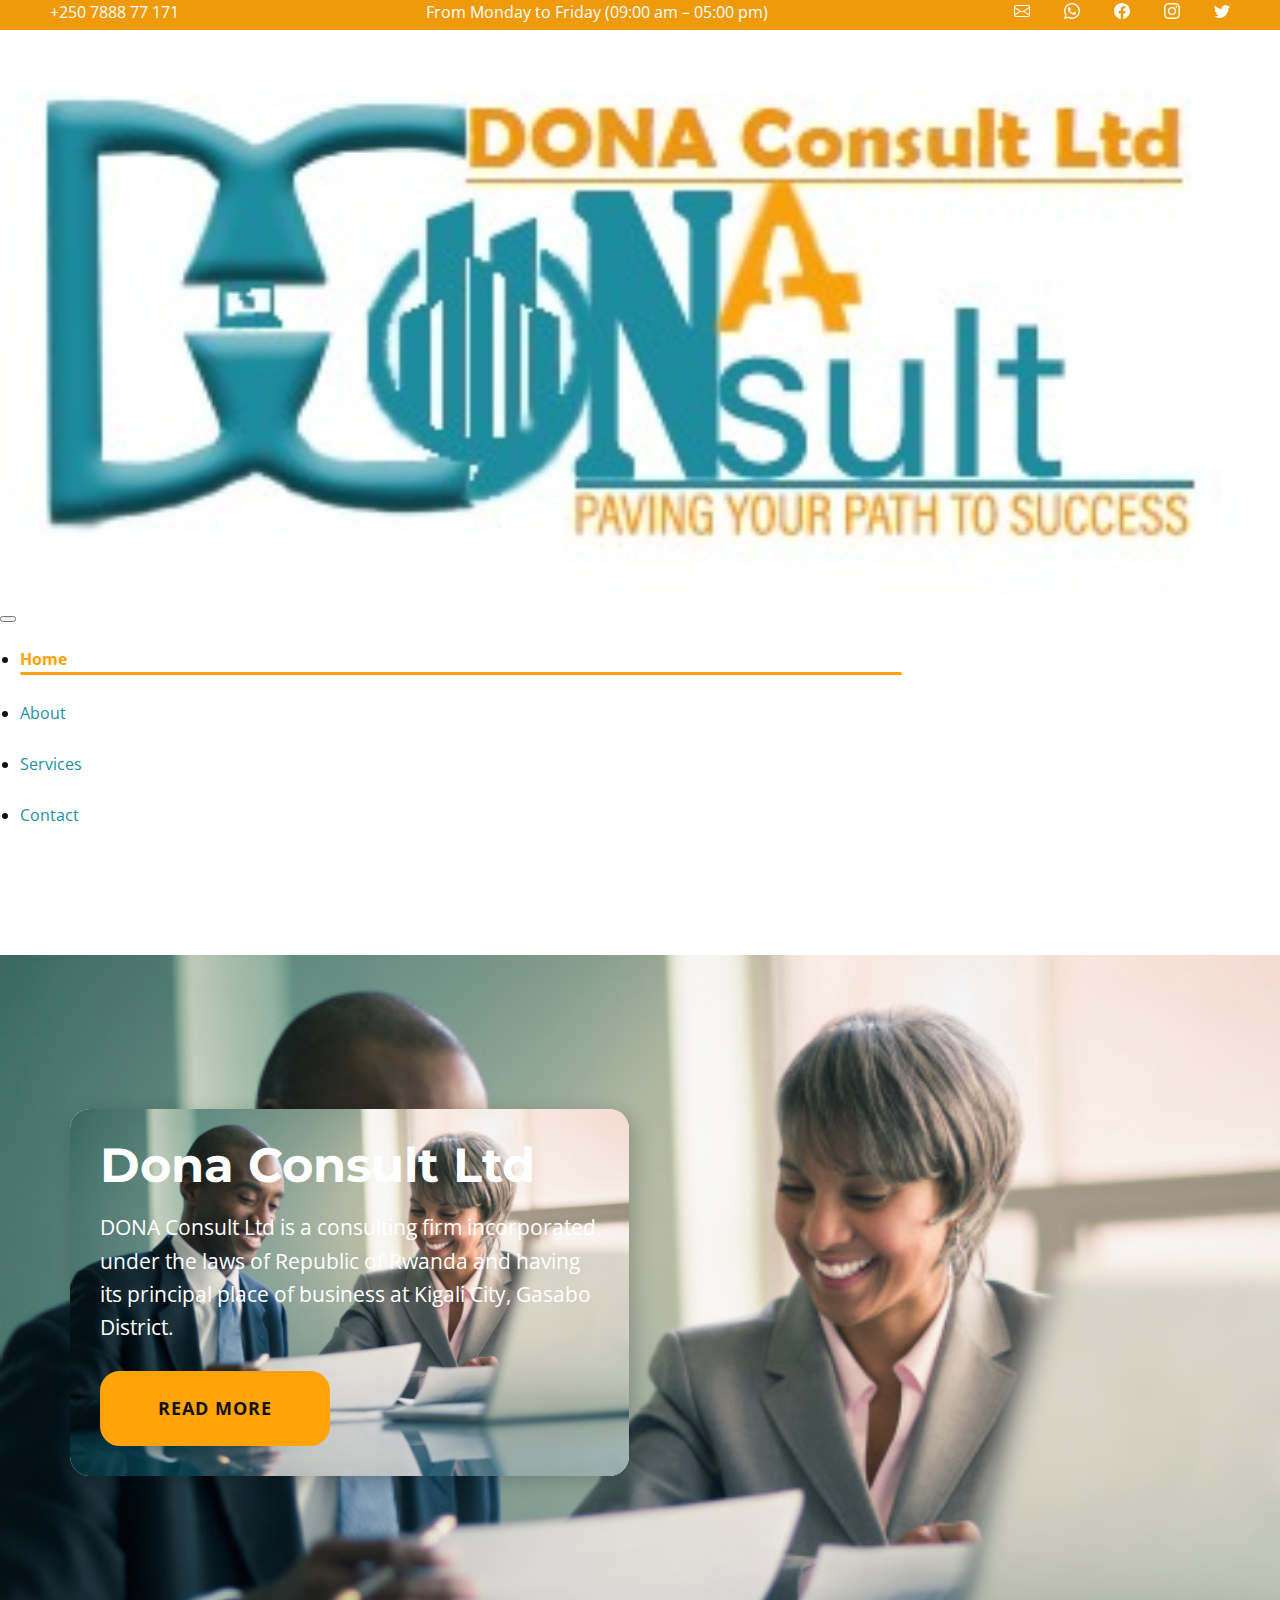
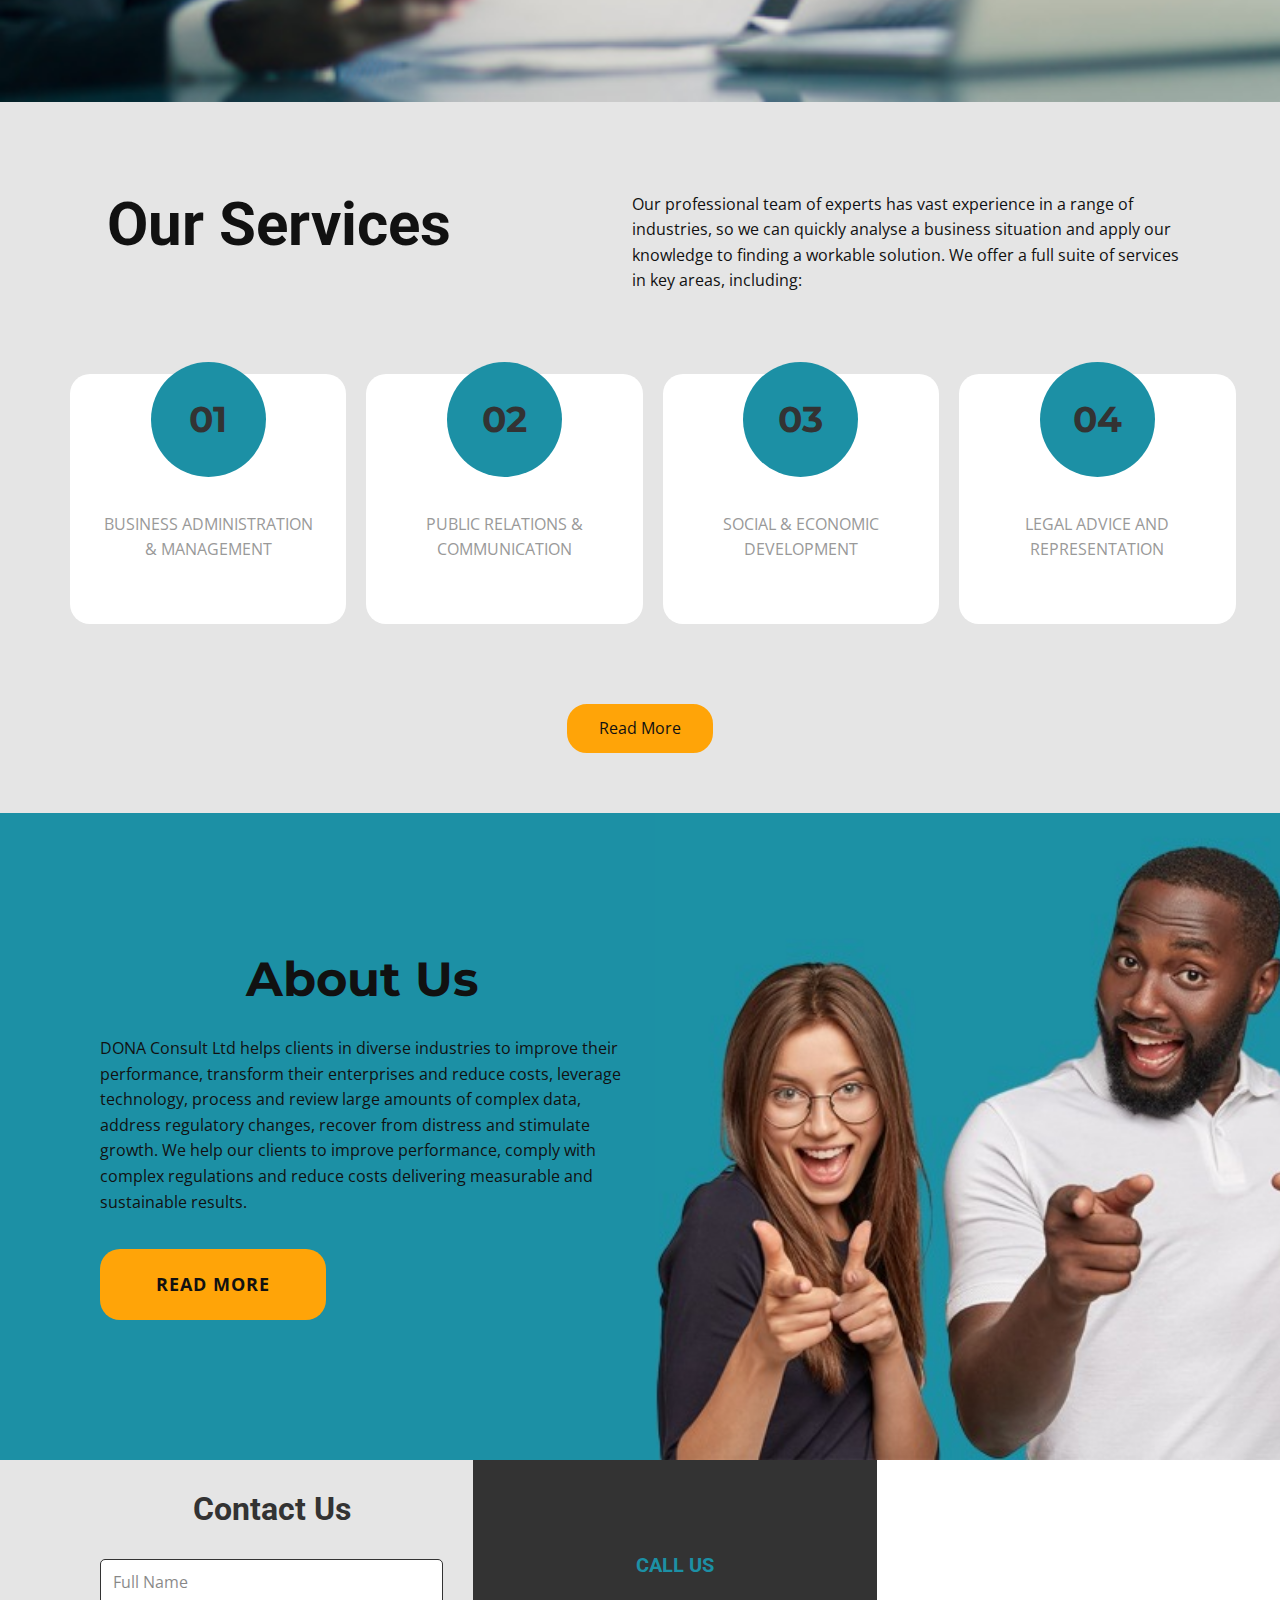
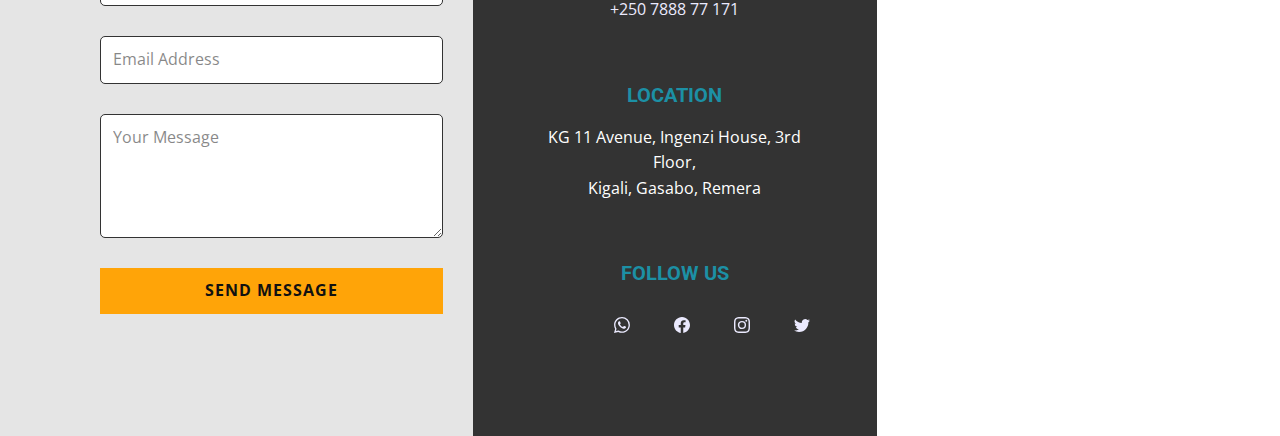
<file: index.html>
<!DOCTYPE html>
<html style="font-size: 16px" lang="en">
  <head>
    <meta name="viewport" content="width=device-width, initial-scale=1.0" />
    <meta charset="utf-8" />
    <meta
      name="keywords"
      content="Dona Consult Ltd! I&amp;apos;am&nbsp;Dona Consult Ltd!"
    />
    <meta
      name="description"
      content="Dona Consult Ltd is a consulting firm incorporated under the laws
    of Republic of Rwanda and having its principal place of business
    at Kigali City, Gasabo District."
    />
    <title>Home 2</title>
    <link rel="stylesheet" href="main.css" media="screen" />
    <link rel="stylesheet" href="Home-2.css" media="screen" />
    <link rel="stylesheet" href="custom.css" media="screen" />
    <link rel="shortcut icon" href="images/favicon.ico" type="image/x-icon" />
    <link
      href="https://cdn.jsdelivr.net/npm/bootstrap@5.2.3/dist/css/bootstrap.min.css"
      rel="stylesheet"
      integrity="sha384-rbsA2VBKQhggwzxH7pPCaAqO46MgnOM80zW1RWuH61DGLwZJEdK2Kadq2F9CUG65"
      crossorigin="anonymous"
    />
    <script
      class="u-script"
      type="text/javascript"
      src="jquery-1.9.1.min.js"
      defer=""
    ></script>
    <script
      class="u-script"
      type="text/javascript"
      src="main.js"
      defer=""
    ></script>
    <script
      class="u-script"
      type="text/javascript"
      src="custom.js"
      defer=""
    ></script>
    <meta name="generator" content="Dona Consult Ltd" />
    <meta name="referrer" content="origin" />
    <link
      id="u-theme-google-font"
      rel="stylesheet"
      href="https://fonts.googleapis.com/css?family=Roboto:100,100i,300,300i,400,400i,500,500i,700,700i,900,900i|Open+Sans:300,300i,400,400i,500,500i,600,600i,700,700i,800,800i"
    />
    <link
      id="u-page-google-font"
      rel="stylesheet"
      href="https://fonts.googleapis.com/css?family=Montserrat:100,100i,200,200i,300,300i,400,400i,500,500i,600,600i,700,700i,800,800i,900,900i|Montserrat:100,100i,200,200i,300,300i,400,400i,500,500i,600,600i,700,700i,800,800i,900,900i|Raleway:100,100i,200,200i,300,300i,400,400i,500,500i,600,600i,700,700i,800,800i,900,900i"
    />

    <script type="application/ld+json">
      {
        "@context": "http://schema.org",
        "@type": "Organization",
        "name": ""
      }
    </script>
    <meta name="theme-color" content="#4135f4" />
    <meta property="og:title" content="Home 2" />
    <meta property="og:type" content="website" />
    <meta data-intl-tel-input-cdn-path="intlTelInput/" />
    <style></style>
  </head>
  <body class="u-body u-xl-mode" data-lang="en">
    <header style="margin-bottom: 100px" class="fixed-top">
      <div class="top-nav">
        <p>
          <a href="tel:+250 788 877 171" style="text-decoration: none"
            >+250 7888 77 171</a
          >
        </p>
        <p>From Monday to Friday (09:00 am – 05:00 pm)</p>
        <p class="u-text u-text-7 text-center">
          <span class="d-flex">
            <span
              style="margin-right: 30px"
              class="u-icon u-icon-circle u-text-grey-30 u-icon-4"
            >
              <a href="mailto:info@donaconsult.rw">
                <svg
                  xmlns="http://www.w3.org/2000/svg"
                  width="16"
                  height="16"
                  fill="currentColor"
                  class="bi bi-envelope"
                  viewBox="0 0 16 16"
                >
                  <path
                    d="M0 4a2 2 0 0 1 2-2h12a2 2 0 0 1 2 2v8a2 2 0 0 1-2 2H2a2 2 0 0 1-2-2V4Zm2-1a1 1 0 0 0-1 1v.217l7 4.2 7-4.2V4a1 1 0 0 0-1-1H2Zm13 2.383-4.708 2.825L15 11.105V5.383Zm-.034 6.876-5.64-3.471L8 9.583l-1.326-.795-5.64 3.47A1 1 0 0 0 2 13h12a1 1 0 0 0 .966-.741ZM1 11.105l4.708-2.897L1 5.383v5.722Z"
                  />
                </svg>
              </a>
            </span>
            <span
              style="margin-right: 30px"
              class="u-icon u-icon-circle u-text-grey-30 u-icon-4"
            >
              <a href="https://wa.me/+250788877171">
                <svg
                  xmlns="http://www.w3.org/2000/svg"
                  width="16"
                  height="16"
                  fill="currentColor"
                  class="bi bi-whatsapp"
                  viewBox="0 0 16 16"
                >
                  <path
                    d="M13.601 2.326A7.854 7.854 0 0 0 7.994 0C3.627 0 .068 3.558.064 7.926c0 1.399.366 2.76 1.057 3.965L0 16l4.204-1.102a7.933 7.933 0 0 0 3.79.965h.004c4.368 0 7.926-3.558 7.93-7.93A7.898 7.898 0 0 0 13.6 2.326zM7.994 14.521a6.573 6.573 0 0 1-3.356-.92l-.24-.144-2.494.654.666-2.433-.156-.251a6.56 6.56 0 0 1-1.007-3.505c0-3.626 2.957-6.584 6.591-6.584a6.56 6.56 0 0 1 4.66 1.931 6.557 6.557 0 0 1 1.928 4.66c-.004 3.639-2.961 6.592-6.592 6.592zm3.615-4.934c-.197-.099-1.17-.578-1.353-.646-.182-.065-.315-.099-.445.099-.133.197-.513.646-.627.775-.114.133-.232.148-.43.05-.197-.1-.836-.308-1.592-.985-.59-.525-.985-1.175-1.103-1.372-.114-.198-.011-.304.088-.403.087-.088.197-.232.296-.346.1-.114.133-.198.198-.33.065-.134.034-.248-.015-.347-.05-.099-.445-1.076-.612-1.47-.16-.389-.323-.335-.445-.34-.114-.007-.247-.007-.38-.007a.729.729 0 0 0-.529.247c-.182.198-.691.677-.691 1.654 0 .977.71 1.916.81 2.049.098.133 1.394 2.132 3.383 2.992.47.205.84.326 1.129.418.475.152.904.129 1.246.08.38-.058 1.171-.48 1.338-.943.164-.464.164-.86.114-.943-.049-.084-.182-.133-.38-.232z"
                  />
                </svg>
              </a>
            </span>
            <span
              style="margin-right: 30px"
              class="u-icon u-icon-circle u-text-grey-30 u-icon-4"
            >
              <a
                href="https://www.facebook.com/people/DONA-Consult-Ltd/100066390615430/"
              >
                <svg
                  xmlns="http://www.w3.org/2000/svg"
                  width="16"
                  height="16"
                  fill="currentColor"
                  class="bi bi-facebook"
                  viewBox="0 0 16 16"
                >
                  <path
                    d="M16 8.049c0-4.446-3.582-8.05-8-8.05C3.58 0-.002 3.603-.002 8.05c0 4.017 2.926 7.347 6.75 7.951v-5.625h-2.03V8.05H6.75V6.275c0-2.017 1.195-3.131 3.022-3.131.876 0 1.791.157 1.791.157v1.98h-1.009c-.993 0-1.303.621-1.303 1.258v1.51h2.218l-.354 2.326H9.25V16c3.824-.604 6.75-3.934 6.75-7.951z"
                  />
                </svg>
              </a>
            </span>
            <span
              style="margin-right: 30px"
              class="u-icon u-icon-circle u-text-grey-30 u-icon-4"
            >
              <a href="https://www.instagram.com/donaconsult_ltd/">
                <svg
                  xmlns="http://www.w3.org/2000/svg"
                  width="16"
                  height="16"
                  fill="currentColor"
                  class="bi bi-instagram"
                  viewBox="0 0 16 16"
                >
                  <path
                    d="M8 0C5.829 0 5.556.01 4.703.048 3.85.088 3.269.222 2.76.42a3.917 3.917 0 0 0-1.417.923A3.927 3.927 0 0 0 .42 2.76C.222 3.268.087 3.85.048 4.7.01 5.555 0 5.827 0 8.001c0 2.172.01 2.444.048 3.297.04.852.174 1.433.372 1.942.205.526.478.972.923 1.417.444.445.89.719 1.416.923.51.198 1.09.333 1.942.372C5.555 15.99 5.827 16 8 16s2.444-.01 3.298-.048c.851-.04 1.434-.174 1.943-.372a3.916 3.916 0 0 0 1.416-.923c.445-.445.718-.891.923-1.417.197-.509.332-1.09.372-1.942C15.99 10.445 16 10.173 16 8s-.01-2.445-.048-3.299c-.04-.851-.175-1.433-.372-1.941a3.926 3.926 0 0 0-.923-1.417A3.911 3.911 0 0 0 13.24.42c-.51-.198-1.092-.333-1.943-.372C10.443.01 10.172 0 7.998 0h.003zm-.717 1.442h.718c2.136 0 2.389.007 3.232.046.78.035 1.204.166 1.486.275.373.145.64.319.92.599.28.28.453.546.598.92.11.281.24.705.275 1.485.039.843.047 1.096.047 3.231s-.008 2.389-.047 3.232c-.035.78-.166 1.203-.275 1.485a2.47 2.47 0 0 1-.599.919c-.28.28-.546.453-.92.598-.28.11-.704.24-1.485.276-.843.038-1.096.047-3.232.047s-2.39-.009-3.233-.047c-.78-.036-1.203-.166-1.485-.276a2.478 2.478 0 0 1-.92-.598 2.48 2.48 0 0 1-.6-.92c-.109-.281-.24-.705-.275-1.485-.038-.843-.046-1.096-.046-3.233 0-2.136.008-2.388.046-3.231.036-.78.166-1.204.276-1.486.145-.373.319-.64.599-.92.28-.28.546-.453.92-.598.282-.11.705-.24 1.485-.276.738-.034 1.024-.044 2.515-.045v.002zm4.988 1.328a.96.96 0 1 0 0 1.92.96.96 0 0 0 0-1.92zm-4.27 1.122a4.109 4.109 0 1 0 0 8.217 4.109 4.109 0 0 0 0-8.217zm0 1.441a2.667 2.667 0 1 1 0 5.334 2.667 2.667 0 0 1 0-5.334z"
                  />
                </svg>
              </a>
            </span>
            <span class="u-icon u-icon-circle u-text-grey-30 u-icon-4">
              <a href="https://twitter.com/DonaConsult"
                ><svg
                  xmlns="http://www.w3.org/2000/svg"
                  width="16"
                  height="16"
                  fill="currentColor"
                  class="bi bi-twitter"
                  viewBox="0 0 16 16"
                >
                  <path
                    d="M5.026 15c6.038 0 9.341-5.003 9.341-9.334 0-.14 0-.282-.006-.422A6.685 6.685 0 0 0 16 3.542a6.658 6.658 0 0 1-1.889.518 3.301 3.301 0 0 0 1.447-1.817 6.533 6.533 0 0 1-2.087.793A3.286 3.286 0 0 0 7.875 6.03a9.325 9.325 0 0 1-6.767-3.429 3.289 3.289 0 0 0 1.018 4.382A3.323 3.323 0 0 1 .64 6.575v.045a3.288 3.288 0 0 0 2.632 3.218 3.203 3.203 0 0 1-.865.115 3.23 3.23 0 0 1-.614-.057 3.283 3.283 0 0 0 3.067 2.277A6.588 6.588 0 0 1 .78 13.58a6.32 6.32 0 0 1-.78-.045A9.344 9.344 0 0 0 5.026 15z"
                  /></svg></a
            ></span>
          </span>
        </p>
      </div>
      <nav class="navbar navbar-expand-lg px-md-5">
        <div class="container-fluid">
          <a class="navbar-brand" href="#"
            ><img src="images/mainlogo.jpeg" alt="" />
          </a>
          <button
            class="navbar-toggler"
            type="button"
            data-bs-toggle="collapse"
            data-bs-target="#navbarSupportedContent"
            aria-controls="navbarSupportedContent"
            aria-expanded="false"
            aria-label="Toggle navigation"
          >
            <span class="navbar-toggler-icon"></span>
          </button>
          <div class="collapse navbar-collapse" id="navbarSupportedContent">
            <ul class="me-auto"></ul>
            <ul class="d-flex navbar-nav mr-5">
              <li class="nav-item">
                <a class="nav-link active" aria-current="page" href="#">
                  Home
                  <div class="underline"></div>
                </a>
              </li>
              <li class="nav-item">
                <a class="nav-link" aria-current="page" href="about.html"
                  >About
                  <div class="underline"></div>
                </a>
              </li>
              <!-- <li class="nav-item dropdown">
                <a class="nav-link dropdown-toggle" href="#" role="button" data-bs-toggle="dropdown" aria-expanded="false">
                  About
                </a>
                <ul class="dropdown-menu">
                  <li><a class="dropdown-item" href="about.html">About Us</a></li>
                  <li><a class="dropdown-item" href="#">Our Team</a></li>
                </ul>
              </li> -->
              <li class="nav-item">
                <a class="nav-link" aria-current="page" href="services.html"
                  >Services
                  <div class="underline"></div>
                </a>
              </li>
              <li class="nav-item">
                <a class="nav-link" aria-current="page" href="#sec-3eb7"
                  >Contact
                  <div class="underline"></div>
                </a>
              </li>
            </ul>
          </div>
        </div>
      </nav>
    </header>
    <section class="u-clearfix u-image u-section-1" id="carousel_5ddc">
      <div class="u-clearfix u-sheet u-sheet-1" style="padding-top: 50px">
        <div
          class="u-align-left u-container-style u-expanded-width-xs u-group u-radius-20 u-shape-round u-white u-group-1"
        >
          <!-- data-animation-name="customAnimationIn"
          data-animation-duration="1500"
          data-animation-delay="500" -->
          <div
            class="u-container-layout u-valign-middle u-container-layout-1"
            style="
              background: url(images/solutions.jpg);
              background-size: cover;
              color: #fff;
            "
          >
            <h1 class="u-text u-text-1">Dona Consult Ltd</h1>
            <p
              class="u-large-text u-text u-text-default u-text-variant u-text-2"
            >
              DONA Consult Ltd is a consulting firm incorporated under the laws
              of Republic of Rwanda and having its principal place of business
              at Kigali City, Gasabo District.
            </p>

            <a
              href=""
              style="color: #111111 !important"
              class="u-active-white u-border-2 u-border-active-palette-3-base u-border-hover-palette-3-base u-border-palette-3-base u-btn u-btn-round u-button-style u-hover-white u-palette-3-base u-radius-20 u-text-active-palette-3-base u-text-hover-palette-3-base u-text-palette-5-dark-3 u-btn-2"
              >Read More</a
            >
          </div>
        </div>
      </div>
    </section>
    <section
      class="u-align-center u-clearfix u-grey-10 u-section-2"
      id="carousel_0637"
    >
      <div class="u-clearfix u-sheet u-sheet-1">
        <div class="u-clearfix u-expanded-width u-layout-wrap u-layout-wrap-1">
          <div class="u-layout">
            <div class="u-layout-row">
              <div
                class="u-align-left u-container-style u-layout-cell u-size-28 u-layout-cell-1"
              >
                <div class="u-container-layout u-container-layout-1">
                  <h2 class="u-text u-text-1">
                    <!-- data-animation-name="customAnimationIn"
                    data-animation-duration="1250"
                    data-animation-delay="500" -->
                    Our Services
                  </h2>
                </div>
              </div>
              <div
                class="u-container-style u-layout-cell u-size-32 u-layout-cell-2"
              >
                <div class="u-container-layout u-container-layout-2">
                  <p class="u-text u-text-default u-text-2">
                    Our professional team of experts has vast experience in a
                    range of industries, so we can quickly analyse a business
                    situation and apply our knowledge to finding a workable
                    solution. We offer a full suite of services in key areas,
                    including:
                  </p>
                </div>
              </div>
            </div>
          </div>
        </div>
        <div class="u-expanded-width u-list u-list-1">
          <div class="u-repeater u-repeater-1">
            <div
              class="u-align-center u-container-style u-list-item u-radius-20 u-repeater-item u-shape-round u-white u-list-item-1"
            >
              <!-- data-animation-name="customAnimationIn"
            data-animation-duration="1500"
            data-animation-delay="250" -->
              <div
                class="u-container-layout u-similar-container u-container-layout-3"
              >
                <div
                  class="u-align-center u-container-style u-group u-palette-3-base u-shape-circle u-group-1"
                >
                  <!-- data-animation-name="customAnimationIn"
                  data-animation-duration="1500"
                  data-animation-delay="500" -->
                  <div class="u-container-layout u-valign-middle">
                    <h3
                      style="color: #333 !important"
                      class="u-custom-font u-font-montserrat u-text u-text-body-alt-color u-text-3"
                    >
                      01
                    </h3>
                  </div>
                </div>
                <p class="u-text u-text-grey-40 u-text-4">
                  BUSINESS ADMINISTRATION & MANAGEMENT
                </p>
              </div>
            </div>
            <div
              class="u-align-center u-container-style u-list-item u-radius-20 u-repeater-item u-shape-round u-white u-list-item-2"
            >
              <div
                class="u-container-layout u-similar-container u-container-layout-5"
              >
                <div
                  class="u-align-center u-container-style u-group u-palette-3-base u-shape-circle u-group-2"
                >
                  <div class="u-container-layout u-valign-middle">
                    <h3
                      style="color: #333 !important"
                      class="u-custom-font u-font-montserrat u-text u-text-body-alt-color u-text-default u-text-5"
                    >
                      02
                    </h3>
                  </div>
                </div>
                <p class="u-text u-text-grey-40 u-text-6">
                  PUBLIC RELATIONS & COMMUNICATION
                </p>
              </div>
            </div>
            <div
              class="u-align-center u-container-style u-list-item u-radius-20 u-repeater-item u-shape-round u-white u-list-item-3"
            >
              <div
                class="u-container-layout u-similar-container u-container-layout-7"
              >
                <div
                  class="u-align-center u-container-style u-group u-palette-3-base u-shape-circle u-group-3"
                >
                  <div class="u-container-layout u-valign-middle">
                    <h3
                      style="color: #333 !important"
                      class="u-custom-font u-font-montserrat u-text u-text-body-alt-color u-text-default u-text-7"
                    >
                      03
                    </h3>
                  </div>
                </div>
                <p class="u-text u-text-grey-40 u-text-8">
                  SOCIAL & ECONOMIC DEVELOPMENT
                </p>
              </div>
            </div>
            <div
              class="u-align-center u-container-style u-list-item u-radius-20 u-repeater-item u-shape-round u-white u-list-item-3"
            >
              <div
                class="u-container-layout u-similar-container u-container-layout-7"
              >
                <div
                  class="u-align-center u-container-style u-group u-palette-3-base u-shape-circle u-group-3"
                >
                  <div class="u-container-layout u-valign-middle">
                    <h3
                      style="color: #333 !important"
                      class="u-custom-font u-font-montserrat u-text u-text-body-alt-color u-text-default u-text-7"
                    >
                      04
                    </h3>
                  </div>
                </div>
                <p class="u-text u-text-grey-40 u-text-8">
                  LEGAL ADVICE AND REPRESENTATION
                </p>
              </div>
            </div>
          </div>
          <p></p>
          <p></p>
          <a
            href="services.html"
            style="margin: auto; color: #111111 !important"
            class="u-active-white u-border-2 u-border-active-palette-3-base u-border-hover-palette-3-base u-border-palette-3-base u-btn u-btn-round u-button-style u-hover-white u-palette-3-base u-radius-20 u-text-active-palette-3-base u-text-hover-palette-3-base u-text-palette-5-dark-3 u-btn-2"
            >Read More</a
          >
        </div>
      </div>
    </section>

    <section
      class="u-clearfix u-image u-valign-middle-md u-valign-middle-sm u-valign-middle-xs u-valign-top-lg u-valign-top-xl u-section-5"
      id="carousel_6b56"
    >
      <div class="u-clearfix u-layout-wrap u-layout-wrap-1">
        <div class="u-layout">
          <div class="u-layout-row">
            <div
              class="u-align-left u-container-style u-layout-cell u-left-cell u-size-29 u-layout-cell-1"
            >
              <div
                class="u-container-layout u-valign-middle u-container-layout-1"
              >
                <!-- data-animation-name="customAnimationIn"
              data-animation-duration="1250"
              data-animation-delay="500" -->
                <h2 class="u-text u-text-1">About Us</h2>
                <p class="u-large-text u-text u-text-variant u-text-2">
                  DONA Consult Ltd helps clients in diverse industries to
                  improve their performance, transform their enterprises and
                  reduce costs, leverage technology, process and review large
                  amounts of complex data, address regulatory changes, recover
                  from distress and stimulate growth. We help our clients to
                  improve performance, comply with complex regulations and
                  reduce costs delivering measurable and sustainable results.
                </p>

                <a
                  href="about.html"
                  style="
                    color: #111111 !important;
                    background-color: #ffa408 !important;
                    border: #ffa408;
                  "
                  class="u-active-white u-border-2 u-border-active-palette-3-base u-border-black u-border-hover-palette-3-base u-btn u-btn-round u-button-style u-hover-white u-none u-radius-20 u-text-active-palette-3-base u-text-hover-palette-3-base u-text-palette-5-dark-3 u-btn-2"
                  >Read More</a
                >
              </div>
            </div>
            <div
              class="u-container-style u-image u-layout-cell u-right-cell u-size-31 u-image-1"
            >
              <div class="u-container-layout u-container-layout-2"></div>
            </div>
          </div>
        </div>
      </div>
    </section>

    <section class="u-align-center u-clearfix cont" id="sec-3eb7">
      <div class="u-clearfix u-gutter-0 u-layout-wrap u-layout-wrap-1">
        <div class="u-gutter-0 u-layout">
          <div class="u-layout-row">
            <div
              class="u-align-center u-container-style u-layout-cell u-size-20 u-layout-cell-1"
            >
              <div class="u-container-layout u-valign-top u-container-layout-1">
                <h6
                  class="u-text u-text-default u-text-1"
                  data-animation-name=""
                  data-animation-duration="0"
                  data-animation-delay="0"
                  data-animation-direction=""
                >
                  Contact Us
                </h6>
                <div class="u-expanded-width u-form u-form-1">
                  <form
                    
                    action="https://formsubmit.co/bb28f4348a784c9e6de130bbf38377e6"
                    method="POST"
                  >
                    <div class="form-group">
                      <div class="form-row">
                        <div
                          class="u-form-group u-form-name"
                          style="margin-bottom: 30px"
                        >
                          <input
                            type="text"
                            name="name"
                            class="u-border-2 u-border-black u-border-no-left u-border-no-right u-border-no-top u-input u-input-rectangle"
                            required=""
                            placeholder="Full Name"
                            required
                          />
                        </div>
                        <div
                          class="u-form-email u-form-group"
                          style="margin-bottom: 30px"
                        >
                          <input
                            type="email"
                            name="email"
                            class="u-border-2 u-border-black u-border-no-left u-border-no-right u-border-no-top u-input u-input-rectangle"
                            required=""
                            placeholder="Email Address"
                            required
                          />
                        </div>
                      </div>
                    </div>
                    <div
                      class="u-form-group u-form-message"
                      style="margin-bottom: 30px"
                    >
                      <textarea
                        placeholder="Your Message"
                        rows="4"
                        cols="50"
                        id="message-daf4"
                        class="u-border-2 u-border-black u-border-no-left u-border-no-right u-border-no-top u-input u-input-rectangle"
                        required=""
                        name="message"
                        required
                      ></textarea>
                    </div>
                    <div class="u-align-left u-form-group u-form-submit">
                      <button
                        type="submit"
                        class="u-border-none u-btn u-button-style u-hover-palette-5-dark-2 u-palette-3-base u-btn-1"
                      >
                        Send Message
                      </button>
                    </div>
                  </form>
                </div>
              </div>
            </div>
            <div
              class="u-align-center u-container-style u-layout-cell u-palette-5-dark-3 u-size-20 u-layout-cell-2"
            >
              <div
                class="u-container-layout u-valign-middle u-container-layout-2"
              >
                <h6
                  class="u-text u-text-default u-text-palette-3-base u-text-2"
                >
                  call us
                </h6>
                <p class="u-text u-text-3">
                  <a href="tel:+250 788 877 171" style="text-decoration: none"
                    >+250 7888 77 171</a
                  >
                </p>
                <h6
                  class="u-text u-text-default u-text-palette-3-base u-text-4"
                >
                  location
                </h6>
                <p class="u-text u-text-5">
                  KG 11 Avenue, Ingenzi House, 3rd Floor,<br />Kigali, Gasabo,
                  Remera
                </p>
                <h6
                  class="u-text u-text-default u-text-palette-3-base u-text-6"
                >
                  Follow Us
                </h6>
                <p
                  class="u-text u-text-7 text-center"
                  style="margin-left: 95px"
                >
                  <span class="d-flex">
                    <span
                      style="margin-right: 30px"
                      class="u-icon u-icon-circle u-text-grey-30 u-icon-4"
                    >
                      <a href="https://wa.me/+250788877171">
                        <svg
                          xmlns="http://www.w3.org/2000/svg"
                          width="16"
                          height="16"
                          fill="currentColor"
                          class="bi bi-whatsapp"
                          viewBox="0 0 16 16"
                        >
                          <path
                            d="M13.601 2.326A7.854 7.854 0 0 0 7.994 0C3.627 0 .068 3.558.064 7.926c0 1.399.366 2.76 1.057 3.965L0 16l4.204-1.102a7.933 7.933 0 0 0 3.79.965h.004c4.368 0 7.926-3.558 7.93-7.93A7.898 7.898 0 0 0 13.6 2.326zM7.994 14.521a6.573 6.573 0 0 1-3.356-.92l-.24-.144-2.494.654.666-2.433-.156-.251a6.56 6.56 0 0 1-1.007-3.505c0-3.626 2.957-6.584 6.591-6.584a6.56 6.56 0 0 1 4.66 1.931 6.557 6.557 0 0 1 1.928 4.66c-.004 3.639-2.961 6.592-6.592 6.592zm3.615-4.934c-.197-.099-1.17-.578-1.353-.646-.182-.065-.315-.099-.445.099-.133.197-.513.646-.627.775-.114.133-.232.148-.43.05-.197-.1-.836-.308-1.592-.985-.59-.525-.985-1.175-1.103-1.372-.114-.198-.011-.304.088-.403.087-.088.197-.232.296-.346.1-.114.133-.198.198-.33.065-.134.034-.248-.015-.347-.05-.099-.445-1.076-.612-1.47-.16-.389-.323-.335-.445-.34-.114-.007-.247-.007-.38-.007a.729.729 0 0 0-.529.247c-.182.198-.691.677-.691 1.654 0 .977.71 1.916.81 2.049.098.133 1.394 2.132 3.383 2.992.47.205.84.326 1.129.418.475.152.904.129 1.246.08.38-.058 1.171-.48 1.338-.943.164-.464.164-.86.114-.943-.049-.084-.182-.133-.38-.232z"
                          />
                        </svg>
                      </a>
                    </span>
                    <span
                      style="margin-right: 30px"
                      class="u-icon u-icon-circle u-text-grey-30 u-icon-4"
                    >
                      <a
                        href="https://www.facebook.com/people/DONA-Consult-Ltd/100066390615430/"
                      >
                        <svg
                          xmlns="http://www.w3.org/2000/svg"
                          width="16"
                          height="16"
                          fill="currentColor"
                          class="bi bi-facebook"
                          viewBox="0 0 16 16"
                        >
                          <path
                            d="M16 8.049c0-4.446-3.582-8.05-8-8.05C3.58 0-.002 3.603-.002 8.05c0 4.017 2.926 7.347 6.75 7.951v-5.625h-2.03V8.05H6.75V6.275c0-2.017 1.195-3.131 3.022-3.131.876 0 1.791.157 1.791.157v1.98h-1.009c-.993 0-1.303.621-1.303 1.258v1.51h2.218l-.354 2.326H9.25V16c3.824-.604 6.75-3.934 6.75-7.951z"
                          />
                        </svg>
                      </a>
                    </span>
                    <span
                      style="margin-right: 30px"
                      class="u-icon u-icon-circle u-text-grey-30 u-icon-4"
                    >
                      <a href="https://www.instagram.com/donaconsult_ltd/">
                        <svg
                          xmlns="http://www.w3.org/2000/svg"
                          width="16"
                          height="16"
                          fill="currentColor"
                          class="bi bi-instagram"
                          viewBox="0 0 16 16"
                        >
                          <path
                            d="M8 0C5.829 0 5.556.01 4.703.048 3.85.088 3.269.222 2.76.42a3.917 3.917 0 0 0-1.417.923A3.927 3.927 0 0 0 .42 2.76C.222 3.268.087 3.85.048 4.7.01 5.555 0 5.827 0 8.001c0 2.172.01 2.444.048 3.297.04.852.174 1.433.372 1.942.205.526.478.972.923 1.417.444.445.89.719 1.416.923.51.198 1.09.333 1.942.372C5.555 15.99 5.827 16 8 16s2.444-.01 3.298-.048c.851-.04 1.434-.174 1.943-.372a3.916 3.916 0 0 0 1.416-.923c.445-.445.718-.891.923-1.417.197-.509.332-1.09.372-1.942C15.99 10.445 16 10.173 16 8s-.01-2.445-.048-3.299c-.04-.851-.175-1.433-.372-1.941a3.926 3.926 0 0 0-.923-1.417A3.911 3.911 0 0 0 13.24.42c-.51-.198-1.092-.333-1.943-.372C10.443.01 10.172 0 7.998 0h.003zm-.717 1.442h.718c2.136 0 2.389.007 3.232.046.78.035 1.204.166 1.486.275.373.145.64.319.92.599.28.28.453.546.598.92.11.281.24.705.275 1.485.039.843.047 1.096.047 3.231s-.008 2.389-.047 3.232c-.035.78-.166 1.203-.275 1.485a2.47 2.47 0 0 1-.599.919c-.28.28-.546.453-.92.598-.28.11-.704.24-1.485.276-.843.038-1.096.047-3.232.047s-2.39-.009-3.233-.047c-.78-.036-1.203-.166-1.485-.276a2.478 2.478 0 0 1-.92-.598 2.48 2.48 0 0 1-.6-.92c-.109-.281-.24-.705-.275-1.485-.038-.843-.046-1.096-.046-3.233 0-2.136.008-2.388.046-3.231.036-.78.166-1.204.276-1.486.145-.373.319-.64.599-.92.28-.28.546-.453.92-.598.282-.11.705-.24 1.485-.276.738-.034 1.024-.044 2.515-.045v.002zm4.988 1.328a.96.96 0 1 0 0 1.92.96.96 0 0 0 0-1.92zm-4.27 1.122a4.109 4.109 0 1 0 0 8.217 4.109 4.109 0 0 0 0-8.217zm0 1.441a2.667 2.667 0 1 1 0 5.334 2.667 2.667 0 0 1 0-5.334z"
                          />
                        </svg>
                      </a>
                    </span>
                    <span class="u-icon u-icon-circle u-text-grey-30 u-icon-4">
                      <a href="https://twitter.com/DonaConsult"
                        ><svg
                          xmlns="http://www.w3.org/2000/svg"
                          width="16"
                          height="16"
                          fill="currentColor"
                          class="bi bi-twitter"
                          viewBox="0 0 16 16"
                        >
                          <path
                            d="M5.026 15c6.038 0 9.341-5.003 9.341-9.334 0-.14 0-.282-.006-.422A6.685 6.685 0 0 0 16 3.542a6.658 6.658 0 0 1-1.889.518 3.301 3.301 0 0 0 1.447-1.817 6.533 6.533 0 0 1-2.087.793A3.286 3.286 0 0 0 7.875 6.03a9.325 9.325 0 0 1-6.767-3.429 3.289 3.289 0 0 0 1.018 4.382A3.323 3.323 0 0 1 .64 6.575v.045a3.288 3.288 0 0 0 2.632 3.218 3.203 3.203 0 0 1-.865.115 3.23 3.23 0 0 1-.614-.057 3.283 3.283 0 0 0 3.067 2.277A6.588 6.588 0 0 1 .78 13.58a6.32 6.32 0 0 1-.78-.045A9.344 9.344 0 0 0 5.026 15z"
                          /></svg></a
                    ></span>
                  </span>
                </p>
              </div>
            </div>
            <div
              class="u-container-style u-layout-cell u-size-20 u-layout-cell-3"
            >
              <div class="u-container-layout u-container-layout-3">
                <div class="u-expanded u-grey-light-2 u-map">
                  <div class="embed-responsive">
                    <iframe
                      class="embed-responsive-item"
                      src="https://www.google.com/maps/embed?pb=!1m18!1m12!1m3!1d3987.4969228990103!2d30.11558517422102!3d-1.9545954367201512!2m3!1f0!2f0!3f0!3m2!1i1024!2i768!4f13.1!3m3!1m2!1s0x19dca7c2daac7257%3A0x83d1da78947e9eb9!2sDONA%20Consult%20Ltd!5e0!3m2!1sen!2srw!4v1683022293014!5m2!1sen!2srw"
                    >
                    </iframe>
                  </div>
                </div>
              </div>
            </div>
          </div>
        </div>
      </div>
    </section>
    <div class="back" id="back-to-top">
      <a href="#">
        <svg
          xmlns="http://www.w3.org/2000/svg"
          fill="currentColor"
          class="bi bi-arrow-up"
          viewBox="0 0 11 11"
        >
          <path
            fill-rule="evenodd"
            d="M8 15a.5.5 0 0 0 .5-.5V2.707l3.146 3.147a.5.5 0 0 0 .708-.708l-4-4a.5.5 0 0 0-.708 0l-4 4a.5.5 0 1 0 .708.708L7.5 2.707V14.5a.5.5 0 0 0 .5.5z"
          />
        </svg>
      </a>
    </div>

    <script
      src="https://cdn.jsdelivr.net/npm/bootstrap@5.2.3/dist/js/bootstrap.bundle.min.js"
      integrity="sha384-kenU1KFdBIe4zVF0s0G1M5b4hcpxyD9F7jL+jjXkk+Q2h455rYXK/7HAuoJl+0I4"
      crossorigin="anonymous"
    ></script>
  </body>
</html>
</file>
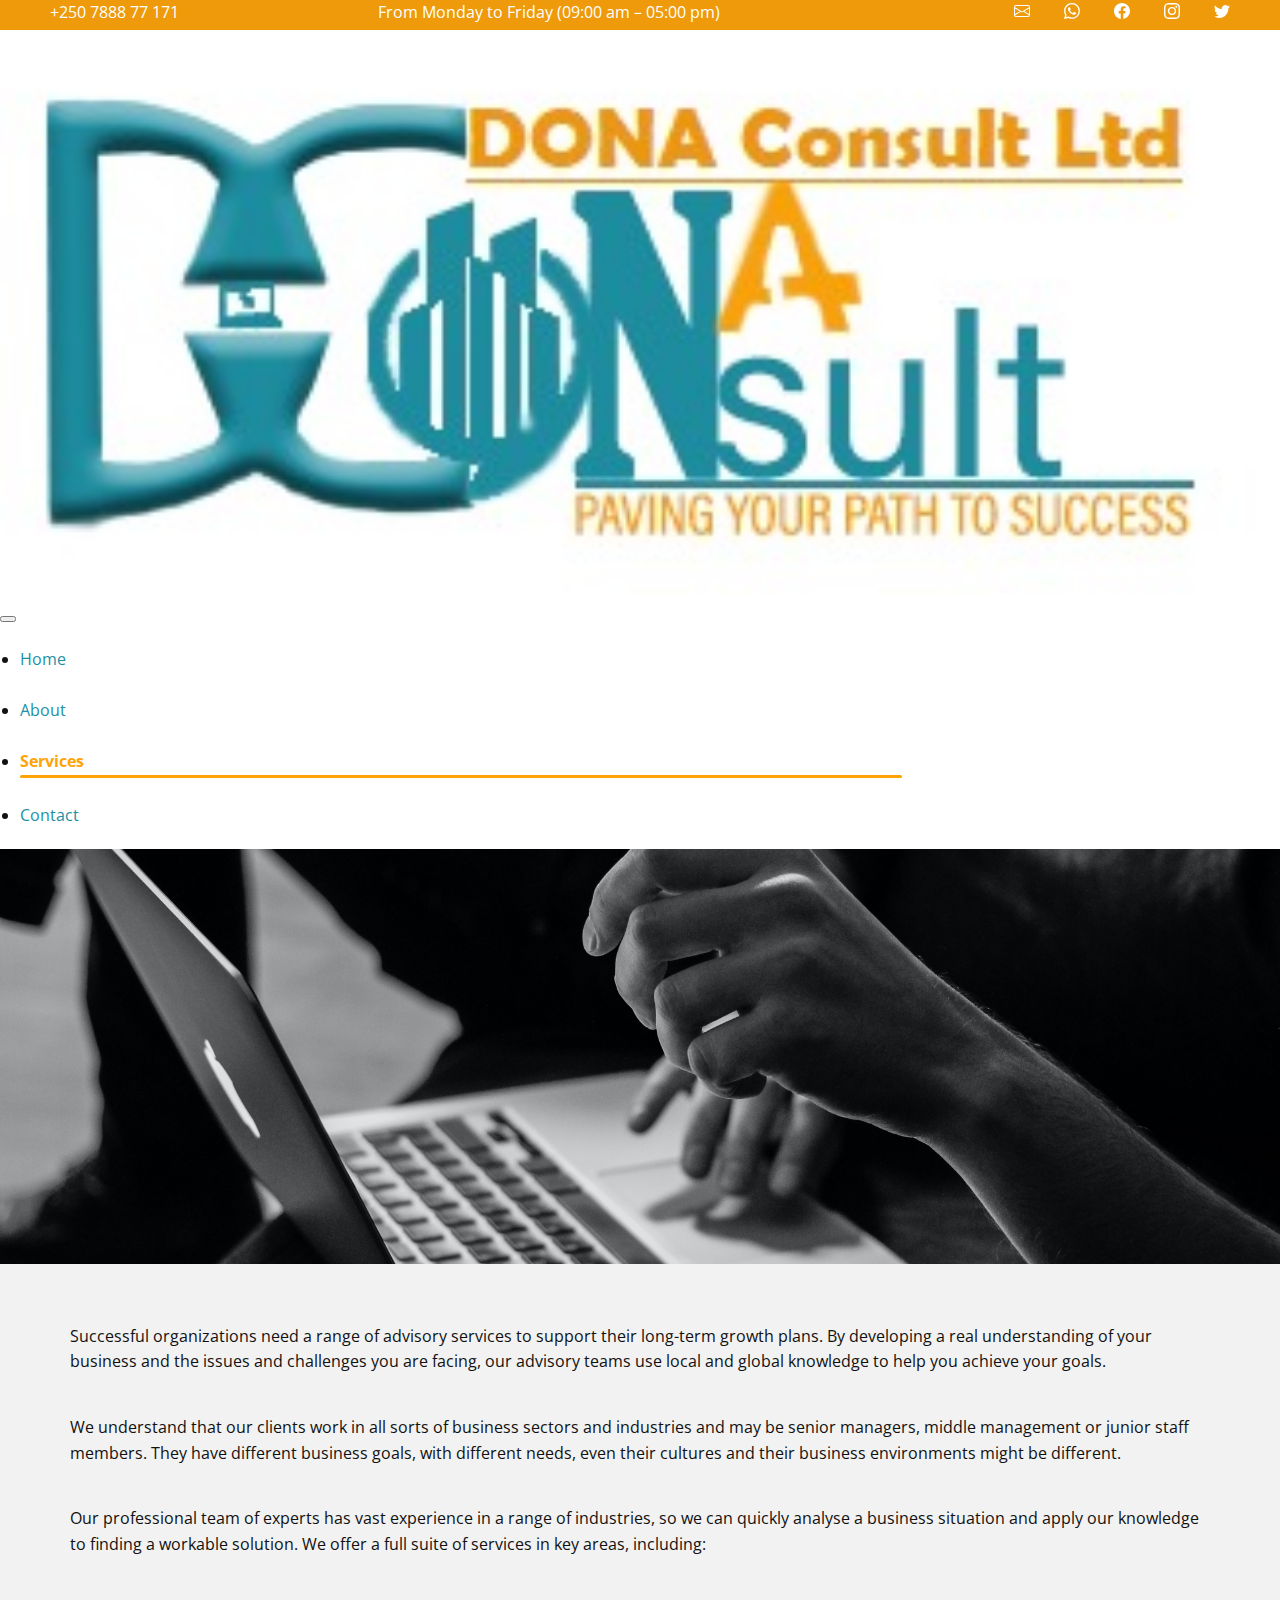
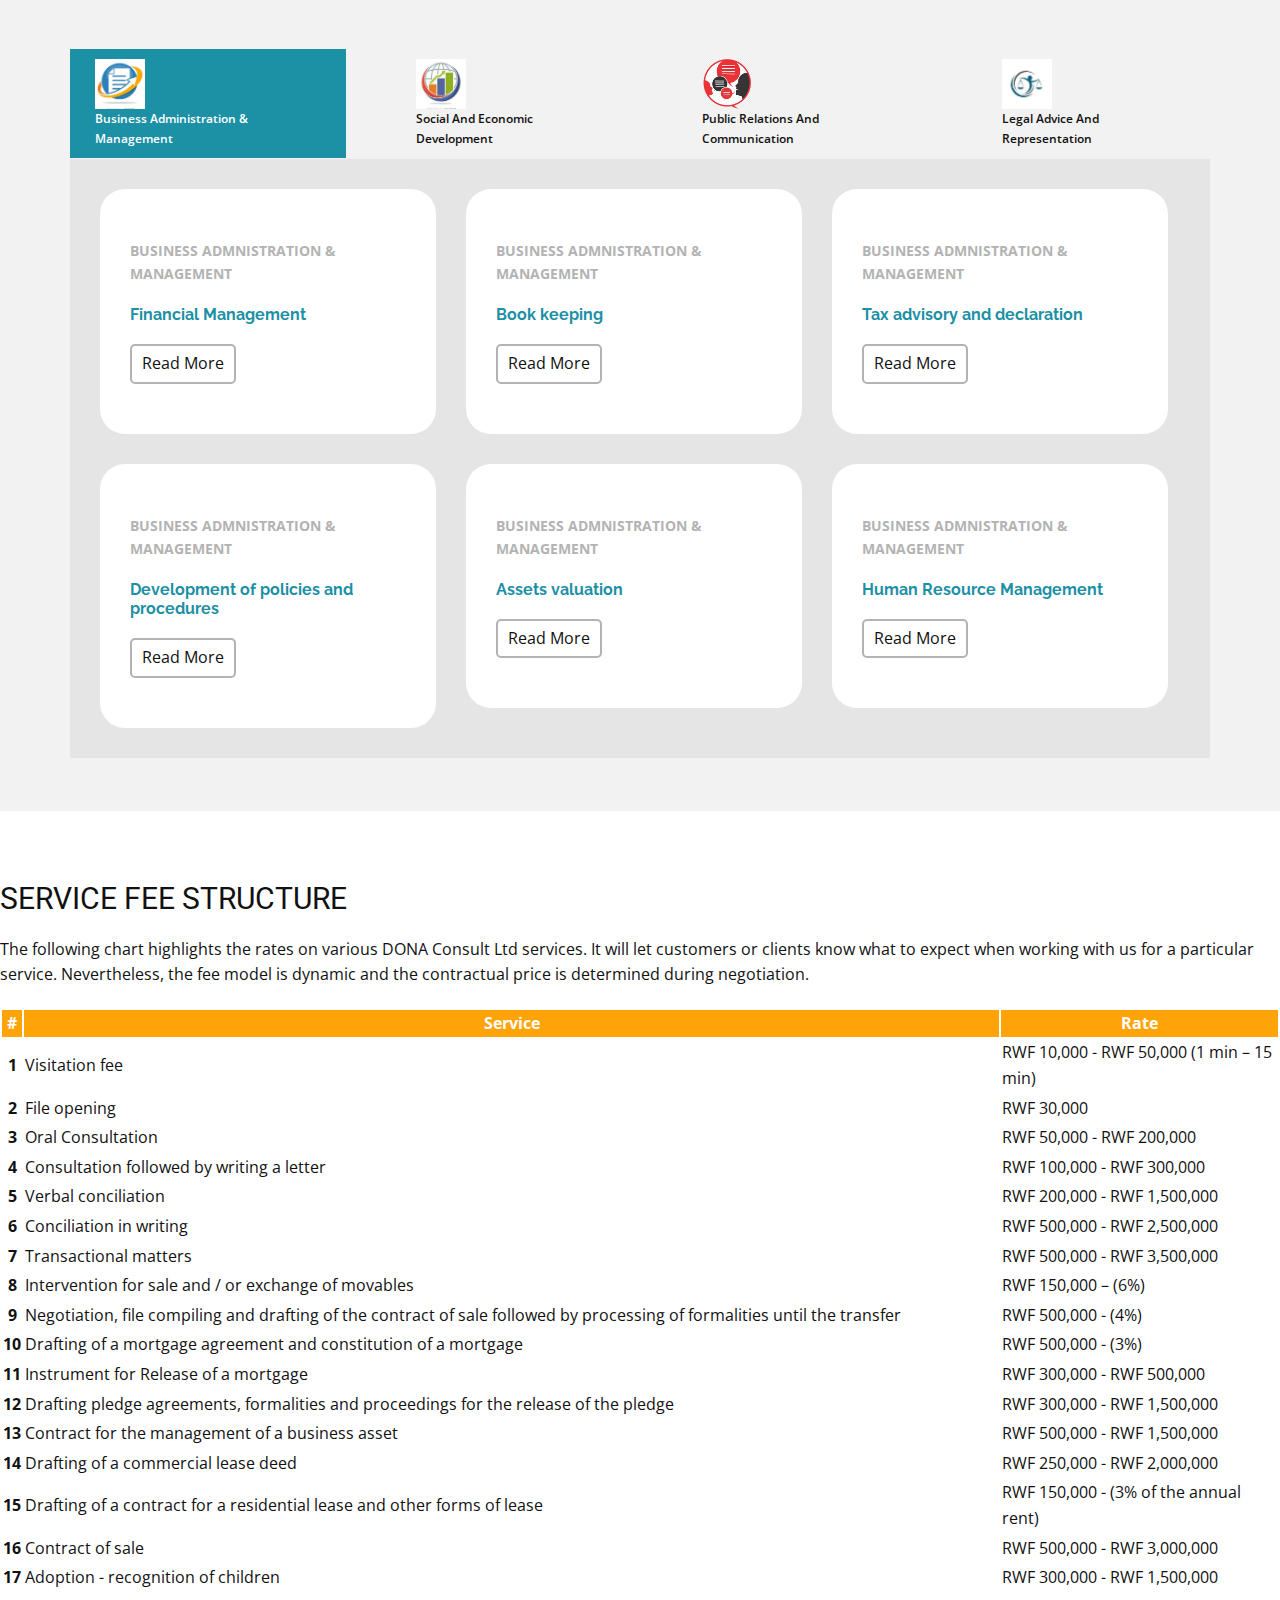
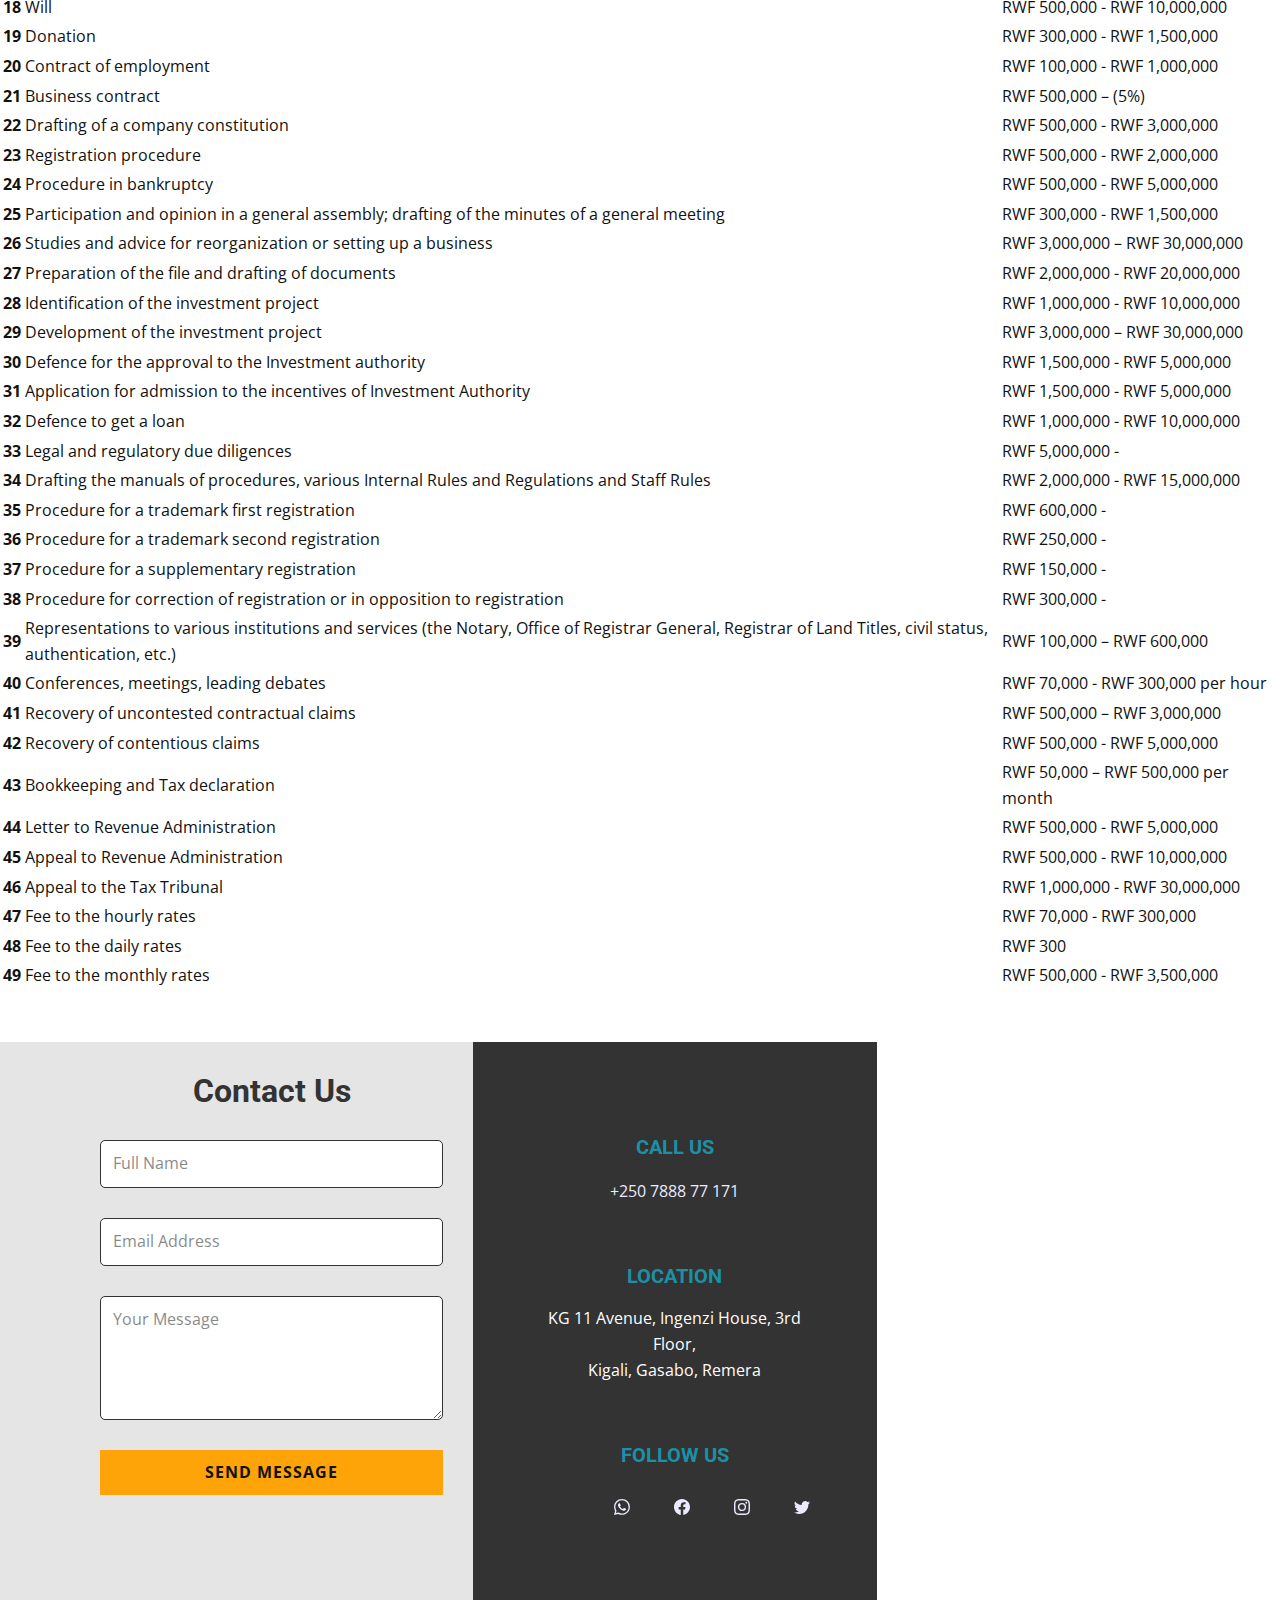
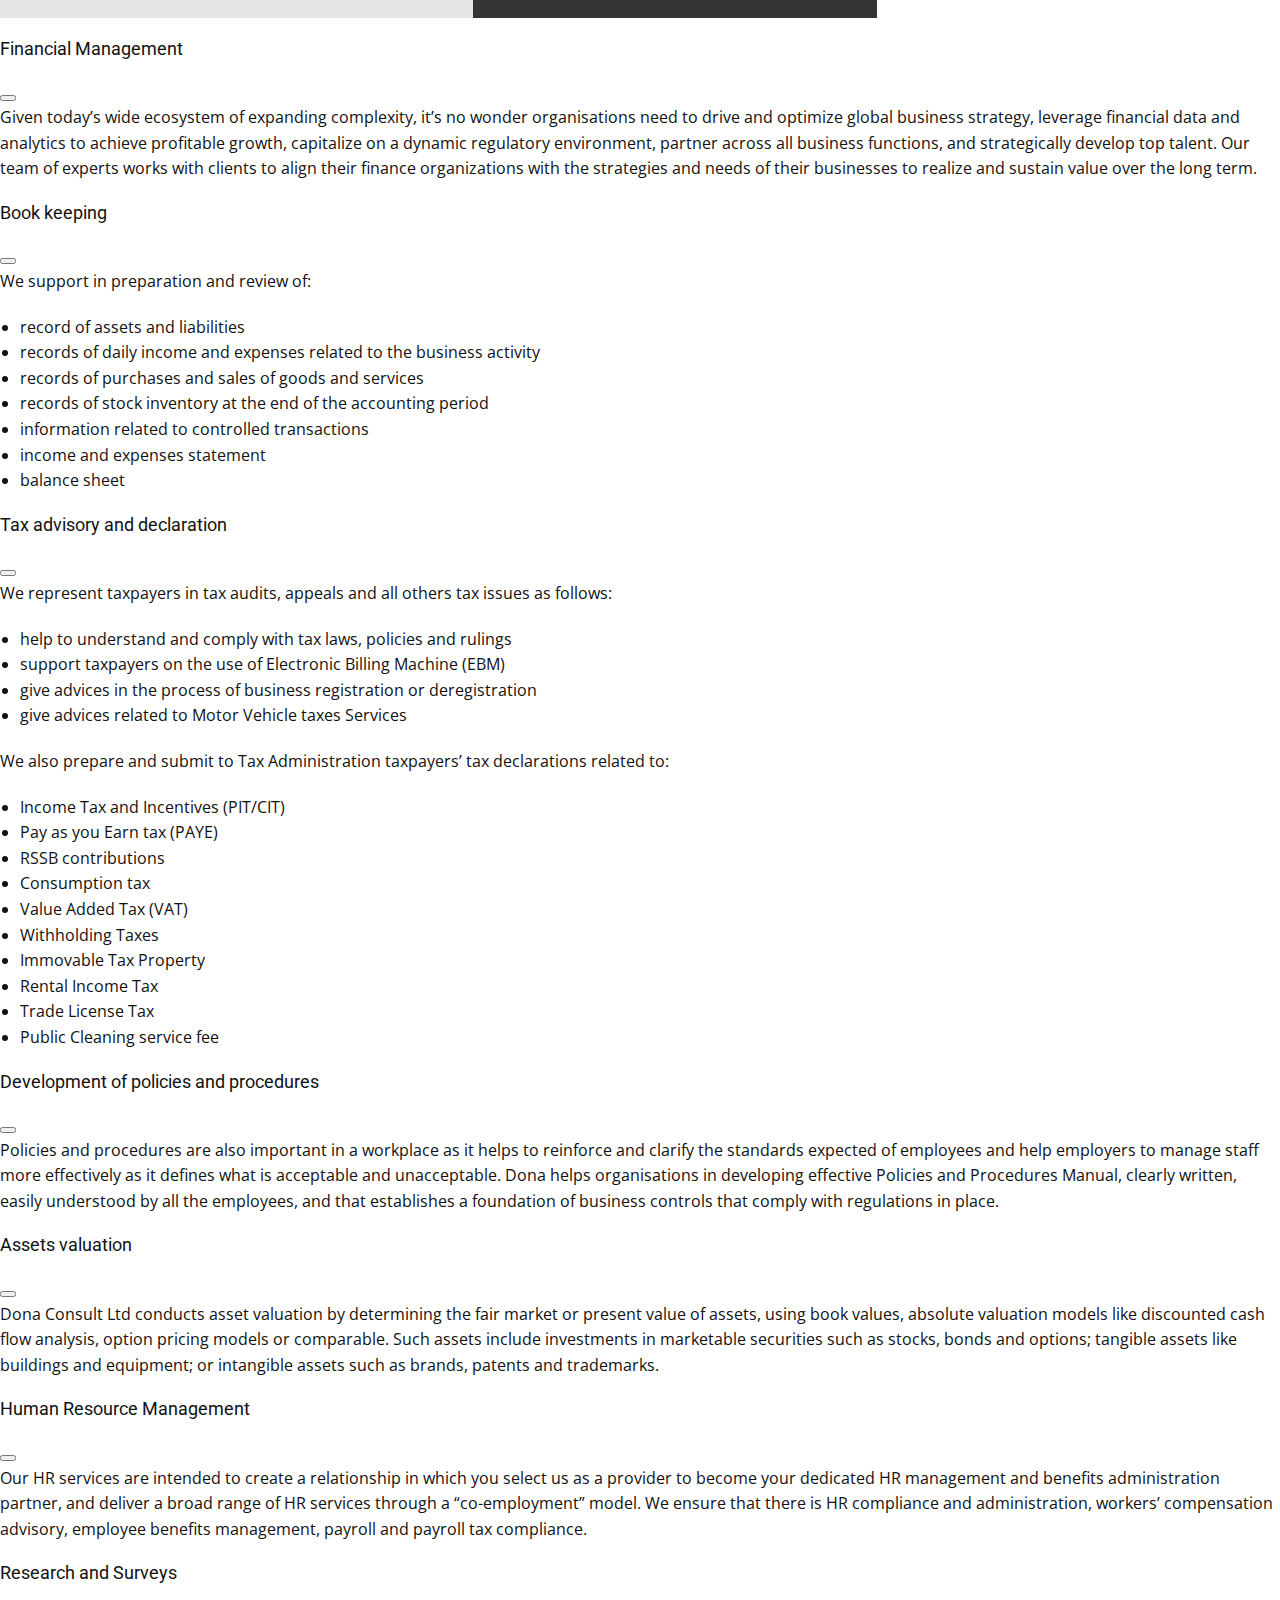
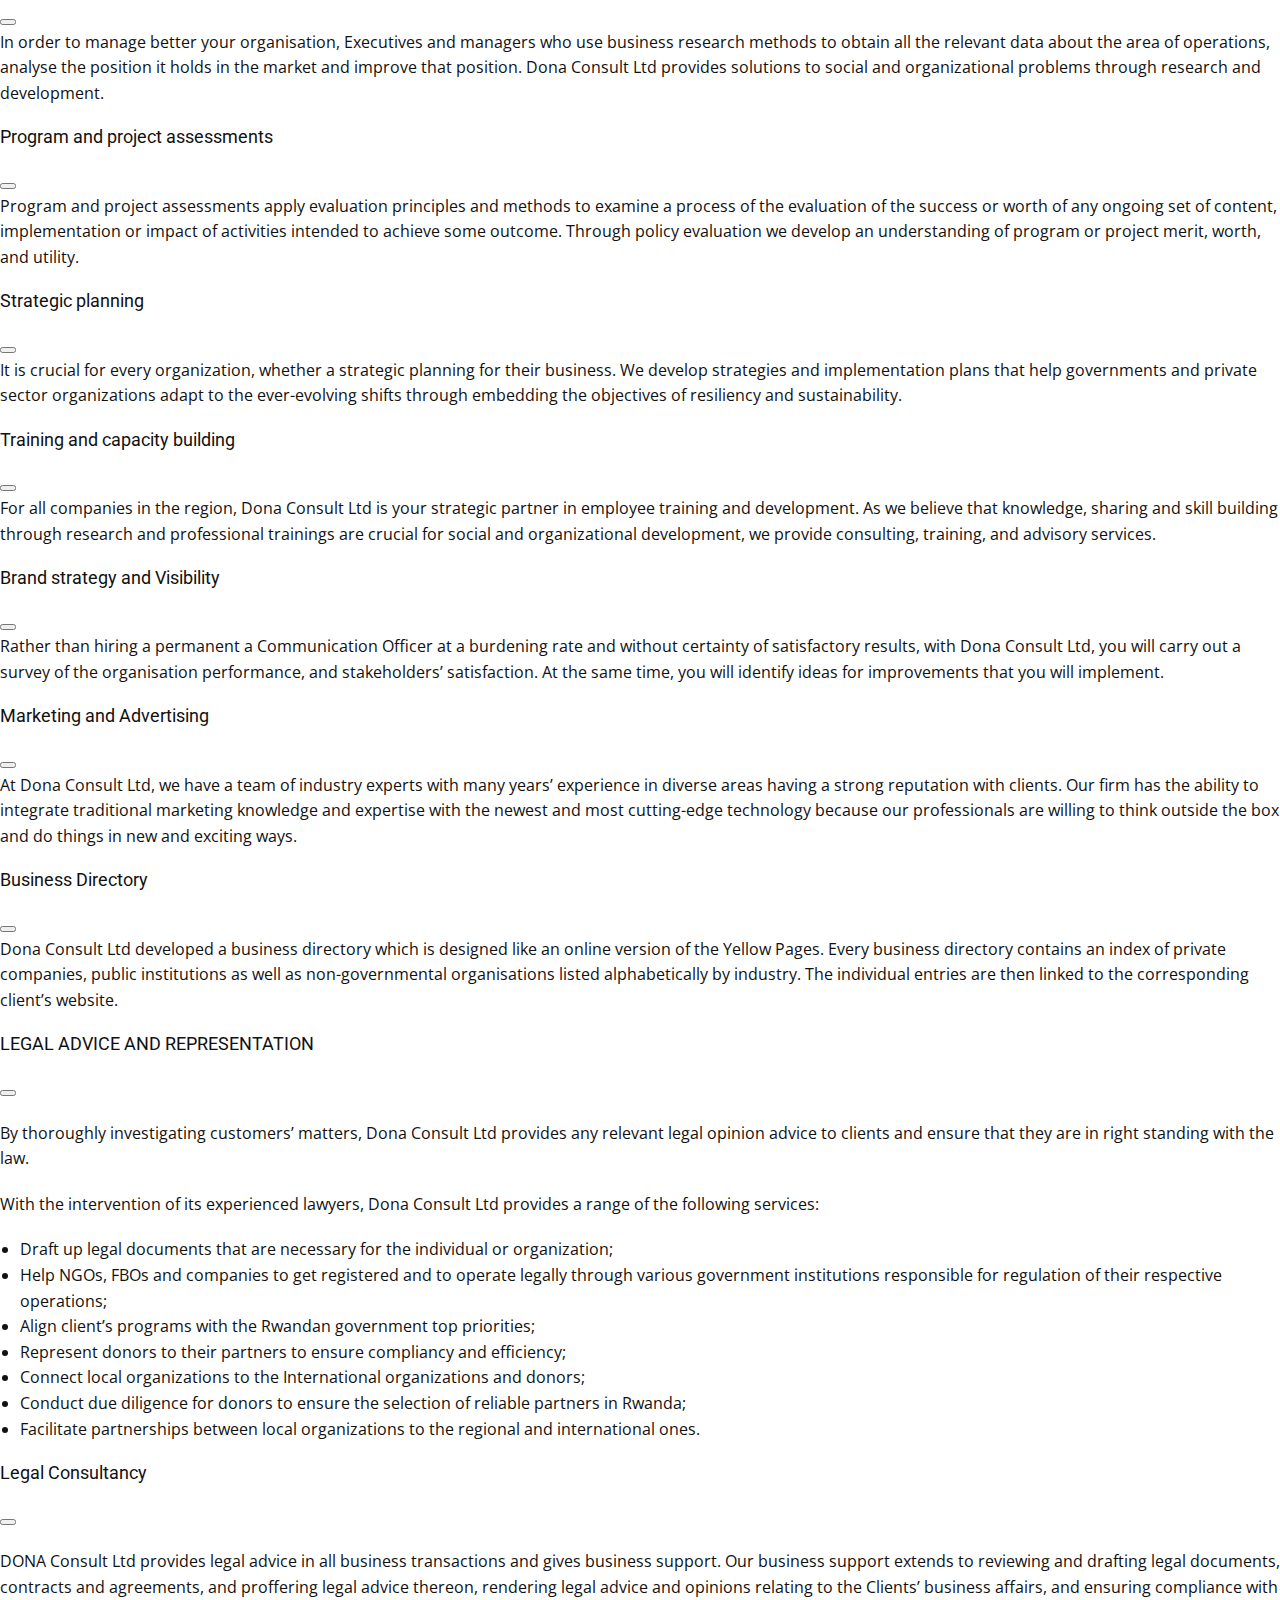
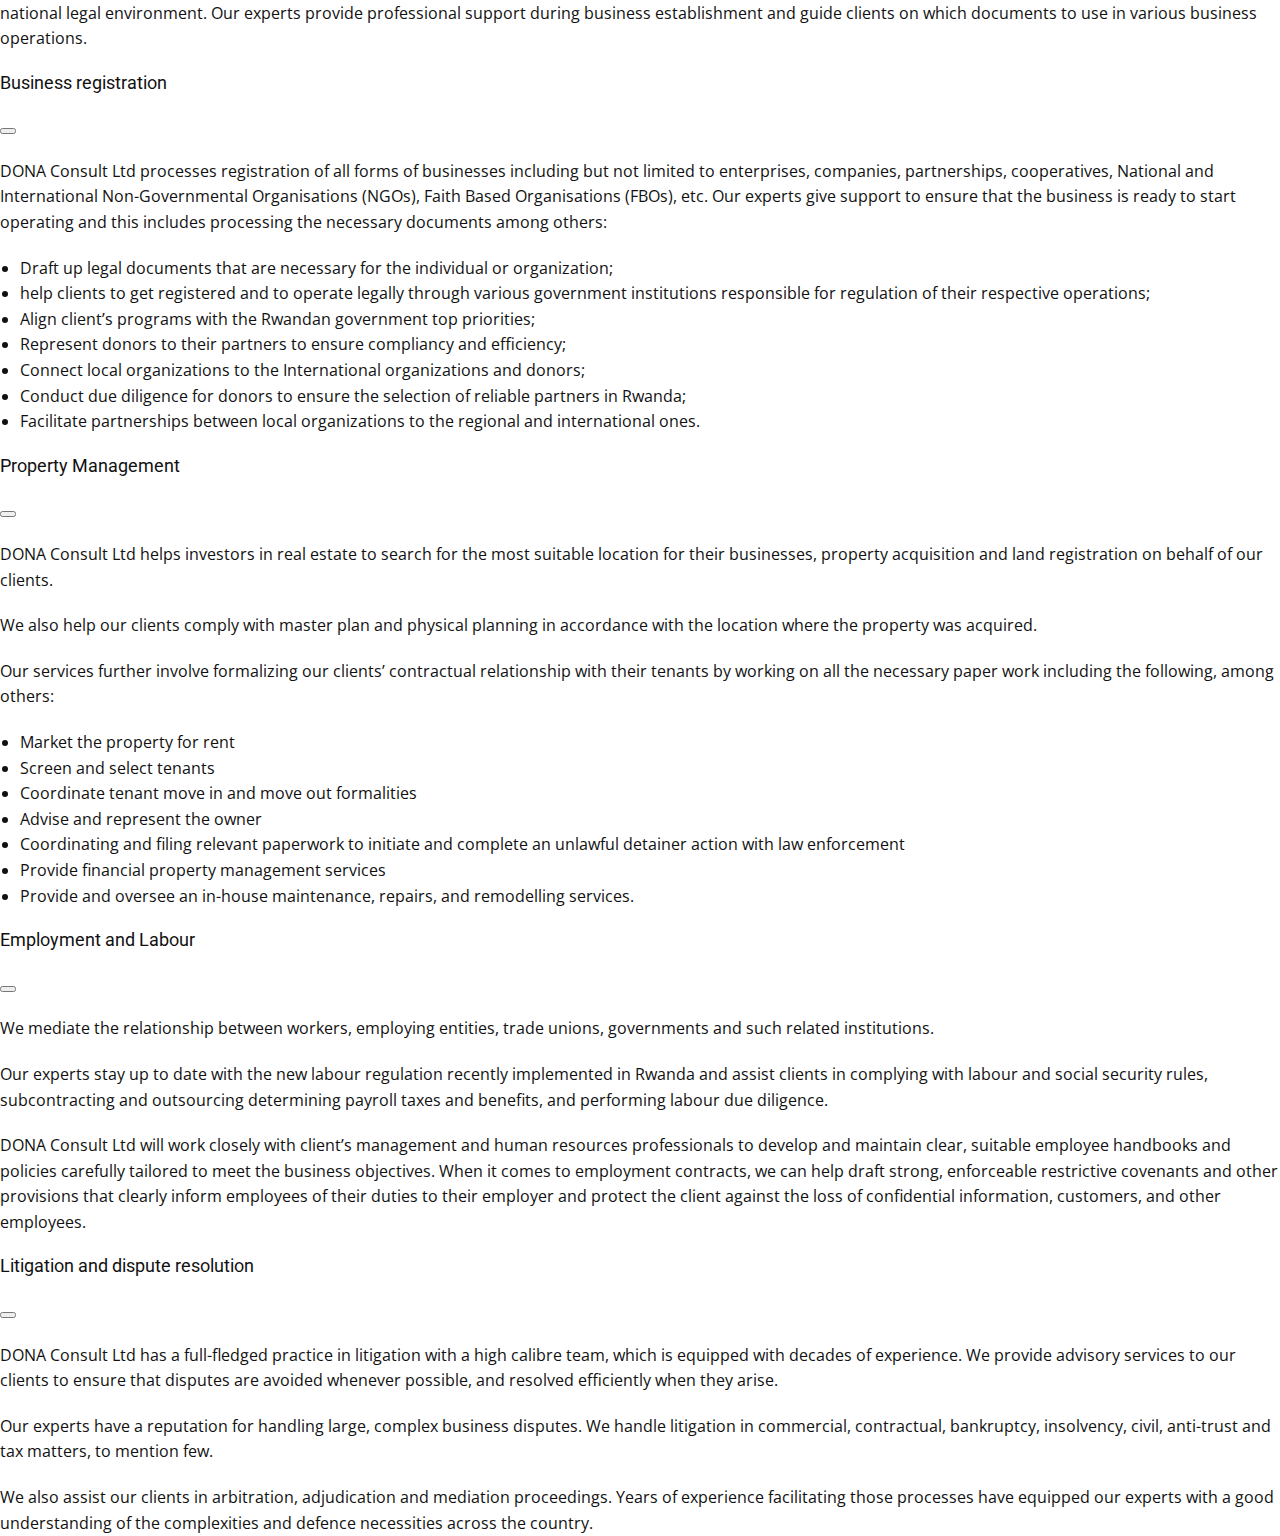
<file: services.html>
<!DOCTYPE html>
<html style="font-size: 16px" lang="en">
  <head>
    <meta name="viewport" content="width=device-width, initial-scale=1.0" />
    <meta charset="utf-8" />
    <meta
      name="keywords"
      content="Dona Consult Ltd Services! I&amp;apos;am&nbsp;DonaConsult Ltd!"
    />
    <meta
      name="description"
      content="Our professional team of experts has vast experience in a range of
    industries, so we can quickly analyse a business situation and apply
    our knowledge to finding a workable solution. We offer a full suite of
    services in key areas, including:Business Administration & Management,Social And Economic Development,Public Relations And Communication,Legal Advice And Representation"
    />
    <title>Services</title>
    <link rel="stylesheet" href="main.css" media="screen" />
    <link rel="stylesheet" href="Home-2.css" media="screen" />
    <link rel="stylesheet" href="custom.css" media="screen" />
    <link rel="shortcut icon" href="images/favicon.ico" type="image/x-icon">
    <link
      href="https://cdn.jsdelivr.net/npm/bootstrap@5.2.3/dist/css/bootstrap.min.css"
      rel="stylesheet"
      integrity="sha384-rbsA2VBKQhggwzxH7pPCaAqO46MgnOM80zW1RWuH61DGLwZJEdK2Kadq2F9CUG65"
      crossorigin="anonymous"
    />
    <script
      class="u-script"
      type="text/javascript"
      src="jquery-1.9.1.min.js"
      defer=""
    ></script>
    <script
      class="u-script"
      type="text/javascript"
      src="main.js"
      defer=""
    ></script>
    <script
      class="u-script"
      type="text/javascript"
      src="custom.js"
      defer=""
    ></script>
    <meta name="generator" content="Nicepage 5.7.11, nicepage.com" />
    <meta name="referrer" content="origin" />
    <link
      id="u-theme-google-font"
      rel="stylesheet"
      href="https://fonts.googleapis.com/css?family=Roboto:100,100i,300,300i,400,400i,500,500i,700,700i,900,900i|Open+Sans:300,300i,400,400i,500,500i,600,600i,700,700i,800,800i"
    />
    <link
      id="u-page-google-font"
      rel="stylesheet"
      href="https://fonts.googleapis.com/css?family=Montserrat:100,100i,200,200i,300,300i,400,400i,500,500i,600,600i,700,700i,800,800i,900,900i|Montserrat:100,100i,200,200i,300,300i,400,400i,500,500i,600,600i,700,700i,800,800i,900,900i|Raleway:100,100i,200,200i,300,300i,400,400i,500,500i,600,600i,700,700i,800,800i,900,900i"
    />

    <script type="application/ld+json">
      {
        "@context": "http://schema.org",
        "@type": "Organization",
        "name": ""
      }
    </script>
    <meta name="theme-color" content="#4135f4" />
    <meta property="og:title" content="Home 2" />
    <meta property="og:type" content="website" />
    <meta data-intl-tel-input-cdn-path="intlTelInput/" />
  </head>
  <body class="u-body u-xl-mode" data-lang="en">
    <header class="fixed-top">
      <div class="top-nav">
        <p>
          <a href="tel:+250 788 877 171" style="text-decoration: none"
            >+250 7888 77 171</a
          >
        </p>
        <p>From Monday to Friday (09:00 am – 05:00 pm)</p>
        <p class="u-text u-text-7 text-center" style="margin-left: 95px">
          <span class="d-flex">
            <span
              style="margin-right: 30px"
              class="u-icon u-icon-circle u-text-grey-30 u-icon-4"
            >
              <a href="mailto:info@donaconsult.rw">
                <svg
                  xmlns="http://www.w3.org/2000/svg"
                  width="16"
                  height="16"
                  fill="currentColor"
                  class="bi bi-envelope"
                  viewBox="0 0 16 16"
                >
                  <path
                    d="M0 4a2 2 0 0 1 2-2h12a2 2 0 0 1 2 2v8a2 2 0 0 1-2 2H2a2 2 0 0 1-2-2V4Zm2-1a1 1 0 0 0-1 1v.217l7 4.2 7-4.2V4a1 1 0 0 0-1-1H2Zm13 2.383-4.708 2.825L15 11.105V5.383Zm-.034 6.876-5.64-3.471L8 9.583l-1.326-.795-5.64 3.47A1 1 0 0 0 2 13h12a1 1 0 0 0 .966-.741ZM1 11.105l4.708-2.897L1 5.383v5.722Z"
                  />
                </svg>
              </a>
            </span>
            <span
              style="margin-right: 30px"
              class="u-icon u-icon-circle u-text-grey-30 u-icon-4"
            >
              <a href="https://wa.me/+250788877171">
                <svg
                  xmlns="http://www.w3.org/2000/svg"
                  width="16"
                  height="16"
                  fill="currentColor"
                  class="bi bi-whatsapp"
                  viewBox="0 0 16 16"
                >
                  <path
                    d="M13.601 2.326A7.854 7.854 0 0 0 7.994 0C3.627 0 .068 3.558.064 7.926c0 1.399.366 2.76 1.057 3.965L0 16l4.204-1.102a7.933 7.933 0 0 0 3.79.965h.004c4.368 0 7.926-3.558 7.93-7.93A7.898 7.898 0 0 0 13.6 2.326zM7.994 14.521a6.573 6.573 0 0 1-3.356-.92l-.24-.144-2.494.654.666-2.433-.156-.251a6.56 6.56 0 0 1-1.007-3.505c0-3.626 2.957-6.584 6.591-6.584a6.56 6.56 0 0 1 4.66 1.931 6.557 6.557 0 0 1 1.928 4.66c-.004 3.639-2.961 6.592-6.592 6.592zm3.615-4.934c-.197-.099-1.17-.578-1.353-.646-.182-.065-.315-.099-.445.099-.133.197-.513.646-.627.775-.114.133-.232.148-.43.05-.197-.1-.836-.308-1.592-.985-.59-.525-.985-1.175-1.103-1.372-.114-.198-.011-.304.088-.403.087-.088.197-.232.296-.346.1-.114.133-.198.198-.33.065-.134.034-.248-.015-.347-.05-.099-.445-1.076-.612-1.47-.16-.389-.323-.335-.445-.34-.114-.007-.247-.007-.38-.007a.729.729 0 0 0-.529.247c-.182.198-.691.677-.691 1.654 0 .977.71 1.916.81 2.049.098.133 1.394 2.132 3.383 2.992.47.205.84.326 1.129.418.475.152.904.129 1.246.08.38-.058 1.171-.48 1.338-.943.164-.464.164-.86.114-.943-.049-.084-.182-.133-.38-.232z"
                  />
                </svg>
              </a>
            </span>
            <span
              style="margin-right: 30px"
              class="u-icon u-icon-circle u-text-grey-30 u-icon-4"
            >
              <a
                href="https://www.facebook.com/people/DONA-Consult-Ltd/100066390615430/"
              >
                <svg
                  xmlns="http://www.w3.org/2000/svg"
                  width="16"
                  height="16"
                  fill="currentColor"
                  class="bi bi-facebook"
                  viewBox="0 0 16 16"
                >
                  <path
                    d="M16 8.049c0-4.446-3.582-8.05-8-8.05C3.58 0-.002 3.603-.002 8.05c0 4.017 2.926 7.347 6.75 7.951v-5.625h-2.03V8.05H6.75V6.275c0-2.017 1.195-3.131 3.022-3.131.876 0 1.791.157 1.791.157v1.98h-1.009c-.993 0-1.303.621-1.303 1.258v1.51h2.218l-.354 2.326H9.25V16c3.824-.604 6.75-3.934 6.75-7.951z"
                  />
                </svg>
              </a>
            </span>
            <span
              style="margin-right: 30px"
              class="u-icon u-icon-circle u-text-grey-30 u-icon-4"
            >
              <a href="https://www.instagram.com/donaconsult_ltd/">
                <svg
                  xmlns="http://www.w3.org/2000/svg"
                  width="16"
                  height="16"
                  fill="currentColor"
                  class="bi bi-instagram"
                  viewBox="0 0 16 16"
                >
                  <path
                    d="M8 0C5.829 0 5.556.01 4.703.048 3.85.088 3.269.222 2.76.42a3.917 3.917 0 0 0-1.417.923A3.927 3.927 0 0 0 .42 2.76C.222 3.268.087 3.85.048 4.7.01 5.555 0 5.827 0 8.001c0 2.172.01 2.444.048 3.297.04.852.174 1.433.372 1.942.205.526.478.972.923 1.417.444.445.89.719 1.416.923.51.198 1.09.333 1.942.372C5.555 15.99 5.827 16 8 16s2.444-.01 3.298-.048c.851-.04 1.434-.174 1.943-.372a3.916 3.916 0 0 0 1.416-.923c.445-.445.718-.891.923-1.417.197-.509.332-1.09.372-1.942C15.99 10.445 16 10.173 16 8s-.01-2.445-.048-3.299c-.04-.851-.175-1.433-.372-1.941a3.926 3.926 0 0 0-.923-1.417A3.911 3.911 0 0 0 13.24.42c-.51-.198-1.092-.333-1.943-.372C10.443.01 10.172 0 7.998 0h.003zm-.717 1.442h.718c2.136 0 2.389.007 3.232.046.78.035 1.204.166 1.486.275.373.145.64.319.92.599.28.28.453.546.598.92.11.281.24.705.275 1.485.039.843.047 1.096.047 3.231s-.008 2.389-.047 3.232c-.035.78-.166 1.203-.275 1.485a2.47 2.47 0 0 1-.599.919c-.28.28-.546.453-.92.598-.28.11-.704.24-1.485.276-.843.038-1.096.047-3.232.047s-2.39-.009-3.233-.047c-.78-.036-1.203-.166-1.485-.276a2.478 2.478 0 0 1-.92-.598 2.48 2.48 0 0 1-.6-.92c-.109-.281-.24-.705-.275-1.485-.038-.843-.046-1.096-.046-3.233 0-2.136.008-2.388.046-3.231.036-.78.166-1.204.276-1.486.145-.373.319-.64.599-.92.28-.28.546-.453.92-.598.282-.11.705-.24 1.485-.276.738-.034 1.024-.044 2.515-.045v.002zm4.988 1.328a.96.96 0 1 0 0 1.92.96.96 0 0 0 0-1.92zm-4.27 1.122a4.109 4.109 0 1 0 0 8.217 4.109 4.109 0 0 0 0-8.217zm0 1.441a2.667 2.667 0 1 1 0 5.334 2.667 2.667 0 0 1 0-5.334z"
                  />
                </svg>
              </a>
            </span>
            <span class="u-icon u-icon-circle u-text-grey-30 u-icon-4">
              <a href="https://twitter.com/DonaConsult"
                ><svg
                  xmlns="http://www.w3.org/2000/svg"
                  width="16"
                  height="16"
                  fill="currentColor"
                  class="bi bi-twitter"
                  viewBox="0 0 16 16"
                >
                  <path
                    d="M5.026 15c6.038 0 9.341-5.003 9.341-9.334 0-.14 0-.282-.006-.422A6.685 6.685 0 0 0 16 3.542a6.658 6.658 0 0 1-1.889.518 3.301 3.301 0 0 0 1.447-1.817 6.533 6.533 0 0 1-2.087.793A3.286 3.286 0 0 0 7.875 6.03a9.325 9.325 0 0 1-6.767-3.429 3.289 3.289 0 0 0 1.018 4.382A3.323 3.323 0 0 1 .64 6.575v.045a3.288 3.288 0 0 0 2.632 3.218 3.203 3.203 0 0 1-.865.115 3.23 3.23 0 0 1-.614-.057 3.283 3.283 0 0 0 3.067 2.277A6.588 6.588 0 0 1 .78 13.58a6.32 6.32 0 0 1-.78-.045A9.344 9.344 0 0 0 5.026 15z"
                  /></svg></a
            ></span>
          </span>
        </p>
      </div>
      <nav class="navbar navbar-expand-lg px-md-5">
        <div class="container-fluid">
          <a class="navbar-brand" href="#"
            ><img src="images/mainlogo.jpeg" alt="" />
          </a>
          <button
            class="navbar-toggler"
            type="button"
            data-bs-toggle="collapse"
            data-bs-target="#navbarSupportedContent"
            aria-controls="navbarSupportedContent"
            aria-expanded="false"
            aria-label="Toggle navigation"
          >
            <span class="navbar-toggler-icon"></span>
          </button>
          <div class="collapse navbar-collapse" id="navbarSupportedContent">
            <ul class="me-auto"></ul>
            <ul class="d-flex navbar-nav">
              <li class="nav-item">
                <a class="nav-link" aria-current="page" href="index.html"
                  >Home
                  <div class="underline"></div
                ></a>
              </li>
              <li class="nav-item">
                <a class="nav-link" aria-current="page" href="about.html"
                  >About
                  <div class="underline"></div
                ></a>
              </li>
              <!-- <li class="nav-item dropdown">
                <a class="nav-link  dropdown-toggle" href="#" role="button" data-bs-toggle="dropdown" aria-expanded="false">
                  About
                </a>
                <ul class="dropdown-menu">
                  <li><a class="dropdown-item" href="about.html">About Us</a></li>
                  <li><a class="dropdown-item" href="#">Our Team</a></li>
                </ul>
              </li> -->
              <li class="nav-item">
                <a class="nav-link active" aria-current="page" href="#"
                  >Services
                  <div class="underline"></div
                ></a>
              </li>
              <li class="nav-item">
                <a class="nav-link" aria-current="page" href="#sec-3eb7"
                  >Contact</a
                >
              </li>
            </ul>
          </div>
        </div>
      </nav>
    </header>
    <section
      class="u-clearfix u-image u-section-1"
      style="
        padding: 100px 0;
        padding-top: 170px;
        min-height: fit-content !important;
        background-image: url(images/unsplash3.jpg);
        background-position: 50% 50% !important;
      "
      id="carousel_5ddc"
    >
      <div class="u-clearfix u-sheet u-sheet-1">
        <div
          data-animation-name="customAnimationIn"
          data-animation-duration="1500"
          data-animation-delay="500"
        >
          <div class="text-center text-light">
            <h1>Services</h1>
            <p style="font-weight: bold; font-size: 20px" class="">
              <span
                ><a
                  style="text-decoration: none"
                  class="text-light"
                  href="index.html"
                  >Home</a
                ></span
              >
              <span class="mx-2">|</span><span>Services</span>
            </p>
          </div>
        </div>
      </div>
    </section>

    <section class="u-align-left u-clearfix u-grey-5 tabs" id="carousel_bee3">
      <div class="u-clearfix u-sheet u-valign-middle u-sheet-1">
        <p></p>
        <p>
          Successful organizations need a range of advisory services to support
          their long-term growth plans. By developing a real understanding of
          your business and the issues and challenges you are facing, our
          advisory teams use local and global knowledge to help you achieve your
          goals.
        </p>
        <p>
          We understand that our clients work in all sorts of business sectors
          and industries and may be senior managers, middle management or junior
          staff members. They have different business goals, with different
          needs, even their cultures and their business environments might be
          different.
        </p>
        <p>
          Our professional team of experts has vast experience in a range of
          industries, so we can quickly analyse a business situation and apply
          our knowledge to finding a workable solution. We offer a full suite of
          services in key areas, including:
        </p>
        <div class="u-expanded-width u-tab-links-align-left u-tabs u-tabs-1">
          <ul class="u-spacing-15 u-tab-list u-unstyled" role="tablist">
            <li class="u-tab-item" role="presentation">
              <a
                class="d-flex active u-active-palette-1-base u-button-style u-tab-link u-text-active-white u-text-body-color u-text-hover-grey-75 u-tab-link-1"
                id="link-tab-0da5"
                href="#tab-0da5"
                role="tab"
                aria-controls="tab-0da5"
                aria-selected="true"
                >
                <div class="" style="height: 50px;width: 50px;"><img src="images/s4.jpeg" style="width: 100%;height:100%;object-fit: cover;" alt=""></div>
                Business Administration & Management</a
              >
            </li>
            <li class="u-tab-item" role="presentation">
              <a
                class="d-flex u-active-palette-1-base u-button-style u-tab-link u-text-active-white u-text-body-color u-text-hover-grey-75 u-tab-link-2"
                id="link-tab-14b7"
                href="#tab-14b7"
                role="tab"
                aria-controls="tab-14b7"
                aria-selected="false"
                >
                <div class="" style="height: 50px;width: 50px;"><img src="images/s3.jpeg" style="width: 100%;height:100%;object-fit: cover;" alt=""></div>
                Social And Economic Development</a
              >
            </li>
            <li class="u-tab-item" role="presentation">
              <a
                class="d-flex u-active-palette-1-base u-button-style u-tab-link u-text-active-white u-text-body-color u-text-hover-grey-75 u-tab-link-3"
                id="link-tab-2917"
                href="#tab-2917"
                role="tab"
                aria-controls="tab-2917"
                aria-selected="false"
                >
                <div class="" style="height: 50px;width: 50px;"><img src="images/s2.jpeg" style="width: 100%;height:100%;object-fit: cover;" alt=""></div>
                Public Relations And Communication</a
              >
            </li>
            <li class="u-tab-item" role="presentation">
              <a
                class="d-flex u-active-palette-1-base u-button-style u-tab-link u-text-active-white u-text-body-color u-text-hover-grey-75 u-tab-link-3"
                id="link-tab-2918"
                href="#tab-2918"
                role="tab"
                aria-controls="tab-2918"
                aria-selected="false"
                >
                <div class="" style="height: 50px;width: 50px;"><img src="images/s1.jpeg" style="width: 100%;height:100%;object-fit: cover;" alt=""></div>
                Legal Advice And Representation
              </a>
            </li>
          </ul>
          <div class="u-tab-content">
            <div
              class="u-align-left u-container-style u-tab-active u-tab-pane u-white u-tab-pane-1"
              id="tab-0da5"
              role="tabpanel"
              aria-labelledby="link-tab-0da5"
              style="background: rgb(229, 229, 229) !important"
            >
              <div class="u-container-layout u-valign-top u-container-layout-1">
                <div class="u-repeater u-repeater-1">
                  <div
                    class="u-align-center u-container-style u-list-item u-radius-25 u-repeater-item u-shape-round u-white u-list-item-1"
                  >
                    <div
                      class="u-container-layout u-similar-container u-container-layout-1"
                    >
                      <p class="u-align-left u-text u-text-grey-30 u-text-1">
                        BUSINESS ADMNISTRATION & MANAGEMENT
                      </p>
                      <h3
                        class="u-align-left u-custom-font u-font-raleway u-text u-text-default u-text-palette-3-base u-text-2"
                      >
                        Financial Management
                      </h3>

                      <p>
                        <button
                          type="button"
                          data-bs-toggle="modal"
                          data-bs-target="#exampleModal"
                        >
                          Read More
                        </button>
                      </p>
                    </div>
                  </div>
                  <div
                    class="u-align-center u-container-style u-list-item u-radius-25 u-repeater-item u-shape-round u-white u-list-item-1"
                  >
                    <div
                      class="u-container-layout u-similar-container u-container-layout-1"
                    >
                      <p class="u-align-left u-text u-text-grey-30 u-text-1">
                        BUSINESS ADMNISTRATION & MANAGEMENT
                      </p>
                      <h3
                        class="u-align-left u-custom-font u-font-raleway u-text u-text-default u-text-palette-3-base u-text-2"
                      >
                        Book keeping
                      </h3>

                      <p>
                        <button
                          type="button"
                          data-bs-toggle="modal"
                          data-bs-target="#exampleModal2"
                        >
                          Read More
                        </button>
                      </p>
                    </div>
                  </div>
                  <div
                    class="u-align-center u-container-style u-list-item u-radius-25 u-repeater-item u-shape-round u-white u-list-item-1"
                  >
                    <div
                      class="u-container-layout u-similar-container u-container-layout-1"
                    >
                      <p class="u-align-left u-text u-text-grey-30 u-text-1">
                        BUSINESS ADMNISTRATION & MANAGEMENT
                      </p>
                      <h3
                        class="u-align-left u-custom-font u-font-raleway u-text u-text-default u-text-palette-3-base u-text-2"
                      >
                        Tax advisory and declaration
                      </h3>

                      <p>
                        <button
                          type="button"
                          data-bs-toggle="modal"
                          data-bs-target="#exampleModal3"
                        >
                          Read More
                        </button>
                      </p>
                    </div>
                  </div>
                  <div
                    class="u-align-center u-container-style u-list-item u-radius-25 u-repeater-item u-shape-round u-white u-list-item-1"
                  >
                    <div
                      class="u-container-layout u-similar-container u-container-layout-1"
                    >
                      <p class="u-align-left u-text u-text-grey-30 u-text-1">
                        BUSINESS ADMNISTRATION & MANAGEMENT
                      </p>
                      <h3
                        class="u-align-left u-custom-font u-font-raleway u-text u-text-default u-text-palette-3-base u-text-2"
                      >
                        Development of policies and procedures
                      </h3>

                      <p>
                        <button
                          type="button"
                          data-bs-toggle="modal"
                          data-bs-target="#exampleModal4"
                        >
                          Read More
                        </button>
                      </p>
                    </div>
                  </div>
                  <div
                    class="u-align-center u-container-style u-list-item u-radius-25 u-repeater-item u-shape-round u-white u-list-item-1"
                  >
                    <div
                      class="u-container-layout u-similar-container u-container-layout-1"
                    >
                      <p class="u-align-left u-text u-text-grey-30 u-text-1">
                        BUSINESS ADMNISTRATION & MANAGEMENT
                      </p>
                      <h3
                        class="u-align-left u-custom-font u-font-raleway u-text u-text-default u-text-palette-3-base u-text-2"
                      >
                        Assets valuation
                      </h3>

                      <p>
                        <button
                          type="button"
                          data-bs-toggle="modal"
                          data-bs-target="#exampleModal5"
                        >
                          Read More
                        </button>
                      </p>
                    </div>
                  </div>
                  <div
                    class="u-align-center u-container-style u-list-item u-radius-25 u-repeater-item u-shape-round u-white u-list-item-1"
                  >
                    <div
                      class="u-container-layout u-similar-container u-container-layout-1"
                    >
                      <p class="u-align-left u-text u-text-grey-30 u-text-1">
                        BUSINESS ADMNISTRATION & MANAGEMENT
                      </p>
                      <h3
                        class="u-align-left u-custom-font u-font-raleway u-text u-text-default u-text-palette-3-base u-text-2"
                      >
                        Human Resource Management
                      </h3>

                      <p>
                        <button
                          type="button"
                          data-bs-toggle="modal"
                          data-bs-target="#exampleModal6"
                        >
                          Read More
                        </button>
                      </p>
                    </div>
                  </div>
                </div>
              </div>
            </div>
            <div
              class="u-align-left u-container-style u-tab-pane u-white u-tab-pane-2"
              id="tab-14b7"
              role="tabpanel"
              aria-labelledby="link-tab-14b7"
              style="background: rgb(229, 229, 229) !important"
            >
              <div
                class="u-container-layout u-valign-middle u-container-layout-2"
              >
                <div class="u-repeater u-repeater-1">
                  <div
                    class="u-align-center u-container-style u-list-item u-radius-25 u-repeater-item u-shape-round u-white u-list-item-1"
                  >
                    <div
                      class="u-container-layout u-similar-container u-container-layout-1"
                    >
                      <p class="u-align-left u-text u-text-grey-30 u-text-1">
                        SOCIAL AND ECONOMIC DEVELOPMENT
                      </p>
                      <h3
                        class="u-align-left u-custom-font u-font-raleway u-text u-text-default u-text-palette-3-base u-text-2"
                      >
                        Research and Surveys
                      </h3>

                      <p>
                        <button
                          type="button"
                          data-bs-toggle="modal"
                          data-bs-target="#exampleModal7"
                        >
                          Read More
                        </button>
                      </p>
                    </div>
                  </div>
                  <div
                    class="u-align-center u-container-style u-list-item u-radius-25 u-repeater-item u-shape-round u-white u-list-item-1"
                  >
                    <div
                      class="u-container-layout u-similar-container u-container-layout-1"
                    >
                      <p class="u-align-left u-text u-text-grey-30 u-text-1">
                        SOCIAL AND ECONOMIC DEVELOPMENT
                      </p>
                      <h3
                        class="u-align-left u-custom-font u-font-raleway u-text u-text-default u-text-palette-3-base u-text-2"
                      >
                        Program and project assessments
                      </h3>

                      <p>
                        <button
                          type="button"
                          data-bs-toggle="modal"
                          data-bs-target="#exampleModal8"
                        >
                          Read More
                        </button>
                      </p>
                    </div>
                  </div>
                  <div
                    class="u-align-center u-container-style u-list-item u-radius-25 u-repeater-item u-shape-round u-white u-list-item-1"
                  >
                    <div
                      class="u-container-layout u-similar-container u-container-layout-1"
                    >
                      <p class="u-align-left u-text u-text-grey-30 u-text-1">
                        SOCIAL AND ECONOMIC DEVELOPMENT
                      </p>
                      <h3
                        class="u-align-left u-custom-font u-font-raleway u-text u-text-default u-text-palette-3-base u-text-2"
                      >
                        Strategic planning
                      </h3>

                      <p>
                        <button
                          type="button"
                          data-bs-toggle="modal"
                          data-bs-target="#exampleModal9"
                        >
                          Read More
                        </button>
                      </p>
                    </div>
                  </div>
                  <div
                    class="u-align-center u-container-style u-list-item u-radius-25 u-repeater-item u-shape-round u-white u-list-item-1"
                  >
                    <div
                      class="u-container-layout u-similar-container u-container-layout-1"
                    >
                      <p class="u-align-left u-text u-text-grey-30 u-text-1">
                        SOCIAL AND ECONOMIC DEVELOPMENT
                      </p>
                      <h3
                        class="u-align-left u-custom-font u-font-raleway u-text u-text-default u-text-palette-3-base u-text-2"
                      >
                        Training and capacity building
                      </h3>

                      <p>
                        <button
                          type="button"
                          data-bs-toggle="modal"
                          data-bs-target="#exampleModal10"
                        >
                          Read More
                        </button>
                      </p>
                    </div>
                  </div>
                </div>
              </div>
            </div>
            <div
              class="u-align-left u-container-style u-tab-pane u-white u-tab-pane-3"
              id="tab-2917"
              role="tabpanel"
              aria-labelledby="link-tab-2917"
              style="background: rgb(229, 229, 229) !important"
            >
              <div class="u-container-layout u-container-layout-3">
                <div class="u-repeater u-repeater-1">
                  <div
                    class="u-align-center u-container-style u-list-item u-radius-25 u-repeater-item u-shape-round u-white u-list-item-1"
                  >
                    <div
                      class="u-container-layout u-similar-container u-container-layout-1"
                    >
                      <p class="u-align-left u-text u-text-grey-30 u-text-1">
                        PUBLIC RELATIONS AND COMMUNICATION
                      </p>
                      <h3
                        class="u-align-left u-custom-font u-font-raleway u-text u-text-default u-text-palette-3-base u-text-2"
                      >
                        Brand strategy and Visibility
                      </h3>

                      <p>
                        <button
                          type="button"
                          data-bs-toggle="modal"
                          data-bs-target="#exampleModal11"
                        >
                          Read More
                        </button>
                      </p>
                    </div>
                  </div>
                  <div
                    class="u-align-center u-container-style u-list-item u-radius-25 u-repeater-item u-shape-round u-white u-list-item-1"
                  >
                    <div
                      class="u-container-layout u-similar-container u-container-layout-1"
                    >
                      <p class="u-align-left u-text u-text-grey-30 u-text-1">
                        PUBLIC RELATIONS AND COMMUNICATION
                      </p>
                      <h3
                        class="u-align-left u-custom-font u-font-raleway u-text u-text-default u-text-palette-3-base u-text-2"
                      >
                        Marketing and Advertising
                      </h3>

                      <p>
                        <button
                          type="button"
                          data-bs-toggle="modal"
                          data-bs-target="#exampleModal12"
                        >
                          Read More
                        </button>
                      </p>
                    </div>
                  </div>
                  <div
                    class="u-align-center u-container-style u-list-item u-radius-25 u-repeater-item u-shape-round u-white u-list-item-1"
                  >
                    <div
                      class="u-container-layout u-similar-container u-container-layout-1"
                    >
                      <p class="u-align-left u-text u-text-grey-30 u-text-1">
                        PUBLIC RELATIONS AND COMMUNICATION
                      </p>
                      <h3
                        class="u-align-left u-custom-font u-font-raleway u-text u-text-default u-text-palette-3-base u-text-2"
                      >
                        Business Directory
                      </h3>

                      <p>
                        <button
                          type="button"
                          data-bs-toggle="modal"
                          data-bs-target="#exampleModal13"
                        >
                          Read More
                        </button>
                      </p>
                    </div>
                  </div>
                  <div
                    class="u-align-center u-container-style u-list-item u-radius-25 u-repeater-item u-shape-round u-white u-list-item-1"
                  >
                    <div
                      class="u-container-layout u-similar-container u-container-layout-1"
                    >
                      <p class="u-align-left u-text u-text-grey-30 u-text-1">
                        PUBLIC RELATIONS AND COMMUNICATION
                      </p>
                      <h3
                        class="u-align-left u-custom-font u-font-raleway u-text u-text-default u-text-palette-3-base u-text-2"
                      >
                        Content Creation
                      </h3>

                      <p>
                        <button
                          type="button"
                          data-bs-toggle="modal"
                          data-bs-target=""
                        >
                          Read More
                        </button>
                      </p>
                    </div>
                  </div>
                  <div
                    class="u-align-center u-container-style u-list-item u-radius-25 u-repeater-item u-shape-round u-white u-list-item-1"
                  >
                    <div
                      class="u-container-layout u-similar-container u-container-layout-1"
                    >
                      <p class="u-align-left u-text u-text-grey-30 u-text-1">
                        PUBLIC RELATIONS AND COMMUNICATION
                      </p>
                      <h3
                        class="u-align-left u-custom-font u-font-raleway u-text u-text-default u-text-palette-3-base u-text-2"
                      >
                        Public Relations
                      </h3>

                      <p>
                        <button
                          type="button"
                          data-bs-toggle="modal"
                          data-bs-target=""
                        >
                          Read More
                        </button>
                      </p>
                    </div>
                  </div>
                  <div
                    class="u-align-center u-container-style u-list-item u-radius-25 u-repeater-item u-shape-round u-white u-list-item-1"
                  >
                    <div
                      class="u-container-layout u-similar-container u-container-layout-1"
                    >
                      <p class="u-align-left u-text u-text-grey-30 u-text-1">
                        PUBLIC RELATIONS AND COMMUNICATION
                      </p>
                      <h3
                        class="u-align-left u-custom-font u-font-raleway u-text u-text-default u-text-palette-3-base u-text-2"
                      >
                        Social Media
                      </h3>

                      <p>
                        <button
                          type="button"
                          data-bs-toggle="modal"
                          data-bs-target=""
                        >
                          Read More
                        </button>
                      </p>
                    </div>
                  </div>
                </div>
              </div>
            </div>
            <div
              class="u-align-left u-container-style u-tab-pane u-white u-tab-pane-3"
              id="tab-2918"
              role="tabpanel"
              aria-labelledby="link-tab-2918"
              style="background: rgb(229, 229, 229) !important"
            >
              <div class="u-container-layout u-container-layout-3">
                <div class="u-repeater u-repeater-1">
                  <div
                    class="u-align-center u-container-style u-list-item u-radius-25 u-repeater-item u-shape-round u-white u-list-item-1"
                  >
                    <div
                      class="u-container-layout u-similar-container u-container-layout-1"
                    >
                      <p class="u-align-left u-text u-text-grey-30 u-text-1">
                        LEGAL ADVICE AND REPRESENTATION
                      </p>
                      <h3
                        class="u-align-left u-custom-font u-font-raleway u-text u-text-default u-text-palette-3-base u-text-2"
                      >
                        Legal Advice And Representation
                      </h3>
                      <p>
                        <button
                          type="button"
                          data-bs-toggle="modal"
                          data-bs-target="#exampleModal14"
                        >
                          Read More
                        </button>
                      </p>
                    </div>
                  </div>
                  <div
                    class="u-align-center u-container-style u-list-item u-radius-25 u-repeater-item u-shape-round u-white u-list-item-1"
                  >
                    <div
                      class="u-container-layout u-similar-container u-container-layout-1"
                    >
                    <p class="u-align-left u-text u-text-grey-30 u-text-1">
                      LEGAL ADVICE AND REPRESENTATION
                    </p>
                      <h3
                        class="u-align-left u-custom-font u-font-raleway u-text u-text-default u-text-palette-3-base u-text-2"
                      >
                        Legal Consultancy
                      </h3>

                      <p>
                        <button
                          type="button"
                          data-bs-toggle="modal"
                          data-bs-target="#exampleModal15"
                        >
                          Read More
                        </button>
                      </p>
                    </div>
                  </div>
                  <div
                    class="u-align-center u-container-style u-list-item u-radius-25 u-repeater-item u-shape-round u-white u-list-item-1"
                  >
                    <div
                      class="u-container-layout u-similar-container u-container-layout-1"
                    >
                      <p class="u-align-left u-text u-text-grey-30 u-text-1">
                        LEGAL ADVICE AND REPRESENTATION
                      </p>
                      <h3
                        class="u-align-left u-custom-font u-font-raleway u-text u-text-default u-text-palette-3-base u-text-2"
                      >
                        Business Registration
                      </h3>
                      <p>
                        <button
                          type="button"
                          data-bs-toggle="modal"
                          data-bs-target="#exampleModal16"
                        >
                          Read More
                        </button>
                      </p>
                    </div>
                  </div>

                  <div
                    class="u-align-center u-container-style u-list-item u-radius-25 u-repeater-item u-shape-round u-white u-list-item-1"
                  >
                    <div
                      class="u-container-layout u-similar-container u-container-layout-1"
                    >
                      <p class="u-align-left u-text u-text-grey-30 u-text-1">
                        LEGAL ADVICE AND REPRESENTATION
                      </p>
                      <h3
                        class="u-align-left u-custom-font u-font-raleway u-text u-text-default u-text-palette-3-base u-text-2"
                      >
                      Property Management
                      </h3>
                      <p>
                        <button
                          type="button"
                          data-bs-toggle="modal"
                          data-bs-target="#exampleModal17"
                        >
                          Read More
                        </button>
                      </p>
                    </div>
                  </div>
                  <div
                    class="u-align-center u-container-style u-list-item u-radius-25 u-repeater-item u-shape-round u-white u-list-item-1"
                  >
                    <div
                      class="u-container-layout u-similar-container u-container-layout-1"
                    >
                      <p class="u-align-left u-text u-text-grey-30 u-text-1">
                        LEGAL ADVICE AND REPRESENTATION
                      </p>
                      <h3
                        class="u-align-left u-custom-font u-font-raleway u-text u-text-default u-text-palette-3-base u-text-2"
                      >
                      Employment and Labour
                      </h3>

                      <p>
                        <button
                          type="button"
                          data-bs-toggle="modal"
                          data-bs-target="#exampleModal18"
                        >
                          Read More
                        </button>
                      </p>
                    </div>
                  </div>
                  <div
                    class="u-align-center u-container-style u-list-item u-radius-25 u-repeater-item u-shape-round u-white u-list-item-1"
                  >
                    <div
                      class="u-container-layout u-similar-container u-container-layout-1"
                    >
                      <p class="u-align-left u-text u-text-grey-30 u-text-1">
                        LEGAL ADVICE AND REPRESENTATION
                      </p>
                      <h3
                        class="u-align-left u-custom-font u-font-raleway u-text u-text-default u-text-palette-3-base u-text-2"
                      >
                      Litigation and dispute resolution
                      </h3>
                      <p>
                        <button
                          type="button"
                          data-bs-toggle="modal"
                          data-bs-target="#exampleModal19"
                        >
                          Read More
                        </button>
                      </p>
                    </div>
                  </div>
                </div>
              </div>
            </div>
          </div>
        </div>
      </div>
    </section>
    
    <section class="table-view" style="padding: 50px 0;">
      <div ></div>
      <div class="container">
        <h3 class="text-center">	SERVICE FEE STRUCTURE</h3>
        <p >
          The following chart highlights the rates on various DONA Consult Ltd services. It will let customers or clients know what to expect when working with us for a particular service. Nevertheless, the fee model is dynamic and the contractual price is determined during negotiation.
        </p>
        <table class="table table-bordered">
          <thead class="" style="background: #ffa408;">
            <tr style="color: #ffffff;">
              <th scope="col">#</th>
              <th scope="col">Service</th>
              <th scope="col">Rate</th>
            </tr>
          </thead>
          <tbody>
            <tr>
              <th scope="col">1</th>
              <td>Visitation fee</td>
              <td>RWF 10,000 - RWF 50,000 (1 min – 15 min)</td>
            </tr>
            <tr>
              <th scope="col">2</th>
              <td>File opening</td>
              <td>RWF 30,000</td>
            </tr>
            <tr>
              <th scope="col">3</th>
              <td>Oral Consultation</td>
              <td>RWF 50,000 - RWF 200,000</td>
            </tr>
            <tr>
              <th scope="col">4</th>
              <td>Consultation followed by writing a letter</td>
              <td>RWF 100,000 - RWF 300,000</td>
            </tr>
            <tr>
              <th scope="col">5</th>
              <td>Verbal conciliation</td>
              <td>RWF 200,000 - RWF 1,500,000</td>
            </tr>
            <tr>
              <th scope="col">6</th>
              <td>Conciliation in writing</td>
              <td>RWF 500,000 - RWF 2,500,000</td>
            </tr>
            <tr>
              <th scope="col">7</th>
              <td>Transactional matters</td>
              <td>RWF 500,000 - RWF 3,500,000</td>
            </tr>
            <tr>
              <th scope="col">8</th>
              <td>Intervention for sale and / or exchange of movables</td>
              <td>RWF 150,000 – (6%)</td>
            </tr>
            <tr>
              <th scope="col">9</th>
              <td>Negotiation, file compiling and drafting of the contract of sale followed by processing of formalities until the transfer</td>
              <td>RWF 500,000 - (4%)</td>
            </tr>
            <tr>
              <th scope="col">10</th>
              <td>Drafting of a mortgage agreement and constitution of a mortgage</td>
              <td>RWF 500,000 - (3%)</td>
            </tr>
            <tr>
              <th scope="col">11</th>
              <td>Instrument for Release of a mortgage</td>
              <td>RWF 300,000 - RWF 500,000</td>
            </tr>
            <tr>
              <th scope="col">12</th>
              <td>Drafting pledge agreements, formalities and proceedings for the release of the pledge</td>
              <td>RWF 300,000 - RWF 1,500,000</td>
            </tr>
            <tr>
              <th scope="col">13</th>
              <td>Contract for the management of a business asset</td>
              <td>RWF 500,000 - RWF 1,500,000</td>
            </tr>
            <tr>
              <th scope="col">14</th>
              <td>Drafting of a commercial lease deed</td>
              <td>RWF 250,000 - RWF 2,000,000</td>
            </tr>
            <tr>
              <th scope="col">15</th>
              <td>Drafting of a contract for a residential lease and other forms of lease</td>
              <td>RWF 150,000 - (3% of the annual rent)</td>
            </tr>
            <tr>
              <th scope="col">16</th>
              <td>Contract of sale</td>
              <td>RWF 500,000 - RWF 3,000,000</td>
            </tr>
            <tr>
              <th scope="col">17</th>
              <td>Adoption - recognition of children</td>
              <td>RWF 300,000 - RWF 1,500,000</td>
            </tr>
            <tr>
              <th scope="col">18</th>
              <td>Will</td>
              <td>RWF 500,000 - RWF 10,000,000</td>
            </tr>
            <tr>
              <th scope="col">19</th>
              <td>Donation</td>
              <td>RWF 300,000 - RWF 1,500,000</td>
            </tr>
            <tr>
              <th scope="col">20</th>
              <td>Contract of employment</td>
              <td>RWF 100,000 - RWF 1,000,000</td>
            </tr>
            <tr>
              <th scope="col">21</th>
              <td>Business contract</td>
              <td>RWF 500,000 – (5%)</td>
            </tr>
            <tr>
              <th scope="col">22</th>
              <td>Drafting of a company constitution</td>
              <td>RWF 500,000 - RWF 3,000,000</td>
            </tr>
            <tr>
              <th scope="col">23</th>
              <td>Registration procedure</td>
              <td>RWF 500,000 - RWF 2,000,000</td>
            </tr>
            <tr>
              <th scope="col">24</th>
              <td>Procedure in bankruptcy</td>
              <td>RWF 500,000 - RWF 5,000,000</td>
            </tr>
            <tr>
              <th scope="col">25</th>
              <td>Participation and opinion in a general assembly; drafting of the minutes of a general meeting</td>
              <td>RWF 300,000 - RWF 1,500,000</td>
            </tr>
            <tr>
              <th scope="col">26</th>
              <td>Studies and advice for reorganization or setting up a business</td>
              <td>RWF 3,000,000 – RWF 30,000,000</td>
            </tr>
            <tr>
              <th scope="col">27</th>
              <td>Preparation of the file and drafting of documents</td>
              <td>RWF 2,000,000 - RWF 20,000,000</td>
            </tr>
            <tr>
              <th scope="col">28</th>
              <td>Identification of the investment project</td>
              <td>RWF 1,000,000 - RWF 10,000,000</td>
            </tr>
            <tr>
              <th scope="col">29</th>
              <td>Development of the investment project</td>
              <td>RWF 3,000,000 – RWF 30,000,000</td>
            </tr>
            <tr>
              <th scope="col">30</th>
              <td>Defence for the approval to the Investment authority</td>
              <td>RWF 1,500,000 - RWF 5,000,000</td>
            </tr>
            <tr>
              <th scope="col">31</th>
              <td>Application for admission to the incentives of Investment Authority</td>
              <td>RWF 1,500,000 - RWF 5,000,000</td>
            </tr>
            <tr>
              <th scope="col">32</th>
              <td>Defence to get a loan</td>
              <td>RWF 1,000,000 - RWF 10,000,000</td>
            </tr>
          </tr>
          <tr>
            <th scope="col">33</th>
            <td>Legal and regulatory due diligences</td>
            <td>RWF 5,000,000 -</td>
          </tr>
          <tr>
            <th scope="col">34</th>
            <td>Drafting the manuals of procedures, various Internal Rules and Regulations and Staff Rules</td>
            <td>RWF 2,000,000 - RWF 15,000,000</td>
          </tr>
          <tr>
            <th scope="col">35</th>
            <td>Procedure for a trademark first registration</td>
            <td>RWF 600,000 -</td>
          </tr>
          <tr>
            <th scope="col">36</th>
            <td>Procedure for a trademark second registration</td>
            <td>RWF 250,000 -</td>
          </tr>
          <tr>
            <th scope="col">37</th>
            <td>Procedure for a supplementary registration</td>
            <td>RWF 150,000 -</td>
          </tr>
          <tr>
            <th scope="col">38</th>
            <td>Procedure for correction of registration or in opposition to registration</td>
            <td>RWF 300,000 -</td>
          </tr>
          <tr>
            <th scope="col">39</th>
            <td>Representations to various institutions and services (the Notary, Office of Registrar General, Registrar of Land Titles, civil status, authentication, etc.)</td>
            <td>RWF 100,000 – RWF 600,000</td>
          </tr>
          <tr>
            <th scope="col">40</th>
            <td>Conferences, meetings, leading debates</td>
            <td>RWF 70,000 - RWF 300,000 per hour</td>
          </tr>
          <tr>
            <th scope="col">41</th>
            <td>Recovery of uncontested contractual claims</td>
            <td>RWF 500,000 – RWF 3,000,000</td>
          </tr>
          <tr>
            <th scope="col">42</th>
            <td>Recovery of contentious claims</td>
            <td>RWF 500,000 - RWF 5,000,000</td>
          </tr>
          <tr>
            <th scope="col">43</th>
            <td>Bookkeeping and Tax declaration</td>
            <td>RWF 50,000 – RWF 500,000 per month</td>
          </tr>
          <tr>
            <th scope="col">44</th>
            <td>Letter to Revenue Administration</td>
            <td>RWF 500,000 - RWF 5,000,000</td>
          </tr>
          <tr>
            <th scope="col">45</th>
            <td>Appeal to Revenue Administration</td>
            <td>RWF 500,000 - RWF 10,000,000</td>
          </tr>
          <tr>
            <th scope="col">46</th>
            <td>Appeal to the Tax Tribunal</td>
            <td>RWF 1,000,000 - RWF 30,000,000</td>
          </tr>
          <tr>
            <th scope="col">47</th>
            <td>Fee to the hourly rates</td>
            <td>RWF 70,000 - RWF 300,000</td>
          </tr>
          <tr>
            <th scope="col">48</th>
            <td>Fee to the daily rates</td>
            <td>RWF 300</td>
          </tr>
          <tr>
            <th scope="col">49</th>
            <td>Fee to the monthly rates </td>
            <td>RWF 500,000 - RWF 3,500,000</td>
          </tr>
          </tbody>
        </table>
      </div>
    </section>

    <section class="u-align-center u-clearfix cont" id="sec-3eb7">
      <div class="u-clearfix u-gutter-0 u-layout-wrap u-layout-wrap-1">
        <div class="u-gutter-0 u-layout">
          <div class="u-layout-row">
            <div
              class="u-align-center u-container-style u-layout-cell u-size-20 u-layout-cell-1"
            >
              <div class="u-container-layout u-valign-top u-container-layout-1">
                <h6
                  class="u-text u-text-default u-text-1"
                  data-animation-name=""
                  data-animation-duration="0"
                  data-animation-delay="0"
                  data-animation-direction=""
                >
                  Contact Us
                </h6>
                <div class="u-expanded-width u-form u-form-1">
                  <form
                    
                    action="https://formsubmit.co/bb28f4348a784c9e6de130bbf38377e6"
                    method="POST"
                  >
                    <div class="form-group">
                      <div class="form-row">
                        <div
                          class="u-form-group u-form-name"
                          style="margin-bottom: 30px"
                        >
                          <input
                            type="text"
                            name="name"
                            class="u-border-2 u-border-black u-border-no-left u-border-no-right u-border-no-top u-input u-input-rectangle"
                            required=""
                            placeholder="Full Name"
                            required
                          />
                        </div>
                        <div
                          class="u-form-email u-form-group"
                          style="margin-bottom: 30px"
                        >
                          <input
                            type="email"
                            name="email"
                            class="u-border-2 u-border-black u-border-no-left u-border-no-right u-border-no-top u-input u-input-rectangle"
                            required=""
                            placeholder="Email Address"
                            required
                          />
                        </div>
                      </div>
                    </div>
                    <div
                      class="u-form-group u-form-message"
                      style="margin-bottom: 30px"
                    >
                      <textarea
                        placeholder="Your Message"
                        rows="4"
                        cols="50"
                        id="message-daf4"
                        class="u-border-2 u-border-black u-border-no-left u-border-no-right u-border-no-top u-input u-input-rectangle"
                        required=""
                        name="message"
                        required
                      ></textarea>
                    </div>
                    <div class="u-align-left u-form-group u-form-submit">
                      <button
                        type="submit"
                        class="u-border-none u-btn u-button-style u-hover-palette-5-dark-2 u-palette-3-base u-btn-1"
                      >
                        Send Message
                      </button>
                    </div>
                  </form>
                </div>
              </div>
            </div>
            <div
              class="u-align-center u-container-style u-layout-cell u-palette-5-dark-3 u-size-20 u-layout-cell-2"
            >
              <div
                class="u-container-layout u-valign-middle u-container-layout-2"
              >
                <h6
                  class="u-text u-text-default u-text-palette-3-base u-text-2"
                >
                  call us
                </h6>
                <p class="u-text u-text-3">
                  <a href="tel:+250 788 877 171" style="text-decoration: none"
                    >+250 7888 77 171</a
                  >
                </p>
                <h6
                  class="u-text u-text-default u-text-palette-3-base u-text-4"
                >
                  location
                </h6>
                <p class="u-text u-text-5">
                  KG 11 Avenue, Ingenzi House, 3rd Floor,<br />Kigali, Gasabo,
                  Remera
                </p>
                <h6
                  class="u-text u-text-default u-text-palette-3-base u-text-6"
                >
                  Follow Us
                </h6>
                <p
                  class="u-text u-text-7 text-center"
                  style="margin-left: 95px"
                >
                  <span class="d-flex">
                    <span
                      style="margin-right: 30px"
                      class="u-icon u-icon-circle u-text-grey-30 u-icon-4"
                    >
                      <a href="https://wa.me/+250788877171">
                        <svg
                          xmlns="http://www.w3.org/2000/svg"
                          width="16"
                          height="16"
                          fill="currentColor"
                          class="bi bi-whatsapp"
                          viewBox="0 0 16 16"
                        >
                          <path
                            d="M13.601 2.326A7.854 7.854 0 0 0 7.994 0C3.627 0 .068 3.558.064 7.926c0 1.399.366 2.76 1.057 3.965L0 16l4.204-1.102a7.933 7.933 0 0 0 3.79.965h.004c4.368 0 7.926-3.558 7.93-7.93A7.898 7.898 0 0 0 13.6 2.326zM7.994 14.521a6.573 6.573 0 0 1-3.356-.92l-.24-.144-2.494.654.666-2.433-.156-.251a6.56 6.56 0 0 1-1.007-3.505c0-3.626 2.957-6.584 6.591-6.584a6.56 6.56 0 0 1 4.66 1.931 6.557 6.557 0 0 1 1.928 4.66c-.004 3.639-2.961 6.592-6.592 6.592zm3.615-4.934c-.197-.099-1.17-.578-1.353-.646-.182-.065-.315-.099-.445.099-.133.197-.513.646-.627.775-.114.133-.232.148-.43.05-.197-.1-.836-.308-1.592-.985-.59-.525-.985-1.175-1.103-1.372-.114-.198-.011-.304.088-.403.087-.088.197-.232.296-.346.1-.114.133-.198.198-.33.065-.134.034-.248-.015-.347-.05-.099-.445-1.076-.612-1.47-.16-.389-.323-.335-.445-.34-.114-.007-.247-.007-.38-.007a.729.729 0 0 0-.529.247c-.182.198-.691.677-.691 1.654 0 .977.71 1.916.81 2.049.098.133 1.394 2.132 3.383 2.992.47.205.84.326 1.129.418.475.152.904.129 1.246.08.38-.058 1.171-.48 1.338-.943.164-.464.164-.86.114-.943-.049-.084-.182-.133-.38-.232z"
                          />
                        </svg>
                      </a>
                    </span>
                    <span
                      style="margin-right: 30px"
                      class="u-icon u-icon-circle u-text-grey-30 u-icon-4"
                    >
                      <a
                        href="https://www.facebook.com/people/DONA-Consult-Ltd/100066390615430/"
                      >
                        <svg
                          xmlns="http://www.w3.org/2000/svg"
                          width="16"
                          height="16"
                          fill="currentColor"
                          class="bi bi-facebook"
                          viewBox="0 0 16 16"
                        >
                          <path
                            d="M16 8.049c0-4.446-3.582-8.05-8-8.05C3.58 0-.002 3.603-.002 8.05c0 4.017 2.926 7.347 6.75 7.951v-5.625h-2.03V8.05H6.75V6.275c0-2.017 1.195-3.131 3.022-3.131.876 0 1.791.157 1.791.157v1.98h-1.009c-.993 0-1.303.621-1.303 1.258v1.51h2.218l-.354 2.326H9.25V16c3.824-.604 6.75-3.934 6.75-7.951z"
                          />
                        </svg>
                      </a>
                    </span>
                    <span
                      style="margin-right: 30px"
                      class="u-icon u-icon-circle u-text-grey-30 u-icon-4"
                    >
                      <a href="https://www.instagram.com/donaconsult_ltd/">
                        <svg
                          xmlns="http://www.w3.org/2000/svg"
                          width="16"
                          height="16"
                          fill="currentColor"
                          class="bi bi-instagram"
                          viewBox="0 0 16 16"
                        >
                          <path
                            d="M8 0C5.829 0 5.556.01 4.703.048 3.85.088 3.269.222 2.76.42a3.917 3.917 0 0 0-1.417.923A3.927 3.927 0 0 0 .42 2.76C.222 3.268.087 3.85.048 4.7.01 5.555 0 5.827 0 8.001c0 2.172.01 2.444.048 3.297.04.852.174 1.433.372 1.942.205.526.478.972.923 1.417.444.445.89.719 1.416.923.51.198 1.09.333 1.942.372C5.555 15.99 5.827 16 8 16s2.444-.01 3.298-.048c.851-.04 1.434-.174 1.943-.372a3.916 3.916 0 0 0 1.416-.923c.445-.445.718-.891.923-1.417.197-.509.332-1.09.372-1.942C15.99 10.445 16 10.173 16 8s-.01-2.445-.048-3.299c-.04-.851-.175-1.433-.372-1.941a3.926 3.926 0 0 0-.923-1.417A3.911 3.911 0 0 0 13.24.42c-.51-.198-1.092-.333-1.943-.372C10.443.01 10.172 0 7.998 0h.003zm-.717 1.442h.718c2.136 0 2.389.007 3.232.046.78.035 1.204.166 1.486.275.373.145.64.319.92.599.28.28.453.546.598.92.11.281.24.705.275 1.485.039.843.047 1.096.047 3.231s-.008 2.389-.047 3.232c-.035.78-.166 1.203-.275 1.485a2.47 2.47 0 0 1-.599.919c-.28.28-.546.453-.92.598-.28.11-.704.24-1.485.276-.843.038-1.096.047-3.232.047s-2.39-.009-3.233-.047c-.78-.036-1.203-.166-1.485-.276a2.478 2.478 0 0 1-.92-.598 2.48 2.48 0 0 1-.6-.92c-.109-.281-.24-.705-.275-1.485-.038-.843-.046-1.096-.046-3.233 0-2.136.008-2.388.046-3.231.036-.78.166-1.204.276-1.486.145-.373.319-.64.599-.92.28-.28.546-.453.92-.598.282-.11.705-.24 1.485-.276.738-.034 1.024-.044 2.515-.045v.002zm4.988 1.328a.96.96 0 1 0 0 1.92.96.96 0 0 0 0-1.92zm-4.27 1.122a4.109 4.109 0 1 0 0 8.217 4.109 4.109 0 0 0 0-8.217zm0 1.441a2.667 2.667 0 1 1 0 5.334 2.667 2.667 0 0 1 0-5.334z"
                          />
                        </svg>
                      </a>
                    </span>
                    <span class="u-icon u-icon-circle u-text-grey-30 u-icon-4">
                      <a href="https://twitter.com/DonaConsult"
                        ><svg
                          xmlns="http://www.w3.org/2000/svg"
                          width="16"
                          height="16"
                          fill="currentColor"
                          class="bi bi-twitter"
                          viewBox="0 0 16 16"
                        >
                          <path
                            d="M5.026 15c6.038 0 9.341-5.003 9.341-9.334 0-.14 0-.282-.006-.422A6.685 6.685 0 0 0 16 3.542a6.658 6.658 0 0 1-1.889.518 3.301 3.301 0 0 0 1.447-1.817 6.533 6.533 0 0 1-2.087.793A3.286 3.286 0 0 0 7.875 6.03a9.325 9.325 0 0 1-6.767-3.429 3.289 3.289 0 0 0 1.018 4.382A3.323 3.323 0 0 1 .64 6.575v.045a3.288 3.288 0 0 0 2.632 3.218 3.203 3.203 0 0 1-.865.115 3.23 3.23 0 0 1-.614-.057 3.283 3.283 0 0 0 3.067 2.277A6.588 6.588 0 0 1 .78 13.58a6.32 6.32 0 0 1-.78-.045A9.344 9.344 0 0 0 5.026 15z"
                          /></svg></a
                    ></span>
                  </span>
                </p>
              </div>
            </div>
            <div
              class="u-container-style u-layout-cell u-size-20 u-layout-cell-3"
            >
              <div class="u-container-layout u-container-layout-3">
                <div class="u-expanded u-grey-light-2 u-map">
                  <div class="embed-responsive">
                    <iframe
                      class="embed-responsive-item"
                      src="https://www.google.com/maps/embed?pb=!1m18!1m12!1m3!1d3987.4969228990103!2d30.11558517422102!3d-1.9545954367201512!2m3!1f0!2f0!3f0!3m2!1i1024!2i768!4f13.1!3m3!1m2!1s0x19dca7c2daac7257%3A0x83d1da78947e9eb9!2sDONA%20Consult%20Ltd!5e0!3m2!1sen!2srw!4v1683022293014!5m2!1sen!2srw"
                    >
                    </iframe>
                  </div>
                </div>
              </div>
            </div>
          </div>
        </div>
      </div>
    </section>
    <div class="back" id="back-to-top">
      <a href="#">
        <svg
          xmlns="http://www.w3.org/2000/svg"
          fill="currentColor"
          class="bi bi-arrow-up"
          viewBox="0 0 11 11"
        >
          <path
            fill-rule="evenodd"
            d="M8 15a.5.5 0 0 0 .5-.5V2.707l3.146 3.147a.5.5 0 0 0 .708-.708l-4-4a.5.5 0 0 0-.708 0l-4 4a.5.5 0 1 0 .708.708L7.5 2.707V14.5a.5.5 0 0 0 .5.5z"
          />
        </svg>
      </a>
    </div>

    <!-- Modals -->
    <div
      class="modal fade"
      id="exampleModal"
      tabindex="-1"
      aria-labelledby="exampleModalLabel"
      aria-hidden="true"
      data-bs-backdrop="static"
    >
      <div class="modal-dialog modal-dialog-centered">
        <div class="modal-content">
          <div class="modal-header">
            <h6>Financial Management</h6>
            <button
              type="button"
              class="btn-close"
              data-bs-dismiss="modal"
              aria-label="Close"
            ></button>
          </div>
          <div class="modal-body">
            Given today’s wide ecosystem of expanding complexity, it’s no wonder
            organisations need to drive and optimize global business strategy,
            leverage financial data and analytics to achieve profitable growth,
            capitalize on a dynamic regulatory environment, partner across all
            business functions, and strategically develop top talent. Our team
            of experts works with clients to align their finance organizations
            with the strategies and needs of their businesses to realize and
            sustain value over the long term.
          </div>
        </div>
      </div>
    </div>
    <div
      class="modal fade"
      id="exampleModal2"
      tabindex="-1"
      aria-labelledby="exampleModalLabel"
      aria-hidden="true"
      data-bs-backdrop="static"
    >
      <div class="modal-dialog modal-dialog-centered">
        <div class="modal-content">
          <div class="modal-header">
            <h6>Book keeping</h6>
            <button
              type="button"
              class="btn-close"
              data-bs-dismiss="modal"
              aria-label="Close"
            ></button>
          </div>
          <div class="modal-body">
            We support in preparation and review of:
            <ul>
              <li>record of assets and liabilities</li>
              <li>
                records of daily income and expenses related to the business
                activity
              </li>
              <li>records of purchases and sales of goods and services</li>
              <li>
                records of stock inventory at the end of the accounting period
              </li>
              <li>information related to controlled transactions</li>
              <li>income and expenses statement</li>
              <li>balance sheet</li>
            </ul>
          </div>
        </div>
      </div>
    </div>
    <div
      class="modal fade"
      id="exampleModal3"
      tabindex="-1"
      aria-labelledby="exampleModalLabel"
      aria-hidden="true"
      data-bs-backdrop="static"
    >
      <div class="modal-dialog modal-dialog-centered">
        <div class="modal-content">
          <div class="modal-header">
            <h6>Tax advisory and declaration</h6>
            <button
              type="button"
              class="btn-close"
              data-bs-dismiss="modal"
              aria-label="Close"
            ></button>
          </div>
          <div class="modal-body">
            We represent taxpayers in tax audits, appeals and all others tax
            issues as follows:
            <ul>
              <li>
                help to understand and comply with tax laws, policies and
                rulings
              </li>
              <li>
                support taxpayers on the use of Electronic Billing Machine (EBM)
              </li>
              <li>
                give advices in the process of business registration or
                deregistration
              </li>
              <li>give advices related to Motor Vehicle taxes Services</li>
            </ul>
            <p>
              We also prepare and submit to Tax Administration taxpayers’ tax
              declarations related to:
            </p>
            <ul>
              <li>Income Tax and Incentives (PIT/CIT)</li>
              <li>Pay as you Earn tax (PAYE)</li>
              <li>RSSB contributions</li>
              <li>Consumption tax</li>
              <li>Value Added Tax (VAT)</li>
              <li>Withholding Taxes</li>
              <li>Immovable Tax Property</li>
              <li>Rental Income Tax</li>
              <li>Trade License Tax</li>
              <li>Public Cleaning service fee</li>
            </ul>
          </div>
        </div>
      </div>
    </div>
    <div
      class="modal fade"
      id="exampleModal4"
      tabindex="-1"
      aria-labelledby="exampleModalLabel"
      aria-hidden="true"
      data-bs-backdrop="static"
    >
      <div class="modal-dialog modal-dialog-centered">
        <div class="modal-content">
          <div class="modal-header">
            <h6>Development of policies and procedures</h6>
            <button
              type="button"
              class="btn-close"
              data-bs-dismiss="modal"
              aria-label="Close"
            ></button>
          </div>
          <div class="modal-body">
            Policies and procedures are also important in a workplace as it
            helps to reinforce and clarify the standards expected of employees
            and help employers to manage staff more effectively as it defines
            what is acceptable and unacceptable. Dona helps organisations in
            developing effective Policies and Procedures Manual, clearly
            written, easily understood by all the employees, and that
            establishes a foundation of business controls that comply with
            regulations in place.
          </div>
        </div>
      </div>
    </div>
    <div
      class="modal fade"
      id="exampleModal5"
      tabindex="-1"
      aria-labelledby="exampleModalLabel"
      aria-hidden="true"
      data-bs-backdrop="static"
    >
      <div class="modal-dialog modal-dialog-centered">
        <div class="modal-content">
          <div class="modal-header">
            <h6>Assets valuation</h6>
            <button
              type="button"
              class="btn-close"
              data-bs-dismiss="modal"
              aria-label="Close"
            ></button>
          </div>
          <div class="modal-body">
            Dona Consult Ltd conducts asset valuation by determining the fair
            market or present value of assets, using book values, absolute
            valuation models like discounted cash flow analysis, option pricing
            models or comparable. Such assets include investments in marketable
            securities such as stocks, bonds and options; tangible assets like
            buildings and equipment; or intangible assets such as brands,
            patents and trademarks.
          </div>
        </div>
      </div>
    </div>
    <div
      class="modal fade"
      id="exampleModal6"
      tabindex="-1"
      aria-labelledby="exampleModalLabel"
      aria-hidden="true"
      data-bs-backdrop="static"
    >
      <div class="modal-dialog modal-dialog-centered">
        <div class="modal-content">
          <div class="modal-header">
            <h6>Human Resource Management</h6>
            <button
              type="button"
              class="btn-close"
              data-bs-dismiss="modal"
              aria-label="Close"
            ></button>
          </div>
          <div class="modal-body">
            Our HR services are intended to create a relationship in which you
            select us as a provider to become your dedicated HR management and
            benefits administration partner, and deliver a broad range of HR
            services through a “co-employment” model. We ensure that there is HR
            compliance and administration, workers’ compensation advisory,
            employee benefits management, payroll and payroll tax compliance.
          </div>
        </div>
      </div>
    </div>
    <div
      class="modal fade"
      id="exampleModal7"
      tabindex="-1"
      aria-labelledby="exampleModalLabel"
      aria-hidden="true"
      data-bs-backdrop="static"
    >
      <div class="modal-dialog modal-dialog-centered">
        <div class="modal-content">
          <div class="modal-header">
            <h6>Research and Surveys</h6>
            <button
              type="button"
              class="btn-close"
              data-bs-dismiss="modal"
              aria-label="Close"
            ></button>
          </div>
          <div class="modal-body">
            In order to manage better your organisation, Executives and managers
            who use business research methods to obtain all the relevant data
            about the area of operations, analyse the position it holds in the
            market and improve that position. Dona Consult Ltd provides
            solutions to social and organizational problems through research and
            development.
          </div>
        </div>
      </div>
    </div>
    <div
      class="modal fade"
      id="exampleModal8"
      tabindex="-1"
      aria-labelledby="exampleModalLabel"
      aria-hidden="true"
      data-bs-backdrop="static"
    >
      <div class="modal-dialog modal-dialog-centered">
        <div class="modal-content">
          <div class="modal-header">
            <h6>Program and project assessments</h6>
            <button
              type="button"
              class="btn-close"
              data-bs-dismiss="modal"
              aria-label="Close"
            ></button>
          </div>
          <div class="modal-body">
            Program and project assessments apply evaluation principles and
            methods to examine a process of the evaluation of the success or
            worth of any ongoing set of content, implementation or impact of
            activities intended to achieve some outcome. Through policy
            evaluation we develop an understanding of program or project merit,
            worth, and utility.
          </div>
        </div>
      </div>
    </div>
    <div
      class="modal fade"
      id="exampleModal9"
      tabindex="-1"
      aria-labelledby="exampleModalLabel"
      aria-hidden="true"
      data-bs-backdrop="static"
    >
      <div class="modal-dialog modal-dialog-centered">
        <div class="modal-content">
          <div class="modal-header">
            <h6>Strategic planning</h6>
            <button
              type="button"
              class="btn-close"
              data-bs-dismiss="modal"
              aria-label="Close"
            ></button>
          </div>
          <div class="modal-body">
            It is crucial for every organization, whether a strategic planning
            for their business. We develop strategies and implementation plans
            that help governments and private sector organizations adapt to the
            ever-evolving shifts through embedding the objectives of resiliency
            and sustainability.
          </div>
        </div>
      </div>
    </div>
    <div
      class="modal fade"
      id="exampleModal10"
      tabindex="-1"
      aria-labelledby="exampleModalLabel"
      aria-hidden="true"
      data-bs-backdrop="static"
    >
      <div class="modal-dialog modal-dialog-centered">
        <div class="modal-content">
          <div class="modal-header">
            <h6>Training and capacity building</h6>
            <button
              type="button"
              class="btn-close"
              data-bs-dismiss="modal"
              aria-label="Close"
            ></button>
          </div>
          <div class="modal-body">
            For all companies in the region, Dona Consult Ltd is your strategic
            partner in employee training and development. As we believe that
            knowledge, sharing and skill building through research and
            professional trainings are crucial for social and organizational
            development, we provide consulting, training, and advisory services.
          </div>
        </div>
      </div>
    </div>
    <div
      class="modal fade"
      id="exampleModal11"
      tabindex="-1"
      aria-labelledby="exampleModalLabel"
      aria-hidden="true"
      data-bs-backdrop="static"
    >
      <div class="modal-dialog modal-dialog-centered">
        <div class="modal-content">
          <div class="modal-header">
            <h6>Brand strategy and Visibility</h6>
            <button
              type="button"
              class="btn-close"
              data-bs-dismiss="modal"
              aria-label="Close"
            ></button>
          </div>
          <div class="modal-body">
            Rather than hiring a permanent a Communication Officer at a
            burdening rate and without certainty of satisfactory results, with
            Dona Consult Ltd, you will carry out a survey of the organisation
            performance, and stakeholders’ satisfaction. At the same time, you
            will identify ideas for improvements that you will implement.
          </div>
        </div>
      </div>
    </div>
    <div
      class="modal fade"
      id="exampleModal12"
      tabindex="-1"
      aria-labelledby="exampleModalLabel"
      aria-hidden="true"
      data-bs-backdrop="static"
    >
      <div class="modal-dialog modal-dialog-centered">
        <div class="modal-content">
          <div class="modal-header">
            <h6>Marketing and Advertising</h6>
            <button
              type="button"
              class="btn-close"
              data-bs-dismiss="modal"
              aria-label="Close"
            ></button>
          </div>
          <div class="modal-body">
            At Dona Consult Ltd, we have a team of industry experts with many
            years’ experience in diverse areas having a strong reputation with
            clients. Our firm has the ability to integrate traditional marketing
            knowledge and expertise with the newest and most cutting-edge
            technology because our professionals are willing to think outside
            the box and do things in new and exciting ways.
          </div>
        </div>
      </div>
    </div>
    <div
      class="modal fade"
      id="exampleModal13"
      tabindex="-1"
      aria-labelledby="exampleModalLabel"
      aria-hidden="true"
      data-bs-backdrop="static"
    >
      <div class="modal-dialog modal-dialog-centered">
        <div class="modal-content">
          <div class="modal-header">
            <h6>Business Directory</h6>
            <button
              type="button"
              class="btn-close"
              data-bs-dismiss="modal"
              aria-label="Close"
            ></button>
          </div>
          <div class="modal-body">
            Dona Consult Ltd developed a business directory which is designed
            like an online version of the Yellow Pages. Every business directory
            contains an index of private companies, public institutions as well
            as non-governmental organisations listed alphabetically by industry.
            The individual entries are then linked to the corresponding client’s
            website.
          </div>
        </div>
      </div>
    </div>
    <div
      class="modal fade"
      id="exampleModal14"
      tabindex="-1"
      aria-labelledby="exampleModalLabel"
      aria-hidden="true"
      data-bs-backdrop="static"
    >
      <div class="modal-dialog modal-dialog-centered">
        <div class="modal-content">
          <div class="modal-header">
            <h6>LEGAL ADVICE AND REPRESENTATION</h6>
            <button
              type="button"
              class="btn-close"
              data-bs-dismiss="modal"
              aria-label="Close"
            ></button>
          </div>
          <div class="modal-body">
            <p>
              By thoroughly investigating customers’ matters, Dona Consult Ltd
              provides any relevant legal opinion advice to clients and ensure
              that they are in right standing with the law.
            </p>
            <p>
              With the intervention of its experienced lawyers, Dona Consult Ltd
              provides a range of the following services:
            </p>
            <ul>
              <li>
                Draft up legal documents that are necessary for the individual
                or organization;
              </li>
              <li>
                Help NGOs, FBOs and companies to get registered and to operate
                legally through various government institutions responsible for
                regulation of their respective operations;
              </li>
              <li>
                Align client’s programs with the Rwandan government top
                priorities;
              </li>
              <li>
                Represent donors to their partners to ensure compliancy and
                efficiency;
              </li>
              <li>
                Connect local organizations to the International organizations
                and donors;
              </li>
              <li>
                Conduct due diligence for donors to ensure the selection of
                reliable partners in Rwanda;
              </li>
              <li>
                Facilitate partnerships between local organizations to the
                regional and international ones.
              </li>
            </ul>
          </div>
        </div>
      </div>
    </div>
    <div
      class="modal fade"
      id="exampleModal15"
      tabindex="-1"
      aria-labelledby="exampleModalLabel"
      aria-hidden="true"
      data-bs-backdrop="static"
    >
      <div class="modal-dialog modal-dialog-centered">
        <div class="modal-content">
          <div class="modal-header">
            <h6>Legal Consultancy</h6>
            <button
              type="button"
              class="btn-close"
              data-bs-dismiss="modal"
              aria-label="Close"
            ></button>
          </div>
          <div class="modal-body">
            <p>
              DONA Consult Ltd provides legal advice in all business
              transactions and gives business support. Our business support
              extends to reviewing and drafting legal documents, contracts and
              agreements, and proffering legal advice thereon, rendering legal
              advice and opinions relating to the Clients’ business affairs, and
              ensuring compliance with national legal environment. Our experts
              provide professional support during business establishment and
              guide clients on which documents to use in various business
              operations.
            </p>
          </div>
        </div>
      </div>
    </div>
    <div
      class="modal fade"
      id="exampleModal16"
      tabindex="-1"
      aria-labelledby="exampleModalLabel"
      aria-hidden="true"
      data-bs-backdrop="static"
    >
      <div class="modal-dialog modal-dialog-centered">
        <div class="modal-content">
          <div class="modal-header">
            <h6>Business registration</h6>
            <button
              type="button"
              class="btn-close"
              data-bs-dismiss="modal"
              aria-label="Close"
            ></button>
          </div>
          <div class="modal-body">
            <p>
              DONA Consult Ltd processes registration of all forms of businesses
              including but not limited to enterprises, companies, partnerships,
              cooperatives, National and International Non-Governmental
              Organisations (NGOs), Faith Based Organisations (FBOs), etc. Our
              experts give support to ensure that the business is ready to start
              operating and this includes processing the necessary documents
              among others:
            </p>
            <ul>
              <li>
                Draft up legal documents that are necessary for the individual
                or organization;
              </li>
              <li>
                help clients to get registered and to operate legally through
                various government institutions responsible for regulation of
                their respective operations;
              </li>
              <li>
                Align client’s programs with the Rwandan government top
                priorities;
              </li>
              <li>
                Represent donors to their partners to ensure compliancy and
                efficiency;
              </li>
              <li>
                Connect local organizations to the International organizations
                and donors;
              </li>
              <li>
                Conduct due diligence for donors to ensure the selection of
                reliable partners in Rwanda;
              </li>
              <li>
                Facilitate partnerships between local organizations to the
                regional and international ones.
              </li>
            </ul>
          </div>
        </div>
      </div>
    </div>

    <div
      class="modal fade"
      id="exampleModal17"
      tabindex="-1"
      aria-labelledby="exampleModalLabel"
      aria-hidden="true"
      data-bs-backdrop="static"
    >
      <div class="modal-dialog modal-dialog-centered">
        <div class="modal-content">
          <div class="modal-header">
            <h6>Property Management</h6>
            <button
              type="button"
              class="btn-close"
              data-bs-dismiss="modal"
              aria-label="Close"
            ></button>
          </div>
          <div class="modal-body">
            <p>
              DONA Consult Ltd helps investors in real estate to search for the
              most suitable location for their businesses, property acquisition
              and land registration on behalf of our clients.
            </p>
            <p>
              We also help our clients comply with master plan and physical
              planning in accordance with the location where the property was
              acquired.
            </p>
            <p>
              Our services further involve formalizing our clients’ contractual
              relationship with their tenants by working on all the necessary
              paper work including the following, among others:
            </p>
            <ul>
              <li>Market the property for rent</li>
              <li>Screen and select tenants</li>
              <li>Coordinate tenant move in and move out formalities</li>
              <li>Advise and represent the owner</li>
              <li>
                Coordinating and filing relevant paperwork to initiate and
                complete an unlawful detainer action with law enforcement
              </li>
              <li>Provide financial property management services</li>
              <li>
                Provide and oversee an in-house maintenance, repairs, and
                remodelling services.
              </li>
            </ul>
          </div>
        </div>
      </div>
    </div>
    <div
      class="modal fade"
      id="exampleModal18"
      tabindex="-1"
      aria-labelledby="exampleModalLabel"
      aria-hidden="true"
      data-bs-backdrop="static"
    >
      <div class="modal-dialog modal-dialog-centered">
        <div class="modal-content">
          <div class="modal-header">
            <h6>Employment and Labour</h6>
            <button
              type="button"
              class="btn-close"
              data-bs-dismiss="modal"
              aria-label="Close"
            ></button>
          </div>
          <div class="modal-body">
            <p>
              We mediate the relationship between workers, employing entities,
              trade unions, governments and such related institutions.
            </p>
            <p>
              Our experts stay up to date with the new labour regulation
              recently implemented in Rwanda and assist clients in complying
              with labour and social security rules, subcontracting and
              outsourcing determining payroll taxes and benefits, and performing
              labour due diligence.
            </p>
            <p>
              DONA Consult Ltd will work closely with client’s management and
              human resources professionals to develop and maintain clear,
              suitable employee handbooks and policies carefully tailored to
              meet the business objectives. When it comes to employment
              contracts, we can help draft strong, enforceable restrictive
              covenants and other provisions that clearly inform employees of
              their duties to their employer and protect the client against the
              loss of confidential information, customers, and other employees.
            </p>
          </div>
        </div>
      </div>
    </div>
    <div
      class="modal fade"
      id="exampleModal19"
      tabindex="-1"
      aria-labelledby="exampleModalLabel"
      aria-hidden="true"
      data-bs-backdrop="static"
    >
      <div class="modal-dialog modal-dialog-centered">
        <div class="modal-content">
          <div class="modal-header">
            <h6>Litigation and dispute resolution</h6>
            <button
              type="button"
              class="btn-close"
              data-bs-dismiss="modal"
              aria-label="Close"
            ></button>
          </div>
          <div class="modal-body">
            <p>
              DONA Consult Ltd has a full-fledged practice in litigation with a
              high calibre team, which is equipped with decades of experience.
              We provide advisory services to our clients to ensure that
              disputes are avoided whenever possible, and resolved efficiently
              when they arise.
            </p>
            <p>
              Our experts have a reputation for handling large, complex business
              disputes. We handle litigation in commercial, contractual,
              bankruptcy, insolvency, civil, anti-trust and tax matters, to
              mention few.
            </p>
            <p>
              We also assist our clients in arbitration, adjudication and
              mediation proceedings. Years of experience facilitating those
              processes have equipped our experts with a good understanding of
              the complexities and defence necessities across the country.
            </p>
          </div>
        </div>
      </div>
    </div>

    <!--modals-->

    <script
      src="https://cdn.jsdelivr.net/npm/bootstrap@5.2.3/dist/js/bootstrap.bundle.min.js"
      integrity="sha384-kenU1KFdBIe4zVF0s0G1M5b4hcpxyD9F7jL+jjXkk+Q2h455rYXK/7HAuoJl+0I4"
      crossorigin="anonymous"
    ></script>
  </body>
</html>
</file>
<file: Home-2.css>
.u-section-1 {
  background-image: url("images/solutions.jpg");
  background-position: 50% 0% !important;
  background-size: cover;
  min-height: 83vh;
}

.u-section-1 .u-sheet-1 {
  min-height: 94px;
}

.u-section-1 .u-group-1 {
  width: 559px;
  min-height: 37px;
  background-image: none;
  box-shadow: 5px 5px 20px 0 rgba(0, 0, 0, 0.2);
  --animation-custom_in-translate_x: 0px;
  --animation-custom_in-translate_y: 0px;
  --animation-custom_in-opacity: 0;
  --animation-custom_in-rotate: 0deg;
  --animation-custom_in-scale: 0.3;
  margin: 104px auto 43px 0;
}

.u-section-1 .u-container-layout-1 {
  padding: 30px;
  position: relative;
}

.u-section-1 .u-text-1 {
  letter-spacing: normal;
  font-family: Montserrat, sans-serif;
  font-weight: 700;
  font-size: 3rem;
  margin: 0;
}

.u-section-1 .u-text-2 {
  font-size: 1.3rem;
  line-height: 1.5999999999999999;
  margin: 20px auto 0 0;
}

.u-section-1 .u-text-3 {
  font-style: italic;
  margin: 20px auto 0 0;
}

.u-section-1 .u-btn-1 {
  border-style: solid;
  font-style: italic;
  padding: 0;
}

.u-section-1 .u-btn-2 {
  text-transform: uppercase;
  font-weight: 700;
  font-size: 1.125rem;
  letter-spacing: 1px;
  text-shadow: 0 0 0 rgba(0, 0, 0, 0);
  background-image: none;
  border-style: solid;
  margin: 27px auto 0 0;
  padding: 21px 56px;
}

@media (max-width: 1199px) {
  .u-section-1 .u-sheet-1 {
    min-height: 726px;
  }

  .u-section-1 .u-group-1 {
    margin-top: 246px;
  }
}

@media (max-width: 991px) {
  .u-section-1 .u-group-1 {
    width: 493px;
    min-height: 399px;
    margin-top: 284px;
  }
}

@media (max-width: 767px) {
  .u-section-1 {
    background-position: 69.69% 50%;
  }

  .u-section-1 .u-sheet-1 {
    min-height: 639px;
  }

  .u-section-1 .u-group-1 {
    width: 384px;
    min-height: 400px;
    margin-top: 189px;
    margin-bottom: 50px;
  }

  .u-section-1 .u-container-layout-1 {
    padding-left: 20px;
    padding-right: 20px;
  }

  .u-section-1 .u-text-1 {
    font-size: 2.25rem;
  }

  .u-section-1 .u-text-2 {
    font-size: 1.25rem;
  }
}

@media (max-width: 575px) {
  .u-section-1 {
    background-position: 84.13% 50%;
    min-height: 10vh !important ;
    background-size: cover;
  }

  .u-section-1 .u-sheet-1 {
    min-height: 220px !important;
  }

  .u-section-1 .u-group-1 {
    min-height: 412px;
    margin-top: 265px;
    margin-bottom: 47px;
    margin-right: initial;
    margin-left: initial;
    width: auto;
  }

  .u-section-1 .u-text-1 {
    font-size: 1.875rem;
  }
}
.u-section-2 {
  background-image: none;
}

.u-section-2 .u-sheet-1 {
  min-height: 670px;
}

.u-section-2 .u-layout-wrap-1 {
  margin-top: 60px;
  margin-bottom: 0;
}

.u-section-2 .u-layout-cell-1 {
  min-height: 192px;
}

.u-section-2 .u-container-layout-1 {
  padding: 30px;
}

.u-section-2 .u-text-1 {
  font-size: 3.75rem;
  font-weight: 700;
  --animation-custom_in-translate_x: -200px;
  --animation-custom_in-translate_y: 0px;
  --animation-custom_in-opacity: 0;
  --animation-custom_in-rotate: 0deg;
  --animation-custom_in-scale: 1;
  margin: 0 114px 0 0;
}

.u-section-2 .u-layout-cell-2 {
  min-height: 191px;
}

.u-section-2 .u-container-layout-2 {
  padding: 30px;
}

.u-section-2 .u-text-2 {
  margin-bottom: 0;
  margin-top: 0;
}

.u-section-2 .u-list-1 {
  margin-top: 20px;
  margin-bottom: 60px;
}

.u-section-2 .u-repeater-1 {
  grid-template-columns: repeat(4, calc(26% - 20px));
  min-height: 250px;
  grid-gap: 20px;
}

.u-section-2 .u-list-item-1 {
  --animation-custom_in-translate_x: 0px;
  --animation-custom_in-translate_y: 300px;
  --animation-custom_in-opacity: 0;
  --animation-custom_in-rotate: 0deg;
  --animation-custom_in-scale: 1;
}

.u-section-2 .u-container-layout-3 {
  padding: 0 30px 30px;
}

.u-section-2 .u-group-1 {
  width: 115px;
  min-height: 115px;
  --animation-custom_in-translate_x: 0px;
  --animation-custom_in-translate_y: 0px;
  --animation-custom_in-opacity: 0;
  --animation-custom_in-rotate: 0deg;
  --animation-custom_in-scale: 0.3;
  margin: -12px auto 0;
}

.u-section-2 .u-text-3 {
  font-weight: 700;
  font-size: 2.25rem;
  margin: 0 auto;
}

.u-section-2 .u-text-4 {
  margin: 35px 0 0;
}

.u-section-2 .u-list-item-2 {
  background-image: none;
  --animation-custom_in-translate_x: 0px;
  --animation-custom_in-translate_y: 300px;
  --animation-custom_in-opacity: 0;
  --animation-custom_in-rotate: 0deg;
  --animation-custom_in-scale: 1;
}

.u-section-2 .u-container-layout-5 {
  padding: 0 30px 30px;
}

.u-section-2 .u-group-2 {
  width: 115px;
  min-height: 115px;
  --animation-custom_in-translate_x: 0px;
  --animation-custom_in-translate_y: 0px;
  --animation-custom_in-opacity: 0;
  --animation-custom_in-rotate: 0deg;
  --animation-custom_in-scale: 0.3;
  margin: -12px auto 0;
}

.u-section-2 .u-text-5 {
  font-weight: 700;
  font-size: 2.25rem;
  margin: 0 auto;
}

.u-section-2 .u-text-6 {
  margin: 35px 0 0;
}

.u-section-2 .u-list-item-3 {
  --animation-custom_in-translate_x: 0px;
  --animation-custom_in-translate_y: 300px;
  --animation-custom_in-opacity: 0;
  --animation-custom_in-rotate: 0deg;
  --animation-custom_in-scale: 1;
}

.u-section-2 .u-container-layout-7 {
  padding: 0 30px 30px;
}

.u-section-2 .u-group-3 {
  width: 115px;
  min-height: 115px;
  --animation-custom_in-translate_x: 0px;
  --animation-custom_in-translate_y: 0px;
  --animation-custom_in-opacity: 0;
  --animation-custom_in-rotate: 0deg;
  --animation-custom_in-scale: 0.3;
  margin: -12px auto 0;
}

.u-section-2 .u-text-7 {
  font-weight: 700;
  font-size: 2.25rem;
  margin: 0 auto;
}

.u-section-2 .u-text-8 {
  margin: 35px 0 0;
}

@media (max-width: 1199px) {
  .u-section-2 .u-sheet-1 {
    min-height: 636px;
  }

  .u-section-2 .u-layout-cell-1 {
    min-height: 158px;
  }

  .u-section-2 .u-text-1 {
    margin-right: 20px;
  }

  .u-section-2 .u-layout-cell-2 {
    min-height: 157px;
  }

  .u-section-2 .u-repeater-1 {
    min-height: 280px;
  }
}

@media (max-width: 991px) {
  .u-section-2 .u-sheet-1 {
    min-height: 578px;
  }

  .u-section-2 .u-layout-cell-1 {
    min-height: 100px;
  }

  .u-section-2 .u-text-1 {
    font-size: 3rem;
    margin-right: 0;
  }

  .u-section-2 .u-layout-cell-2 {
    min-height: 100px;
  }

  .u-section-2 .u-repeater-1 {
    min-height: 643px;
    grid-template-columns: repeat(2, calc(50% - 15px));
  }
}

@media (max-width: 767px) {
  .u-section-2 .u-sheet-1 {
    min-height: 678px;
  }

  .u-section-2 .u-container-layout-1 {
    padding-left: 10px;
    padding-right: 10px;
  }

  .u-section-2 .u-container-layout-2 {
    padding-left: 10px;
    padding-right: 10px;
  }

  .u-section-2 .u-repeater-1 {
    grid-template-columns: 100%;
  }

  .u-section-2 .u-container-layout-3 {
    padding-left: 10px;
    padding-right: 10px;
  }

  .u-section-2 .u-container-layout-5 {
    padding-left: 10px;
    padding-right: 10px;
  }

  .u-section-2 .u-container-layout-7 {
    padding-left: 10px;
    padding-right: 10px;
  }
}

@media (max-width: 575px) {
  .u-section-2 .u-text-1 {
    font-size: 2.25rem;
  }

  .u-section-2 .u-text-3 {
    font-size: 3rem;
  }

  .u-section-2 .u-text-5 {
    font-size: 3rem;
  }

  .u-section-2 .u-text-7 {
    font-size: 3rem;
  }
}
.u-section-3 {
  background-image: none;
  min-height: 1087px;
}

.u-section-3 .u-image-1 {
  height: 633px;
  margin-top: 0;
  margin-bottom: 0;
  --animation-custom_in-translate_x: 0px;
  --animation-custom_in-translate_y: 0px;
  --animation-custom_in-opacity: 0;
  --animation-custom_in-rotate: 0deg;
  --animation-custom_in-scale: 1;
}

.u-section-3 .u-list-1 {
  width: 1060px;
  margin: -169px auto 0;
}

.u-section-3 .u-repeater-1 {
  grid-template-columns: repeat(3, calc(33.3333% - 17.3333px));
  min-height: 504px;
  grid-gap: 26px;
}

.u-section-3 .u-list-item-1 {
  background-image: none;
  box-shadow: 5px 5px 20px 0 rgba(0, 0, 0, 0.2);
}

.u-section-3 .u-container-layout-1 {
  padding: 30px 20px;
}

.u-section-3 .u-icon-1 {
  height: 73px;
  width: 73px;
  background-image: none;
  text-shadow: -2px 0 0 rgba(0, 0, 0, 0);
  --animation-custom_in-translate_x: 0px;
  --animation-custom_in-translate_y: 0px;
  --animation-custom_in-opacity: 0;
  --animation-custom_in-rotate: 180deg;
  --animation-custom_in-scale: 1;
  margin: 0 auto 0 0;
  padding: 15px;
}

.u-section-3 .u-group-1 {
  width: 220px;
  min-height: 197px;
  margin: -73px 0 0 auto;
}

.u-section-3 .u-container-layout-2 {
  padding: 0 0 14px 20px;
}

.u-section-3 .u-text-1 {
  margin-top: 0;
  margin-bottom: 0;
  font-weight: 400;
}

.u-section-3 .u-text-2 {
  margin-left: 0;
  font-size: 0.875rem;
  margin-bottom: 0;
  font-style: normal;
  margin-top: 20px;
}

.u-section-3 .u-icon-2 {
  height: 32px;
  width: 32px;
  margin: 17px auto 0 0;
  padding: 15px;
}

.u-section-3 .u-list-item-2 {
  background-image: none;
  box-shadow: 5px 5px 20px 0 rgba(0, 0, 0, 0.2);
}

.u-section-3 .u-container-layout-3 {
  padding: 30px 20px;
}

.u-section-3 .u-icon-3 {
  height: 73px;
  width: 73px;
  background-image: none;
  text-shadow: -2px 0 0 rgba(0, 0, 0, 0);
  --animation-custom_in-translate_x: 0px;
  --animation-custom_in-translate_y: 0px;
  --animation-custom_in-opacity: 0;
  --animation-custom_in-rotate: 180deg;
  --animation-custom_in-scale: 1;
  margin: 0 auto 0 0;
  padding: 15px;
}

.u-section-3 .u-group-2 {
  width: 220px;
  min-height: 197px;
  background-size: auto;
  margin: -73px 0 0 auto;
}

.u-section-3 .u-container-layout-4 {
  padding: 0 0 14px 20px;
}

.u-section-3 .u-text-3 {
  margin-top: 0;
  margin-bottom: 0;
  font-size: 1.25rem;
  font-weight: 400;
}

.u-section-3 .u-text-4 {
  margin-left: 0;
  font-size: 0.875rem;
  margin-bottom: 0;
  font-style: normal;
  margin-top: 20px;
}

.u-section-3 .u-icon-4 {
  height: 32px;
  width: 32px;
  margin: 17px auto 0 0;
  padding: 15px;
}

.u-section-3 .u-list-item-3 {
  background-image: none;
  box-shadow: 5px 5px 20px 0 rgba(0, 0, 0, 0.2);
}

.u-section-3 .u-container-layout-5 {
  padding: 30px 20px;
}

.u-section-3 .u-icon-5 {
  height: 73px;
  width: 73px;
  background-image: none;
  text-shadow: -2px 0 0 rgba(0, 0, 0, 0);
  --animation-custom_in-translate_x: 0px;
  --animation-custom_in-translate_y: 0px;
  --animation-custom_in-opacity: 0;
  --animation-custom_in-rotate: 180deg;
  --animation-custom_in-scale: 1;
  margin: 0 auto 0 0;
  padding: 15px;
}

.u-section-3 .u-group-3 {
  width: 220px;
  min-height: 197px;
  background-size: auto;
  margin: -73px 0 0 auto;
}

.u-section-3 .u-container-layout-6 {
  padding: 0 0 14px 20px;
}

.u-section-3 .u-text-5 {
  margin-top: 0;
  margin-bottom: 0;
  font-size: 1.25rem;
  font-weight: 400;
}

.u-section-3 .u-text-6 {
  margin-left: 0;
  font-size: 0.875rem;
  margin-bottom: 0;
  font-style: normal;
  margin-top: 20px;
}

.u-section-3 .u-icon-6 {
  height: 32px;
  width: 32px;
  margin: 17px auto 0 0;
  padding: 15px;
}

.u-section-3 .u-list-item-4 {
  background-image: none;
  box-shadow: 5px 5px 20px 0 rgba(0, 0, 0, 0.2);
}

.u-section-3 .u-container-layout-7 {
  padding: 30px 20px;
}

.u-section-3 .u-icon-7 {
  height: 73px;
  width: 73px;
  background-image: none;
  text-shadow: -2px 0 0 rgba(0, 0, 0, 0);
  --animation-custom_in-translate_x: 0px;
  --animation-custom_in-translate_y: 0px;
  --animation-custom_in-opacity: 0;
  --animation-custom_in-rotate: 180deg;
  --animation-custom_in-scale: 1;
  margin: 0 auto 0 0;
  padding: 15px;
}

.u-section-3 .u-group-4 {
  width: 220px;
  min-height: 197px;
  background-size: auto;
  margin: -73px 0 0 auto;
}

.u-section-3 .u-container-layout-8 {
  padding: 0 0 14px 20px;
}

.u-section-3 .u-text-7 {
  margin-top: 0;
  margin-bottom: 0;
  font-size: 1.25rem;
  font-weight: 400;
}

.u-section-3 .u-text-8 {
  margin-left: 0;
  font-size: 0.875rem;
  margin-bottom: 0;
  font-style: normal;
  margin-top: 20px;
}

.u-section-3 .u-icon-8 {
  height: 32px;
  width: 32px;
  margin: 17px auto 0 0;
  padding: 15px;
}

.u-section-3 .u-list-item-5 {
  background-image: none;
  box-shadow: 5px 5px 20px 0 rgba(0, 0, 0, 0.2);
}

.u-section-3 .u-container-layout-9 {
  padding: 30px 20px;
}

.u-section-3 .u-icon-9 {
  height: 73px;
  width: 73px;
  background-image: none;
  text-shadow: -2px 0 0 rgba(0, 0, 0, 0);
  --animation-custom_in-translate_x: 0px;
  --animation-custom_in-translate_y: 0px;
  --animation-custom_in-opacity: 0;
  --animation-custom_in-rotate: 180deg;
  --animation-custom_in-scale: 1;
  margin: 0 auto 0 0;
  padding: 15px;
}

.u-section-3 .u-group-5 {
  width: 220px;
  min-height: 197px;
  background-size: auto;
  margin: -73px 0 0 auto;
}

.u-section-3 .u-container-layout-10 {
  padding: 0 0 14px 20px;
}

.u-section-3 .u-text-9 {
  margin-top: 0;
  margin-bottom: 0;
  font-size: 1.25rem;
  font-weight: 400;
}

.u-section-3 .u-text-10 {
  margin-left: 0;
  font-size: 0.875rem;
  margin-bottom: 0;
  font-style: normal;
  margin-top: 20px;
}

.u-section-3 .u-icon-10 {
  height: 32px;
  width: 32px;
  margin: 17px auto 0 0;
  padding: 15px;
}

.u-section-3 .u-list-item-6 {
  background-image: none;
  box-shadow: 5px 5px 20px 0 rgba(0, 0, 0, 0.2);
}

.u-section-3 .u-container-layout-11 {
  padding: 30px 20px;
}

.u-section-3 .u-icon-11 {
  height: 73px;
  width: 73px;
  background-image: none;
  text-shadow: -2px 0 0 rgba(0, 0, 0, 0);
  --animation-custom_in-translate_x: 0px;
  --animation-custom_in-translate_y: 0px;
  --animation-custom_in-opacity: 0;
  --animation-custom_in-rotate: 180deg;
  --animation-custom_in-scale: 1;
  margin: 0 auto 0 0;
  padding: 15px;
}

.u-section-3 .u-group-6 {
  width: 220px;
  min-height: 197px;
  background-size: auto;
  margin: -73px 0 0 auto;
}

.u-section-3 .u-container-layout-12 {
  padding: 0 0 14px 20px;
}

.u-section-3 .u-text-11 {
  margin-top: 0;
  margin-bottom: 0;
  font-size: 1.25rem;
  font-weight: 400;
}

.u-section-3 .u-text-12 {
  margin-left: 0;
  font-size: 0.875rem;
  margin-bottom: 0;
  font-style: normal;
  margin-top: 20px;
}

.u-section-3 .u-icon-12 {
  height: 32px;
  width: 32px;
  margin: 17px auto 0 0;
  padding: 15px;
}

.u-section-3 .u-text-13 {
  font-style: italic;
  margin: 31px auto 60px;
}

.u-section-3 .u-btn-1 {
  border-style: solid;
  font-style: italic;
  padding: 0;
}

@media (max-width: 1199px) {
  .u-section-3 {
    min-height: 1082px;
  }

  .u-section-3 .u-list-1 {
    width: 940px;
    margin-top: -170px;
  }

  .u-section-3 .u-repeater-1 {
    min-height: 514px;
  }

  .u-section-3 .u-container-layout-1 {
    padding-top: 20px;
    padding-bottom: 20px;
  }

  .u-section-3 .u-group-1 {
    width: 177px;
    min-height: 201px;
  }

  .u-section-3 .u-container-layout-2 {
    padding-bottom: 0;
    padding-left: 10px;
  }

  .u-section-3 .u-container-layout-3 {
    padding-top: 20px;
    padding-bottom: 20px;
  }

  .u-section-3 .u-group-2 {
    width: 177px;
    min-height: 201px;
  }

  .u-section-3 .u-container-layout-4 {
    padding-bottom: 0;
    padding-left: 10px;
  }

  .u-section-3 .u-text-3 {
    margin-right: auto;
    margin-left: 0;
  }

  .u-section-3 .u-text-4 {
    margin-right: auto;
  }

  .u-section-3 .u-container-layout-5 {
    padding-top: 20px;
    padding-bottom: 20px;
  }

  .u-section-3 .u-group-3 {
    width: 177px;
    min-height: 201px;
  }

  .u-section-3 .u-container-layout-6 {
    padding-bottom: 0;
    padding-left: 10px;
  }

  .u-section-3 .u-container-layout-7 {
    padding-top: 20px;
    padding-bottom: 20px;
  }

  .u-section-3 .u-group-4 {
    width: 177px;
    min-height: 201px;
  }

  .u-section-3 .u-container-layout-8 {
    padding-bottom: 0;
    padding-left: 10px;
  }

  .u-section-3 .u-container-layout-9 {
    padding-top: 20px;
    padding-bottom: 20px;
  }

  .u-section-3 .u-group-5 {
    width: 177px;
    min-height: 201px;
  }

  .u-section-3 .u-container-layout-10 {
    padding-bottom: 0;
    padding-left: 10px;
  }

  .u-section-3 .u-container-layout-11 {
    padding-top: 20px;
    padding-bottom: 20px;
  }

  .u-section-3 .u-group-6 {
    width: 177px;
    min-height: 201px;
  }

  .u-section-3 .u-container-layout-12 {
    padding-bottom: 0;
    padding-left: 10px;
  }

  .u-section-3 .u-text-13 {
    width: auto;
    margin-top: 29px;
    margin-bottom: 50px;
  }
}

@media (max-width: 991px) {
  .u-section-3 {
    min-height: 1267px;
  }

  .u-section-3 .u-image-1 {
    height: 484px;
  }

  .u-section-3 .u-list-1 {
    width: 720px;
    margin-top: -125px;
  }

  .u-section-3 .u-repeater-1 {
    grid-template-columns: repeat(2, calc(50% - 13px));
    min-height: 802px;
  }

  .u-section-3 .u-group-1 {
    width: 219px;
  }

  .u-section-3 .u-container-layout-2 {
    padding-left: 20px;
  }

  .u-section-3 .u-group-2 {
    width: 219px;
  }

  .u-section-3 .u-container-layout-4 {
    padding-left: 20px;
  }

  .u-section-3 .u-group-3 {
    width: 219px;
  }

  .u-section-3 .u-container-layout-6 {
    padding-left: 20px;
  }

  .u-section-3 .u-group-4 {
    width: 219px;
  }

  .u-section-3 .u-container-layout-8 {
    padding-left: 20px;
  }

  .u-section-3 .u-group-5 {
    width: 219px;
  }

  .u-section-3 .u-container-layout-10 {
    padding-left: 20px;
  }

  .u-section-3 .u-group-6 {
    width: 219px;
  }

  .u-section-3 .u-container-layout-12 {
    padding-left: 20px;
  }

  .u-section-3 .u-text-13 {
    margin-top: 20px;
    margin-bottom: 60px;
  }
}

@media (max-width: 767px) {
  .u-section-3 .u-list-1 {
    width: 540px;
  }

  .u-section-3 .u-group-1 {
    width: 124px;
    min-height: 227px;
  }

  .u-section-3 .u-container-layout-2 {
    padding-left: 10px;
  }

  .u-section-3 .u-group-2 {
    width: 124px;
    min-height: 227px;
  }

  .u-section-3 .u-container-layout-4 {
    padding-left: 10px;
  }

  .u-section-3 .u-group-3 {
    width: 124px;
    min-height: 227px;
  }

  .u-section-3 .u-container-layout-6 {
    padding-left: 10px;
  }

  .u-section-3 .u-group-4 {
    width: 124px;
    min-height: 227px;
  }

  .u-section-3 .u-container-layout-8 {
    padding-left: 10px;
  }

  .u-section-3 .u-group-5 {
    width: 124px;
    min-height: 227px;
  }

  .u-section-3 .u-container-layout-10 {
    padding-left: 10px;
  }

  .u-section-3 .u-group-6 {
    width: 124px;
    min-height: 227px;
  }

  .u-section-3 .u-container-layout-12 {
    padding-left: 10px;
  }

  .u-section-3 .u-text-11 {
    margin-right: auto;
    margin-left: 0;
  }

  .u-section-3 .u-text-12 {
    margin-right: auto;
  }
}

@media (max-width: 575px) {
  .u-section-3 .u-list-1 {
    width: 340px;
  }

  .u-section-3 .u-repeater-1 {
    grid-template-columns: 100%;
  }

  .u-section-3 .u-icon-1 {
    margin-top: 5px;
  }

  .u-section-3 .u-group-1 {
    width: 207px;
    min-height: 183px;
    margin-bottom: -5px;
  }

  .u-section-3 .u-container-layout-2 {
    padding-bottom: 14px;
  }

  .u-section-3 .u-icon-3 {
    margin-top: 5px;
  }

  .u-section-3 .u-group-2 {
    width: 207px;
    min-height: 183px;
    margin-bottom: -5px;
  }

  .u-section-3 .u-container-layout-4 {
    padding-bottom: 14px;
  }

  .u-section-3 .u-icon-5 {
    margin-top: 5px;
  }

  .u-section-3 .u-group-3 {
    width: 207px;
    min-height: 183px;
    margin-bottom: -5px;
  }

  .u-section-3 .u-container-layout-6 {
    padding-bottom: 14px;
  }

  .u-section-3 .u-icon-7 {
    margin-top: 5px;
  }

  .u-section-3 .u-group-4 {
    width: 207px;
    min-height: 183px;
    margin-bottom: -5px;
  }

  .u-section-3 .u-container-layout-8 {
    padding-bottom: 14px;
  }

  .u-section-3 .u-icon-9 {
    margin-top: 5px;
  }

  .u-section-3 .u-group-5 {
    width: 207px;
    min-height: 183px;
    margin-bottom: -5px;
  }

  .u-section-3 .u-container-layout-10 {
    padding-bottom: 14px;
  }

  .u-section-3 .u-icon-11 {
    margin-top: 5px;
  }

  .u-section-3 .u-group-6 {
    width: 207px;
    min-height: 183px;
    margin-bottom: -5px;
  }

  .u-section-3 .u-container-layout-12 {
    padding-bottom: 14px;
  }
}
.u-section-4 {
  background-image: none;
}

.u-section-4 .u-sheet-1 {
  min-height: 1135px;
}

.u-section-4 .u-list-1 {
  width: 766px;
  margin: 47px 0 0 auto;
}

.u-section-4 .u-repeater-1 {
  grid-template-columns: repeat(3, calc(35% - 15px));
  min-height: 1024px;
  grid-gap: 30px;
}

.u-section-4 .u-list-item-1 {
  background-image: none;
  --animation-custom_in-translate_x: 300px;
  --animation-custom_in-translate_y: 0px;
  --animation-custom_in-opacity: 0;
  --animation-custom_in-rotate: 0deg;
  --animation-custom_in-scale: 1;
}

.u-section-4 .u-container-layout-1 {
  padding: 30px;
}

.u-section-4 .u-text-1 {
  font-size: 0.9rem;
  font-weight: 700;
  letter-spacing: 1px;
  margin: 0px 0 0 0;
}

.u-section-4 .u-text-2 {
  font-size: 1rem;
  text-transform: none;
  font-weight: 700;
  font-family: Raleway, sans-serif;
  margin: 10px auto 0 0;
}

/* .u-section-4 .u-text-3 {
  font-weight: 300;
  font-style: normal;
  font-size: 1rem;
  margin: 11px 0 0;
} */

.u-section-4 .u-social-icons-1 {
  height: 32px;
  min-height: 16px;
  width: 156px;
  min-width: 108px;
  margin: 25px auto 0 0;
}

.u-section-4 .u-icon-1 {
  padding: 15px;
}

.u-section-4 .u-icon-2 {
  padding: 15px;
}

.u-section-4 .u-icon-3 {
  color: rgb(0, 0, 0) !important;
  padding: 15px;
}

.u-section-4 .u-list-item-2 {
  --animation-custom_in-translate_x: 300px;
  --animation-custom_in-translate_y: 0px;
  --animation-custom_in-opacity: 0;
  --animation-custom_in-rotate: 0deg;
  --animation-custom_in-scale: 1;
}

.u-section-4 .u-container-layout-2 {
  padding: 30px;
}

.u-section-4 .u-image-2 {
  height: 198px;
  margin-top: 0;
  margin-bottom: 0;
  --animation-custom_in-translate_x: 0px;
  --animation-custom_in-translate_y: 300px;
  --animation-custom_in-opacity: 0;
  --animation-custom_in-rotate: 0deg;
  --animation-custom_in-scale: 1;
}

.u-section-4 .u-text-4 {
  font-size: 1rem;
  font-weight: 700;
  letter-spacing: 1px;
  margin: 13px 41px 0 0;
}

.u-section-4 .u-text-5 {
  font-size: 1.5rem;
  text-transform: none;
  font-weight: 700;
  font-family: Raleway, sans-serif;
  margin: 10px auto 0 0;
}

.u-section-4 .u-text-6 {
  font-weight: 300;
  font-style: normal;
  font-size: 1rem;
  margin: 11px 0 0;
}

.u-section-4 .u-social-icons-2 {
  height: 32px;
  min-height: 16px;
  width: 156px;
  min-width: 108px;
  margin: 25px auto 0 0;
}

.u-section-4 .u-icon-4 {
  background-image: none;
  padding: 15px;
}

.u-section-4 .u-icon-5 {
  background-image: none;
  padding: 15px;
}

.u-section-4 .u-icon-6 {
  background-image: none;
  padding: 15px;
}

.u-section-4 .u-list-item-3 {
  --animation-custom_in-translate_x: 300px;
  --animation-custom_in-translate_y: 0px;
  --animation-custom_in-opacity: 0;
  --animation-custom_in-rotate: 0deg;
  --animation-custom_in-scale: 1;
}

.u-section-4 .u-container-layout-3 {
  padding: 30px;
}

.u-section-4 .u-image-3 {
  height: 198px;
  margin-top: 0;
  margin-bottom: 0;
  --animation-custom_in-translate_x: 0px;
  --animation-custom_in-translate_y: 300px;
  --animation-custom_in-opacity: 0;
  --animation-custom_in-rotate: 0deg;
  --animation-custom_in-scale: 1;
}

.u-section-4 .u-text-7 {
  font-size: 1rem;
  font-weight: 700;
  letter-spacing: 1px;
  margin: 13px 41px 0 0;
}

.u-section-4 .u-text-8 {
  font-size: 1.5rem;
  text-transform: none;
  font-weight: 700;
  font-family: Raleway, sans-serif;
  margin: 10px auto 0 0;
}

.u-section-4 .u-text-9 {
  font-weight: 300;
  font-style: normal;
  font-size: 1rem;
  margin: 11px 0 0;
}

.u-section-4 .u-social-icons-3 {
  height: 32px;
  min-height: 16px;
  width: 156px;
  min-width: 108px;
  margin: 25px auto 0 0;
}

.u-section-4 .u-icon-7 {
  background-image: none;
  padding: 15px;
}

.u-section-4 .u-icon-8 {
  background-image: none;
  padding: 15px;
}

.u-section-4 .u-icon-9 {
  background-image: none;
  padding: 15px;
}

.u-section-4 .u-list-item-4 {
  --animation-custom_in-translate_x: 300px;
  --animation-custom_in-translate_y: 0px;
  --animation-custom_in-opacity: 0;
  --animation-custom_in-rotate: 0deg;
  --animation-custom_in-scale: 1;
}

.u-section-4 .u-container-layout-4 {
  padding: 30px;
}

.u-section-4 .u-image-4 {
  height: 198px;
  margin-top: 0;
  margin-bottom: 0;
  --animation-custom_in-translate_x: 0px;
  --animation-custom_in-translate_y: 300px;
  --animation-custom_in-opacity: 0;
  --animation-custom_in-rotate: 0deg;
  --animation-custom_in-scale: 1;
}

.u-section-4 .u-text-10 {
  font-size: 1rem;
  font-weight: 700;
  letter-spacing: 1px;
  margin: 13px 41px 0 0;
}

.u-section-4 .u-text-11 {
  font-size: 1.5rem;
  text-transform: none;
  font-weight: 700;
  font-family: Raleway, sans-serif;
  margin: 10px auto 0 0;
}

.u-section-4 .u-text-12 {
  font-weight: 300;
  font-style: normal;
  font-size: 1rem;
  margin: 11px 0 0;
}

.u-section-4 .u-social-icons-4 {
  height: 32px;
  min-height: 16px;
  width: 156px;
  min-width: 108px;
  margin: 25px auto 0 0;
}

.u-section-4 .u-icon-10 {
  background-image: none;
  padding: 15px;
}

.u-section-4 .u-icon-11 {
  background-image: none;
  padding: 15px;
}

.u-section-4 .u-icon-12 {
  background-image: none;
  padding: 15px;
}

.u-section-4 .u-group-1 {
  width: 334px;
  min-height: 1350px;
  --animation-custom_in-translate_x: -200px;
  --animation-custom_in-translate_y: 0px;
  --animation-custom_in-opacity: 0;
  --animation-custom_in-rotate: 0deg;
  --animation-custom_in-scale: 1;
  margin: -1320px auto 47px 0;
}

.u-section-4 .u-container-layout-5 {
  padding: 30px 40px;
}

.u-section-4 .u-icon-13 {
  width: 90px;
  height: 90px;
  margin: 0 auto 0 0;
  padding: 15px;
}

.u-section-4 .u-text-13 {
  font-weight: 700;
  font-size: 2.77778rem;
  margin: 19px auto 0 0;
}

.u-section-4 .u-text-14 {
  font-size: 1rem;
  line-height: 1.6;
  margin: 20px 0 0;
}

.u-section-4 .u-btn-1 {
  font-size: 1.125rem;
  letter-spacing: 1px;
  font-weight: 700;
  text-transform: uppercase;
  text-shadow: 0 0 0 rgba(0, 0, 0, 0);
  border-style: solid;
  margin: 30px auto 0 0;
  padding: 20px 51px 21px 49px;
}

.u-section-4 .u-text-15 {
  font-size: 1.11111rem;
  font-weight: 300;
  line-height: 1.6;
  text-align: left;
  margin: 20px 0 0;
}

.u-section-4 .u-btn-2 {
  background-image: none;
  border-style: solid;
  padding: 0;
}
u.u-section-4 p {
  position: relative;
}
.u-section-4 button {
  display: flex;
  justify-content: flex-start;
  align-items: center;
  background: none;
  border: 2px solid #b3b3b3 !important;
  padding: 5px 10px;
  border-radius: 5px;
}
@media (max-width: 1199px) {
  .u-section-4 .u-sheet-1 {
    min-height: 1202px;
  }

  .u-section-4 .u-list-1 {
    width: 521px;
    margin-top: 55px;
  }

  .u-section-4 .u-repeater-1 {
    min-height: 1069px;
  }

  .u-section-4 .u-group-1 {
    width: 378px;
    min-height: 1092px;
    margin-top: -1092px;
  }

  .u-section-4 .u-icon-13 {
    padding: 19px;
  }

  .u-section-4 .u-btn-2 {
    border-bottom-style: solid;
  }
}

@media (max-width: 991px) {
  .u-section-4 .u-sheet-1 {
    min-height: 1859px;
  }

  .u-section-4 .u-list-1 {
    margin-right: initial;
    margin-left: initial;
    width: auto;
  }

  .u-section-4 .u-repeater-1 {
    min-height: 1273px;
  }

  .u-section-4 .u-image-1 {
    height: 307px;
  }

  .u-section-4 .u-image-2 {
    height: 307px;
  }

  .u-section-4 .u-image-3 {
    height: 307px;
  }

  .u-section-4 .u-image-4 {
    height: 307px;
  }

  .u-section-4 .u-group-1 {
    min-height: 435px;
    margin-top: 41px;
    margin-bottom: 55px;
    margin-right: initial;
    margin-left: initial;
    width: auto;
  }

  .u-section-4 .u-container-layout-5 {
    padding: 16px 30px;
  }

  .u-section-4 .u-text-15 {
    margin-top: 21px;
  }
}

@media (max-width: 767px) {
  .u-section-4 .u-sheet-1 {
    min-height: 3300px;
  }

  .u-section-4 .u-repeater-1 {
    grid-template-columns: 100%;
  }

  .u-section-4 .u-image-1 {
    height: 405px;
  }

  .u-section-4 .u-text-1 {
    font-size: 1.125rem;
  }

  .u-section-4 .u-text-2 {
    font-size: 1.875rem;
  }

  .u-section-4 .u-image-2 {
    height: 405px;
  }

  .u-section-4 .u-text-4 {
    font-size: 1.125rem;
  }

  .u-section-4 .u-text-5 {
    font-size: 1.875rem;
  }

  .u-section-4 .u-image-3 {
    height: 405px;
  }

  .u-section-4 .u-text-7 {
    font-size: 1.125rem;
  }

  .u-section-4 .u-text-8 {
    font-size: 1.875rem;
  }

  .u-section-4 .u-image-4 {
    height: 405px;
  }

  .u-section-4 .u-text-10 {
    font-size: 1.125rem;
  }

  .u-section-4 .u-text-11 {
    font-size: 1.875rem;
  }

  .u-section-4 .u-group-1 {
    margin-top: 20px;
    width: auto;
    margin-right: initial;
    margin-left: initial;
  }

  .u-section-4 .u-container-layout-5 {
    padding-left: 20px;
    padding-right: 20px;
  }
}

@media (max-width: 575px) {
  .u-section-4 .u-sheet-1 {
    min-height: 2367px;
  }

  .u-section-4 .u-container-layout-1 {
    padding-left: 20px;
    padding-right: 20px;
  }

  .u-section-4 .u-image-1 {
    height: 270px;
  }

  .u-section-4 .u-text-1 {
    margin-right: 0;
  }

  .u-section-4 .u-container-layout-2 {
    padding-left: 20px;
    padding-right: 20px;
  }

  .u-section-4 .u-image-2 {
    height: 270px;
  }

  .u-section-4 .u-text-4 {
    margin-right: 0;
  }

  .u-section-4 .u-container-layout-3 {
    padding-left: 20px;
    padding-right: 20px;
  }

  .u-section-4 .u-image-3 {
    height: 270px;
  }

  .u-section-4 .u-text-7 {
    margin-right: 0;
  }

  .u-section-4 .u-container-layout-4 {
    padding-left: 20px;
    padding-right: 20px;
  }

  .u-section-4 .u-image-4 {
    height: 270px;
  }

  .u-section-4 .u-text-10 {
    margin-right: 0;
  }

  .u-section-4 .u-text-13 {
    font-size: 1.5rem;
  }
}
.u-section-5 {
  background: #1c90a5;
  background-position: 50% 50%;
  min-height: 647px;
}

.u-section-5 .u-layout-wrap-1 {
  width: calc(((100% - 1140px) / 2) + 1140px);
  margin: 0 0 0 auto;
}

.u-section-5 .u-layout-cell-1 {
  min-height: 647px;
}

.u-section-5 .u-container-layout-1 {
  padding: 30px;
}

.u-section-5 .u-text-1 {
  letter-spacing: normal;
  font-family: Montserrat, sans-serif;
  font-weight: 700;
  font-size: 3rem;
  margin: 0;
}

.u-section-5 .u-text-2 {
  line-height: 1.6;
  font-size: 1rem;
  margin: 30px 0 0;
}

.u-section-5 .u-text-3 {
  font-style: italic;
  margin: 20px 0 0;
}

.u-section-5 .u-btn-1 {
  border-style: solid;
  font-style: italic;
  padding: 0;
}

.u-section-5 .u-btn-2 {
  text-transform: uppercase;
  font-weight: 700;
  font-size: 1.125rem;
  letter-spacing: 1px;
  text-shadow: 0 0 0 rgba(0, 0, 0, 0);
  background-image: none;
  border-style: solid;
  margin: 34px auto 0 0;
  padding: 21px 56px;
}

.u-section-5 .u-image-1 {
  min-height: 647px;
  background-image: url("images/about.jpg");
  background-position: 13.25% 50%;
}

.u-section-5 .u-container-layout-2 {
  padding: 30px;
}

@media (max-width: 1199px) {
  .u-section-5 {
    min-height: 533px;
  }

  .u-section-5 .u-layout-wrap-1 {
    width: calc(((100% - 940px) / 2) + 940px);
  }

  .u-section-5 .u-layout-cell-1 {
    min-height: 533px;
  }

  .u-section-5 .u-container-layout-1 {
    padding-top: 40px;
    padding-bottom: 40px;
  }

  .u-section-5 .u-image-1 {
    min-height: 533px;
  }
}

@media (max-width: 991px) {
  .u-section-5 {
    min-height: 482px;
  }

  .u-section-5 .u-layout-wrap-1 {
    width: calc(((100% - 720px) / 2) + 720px);
  }

  .u-section-5 .u-layout-cell-1 {
    min-height: 100px;
  }

  .u-section-5 .u-text-1 {
    font-size: 2.25rem;
  }

  .u-section-5 .u-image-1 {
    min-height: 408px;
  }
}

@media (max-width: 767px) {
  .u-section-5 {
    min-height: 458px;
  }

  .u-section-5 .u-layout-wrap-1 {
    width: calc(((100% - 540px) / 2) + 540px);
  }

  .u-section-5 .u-container-layout-1 {
    padding: 60px 50px 30px 10px;
  }

  .u-section-5 .u-image-1 {
    min-height: 592px;
  }

  .u-section-5 .u-container-layout-2 {
    padding-left: 10px;
    padding-right: 10px;
  }
}

@media (max-width: 575px) {
  .u-section-5 {
    min-height: 239px;
  }

  .u-section-5 .u-layout-wrap-1 {
    width: calc(((100% - 340px) / 2) + 340px);
  }

  .u-section-5 .u-container-layout-1 {
    padding-top: 55px;
  }

  .u-section-5 .u-text-1 {
    font-size: 1.875rem;
  }

  .u-section-5 .u-image-1 {
    min-height: 373px;
  }
}
.u-section-6 {
  background-image: none;
}

.u-section-6 .u-sheet-1 {
  min-height: 400px;
}

.u-section-6 .u-text-1 {
  letter-spacing: normal;
  text-transform: none;
  font-family: Montserrat, sans-serif;
  font-weight: 700;
  font-size: 3.75rem;
  margin: 60px 97px 0;
}

.u-section-6 .u-text-2 {
  width: 719px;
  margin: 12px auto 0;
}

.u-section-6 .u-image-1 {
  height: 0px;
  margin-bottom: 0;
}

.u-section-6 .u-repeater-1 {
  grid-template-columns: repeat(3, calc(35% - 24px));
  min-height: 261px;
  grid-gap: 32px;
}

.u-section-6 .u-list-item-1 {
  background-image: none;
  box-shadow: 5px 5px 21px 0 rgba(0, 0, 0, 0.2);
}

.u-section-6 .u-container-layout-1 {
  padding: 20px;
}

.u-section-6 .u-text-3 {
  letter-spacing: 3px;
  text-transform: uppercase;
  font-weight: 700;
  font-size: 1rem;
  margin: 0 auto;
}

.u-section-6 .u-text-4 {
  font-size: 4.5rem;
  font-weight: 700;
  margin: 20px auto 0;
}

.u-section-6 .u-list-item-2 {
  background-image: none;
  box-shadow: 5px 5px 21px 0 rgba(0, 0, 0, 0.2);
}

.u-section-6 .u-container-layout-2 {
  padding: 20px;
}

.u-section-6 .u-text-5 {
  letter-spacing: 3px;
  text-transform: uppercase;
  font-weight: 700;
  font-size: 1rem;
  margin: 0 auto;
}

.u-section-6 .u-text-6 {
  font-size: 4.5rem;
  font-weight: 700;
  margin: 20px auto 0;
}

.u-section-6 .u-list-item-3 {
  background-image: none;
  box-shadow: 5px 5px 21px 0 rgba(0, 0, 0, 0.2);
}

.u-section-6 .u-container-layout-3 {
  padding: 20px;
}

.u-section-6 .u-text-7 {
  letter-spacing: 3px;
  text-transform: uppercase;
  font-weight: 700;
  font-size: 1rem;
  margin: 0 auto;
}

.u-section-6 .u-text-8 {
  font-size: 2.5rem;
  font-weight: 600;
  margin: 0px auto 20px;
}

.u-section-6 .u-list-item-4 {
  background-image: none;
  box-shadow: 5px 5px 21px 0 rgba(0, 0, 0, 0.2);
}

.u-section-6 .u-container-layout-4 {
  padding: 20px;
}

.u-section-6 .u-text-9 {
  letter-spacing: 3px;
  text-transform: uppercase;
  font-weight: 700;
  font-size: 1rem;
  margin: 0 auto;
}

.u-section-6 .u-text-10 {
  font-size: 4.5rem;
  font-weight: 700;
  margin: 20px auto 0;
}

.u-section-6 .u-btn-1 {
  background-image: none;
  letter-spacing: 1px;
  text-shadow: 0 0 0 rgba(0, 0, 0, 0);
  font-size: 1.125rem;
  text-transform: uppercase;
  font-weight: 700;
  border-style: none;
  margin: 447px auto 0;
  padding: 20px 107px 22px 106px;
}

.u-section-6 .u-text-11 {
  text-align: left;
  margin: 36px auto 60px;
}

.u-section-6 .u-btn-2 {
  background-image: none;
  border-style: solid;
  padding: 0;
}

@media (max-width: 1199px) {
  .u-section-6 .u-sheet-1 {
    min-height: 1179px;
  }

  .u-section-6 .u-list-1 {
    width: 868px;
  }

  .u-section-6 .u-repeater-1 {
    min-height: 240px;
  }

  .u-section-6 .u-text-4 {
    font-size: 4.25rem;
  }

  .u-section-6 .u-text-6 {
    font-size: 4.25rem;
  }

  .u-section-6 .u-text-8 {
    font-size: 4.25rem;
  }

  .u-section-6 .u-text-10 {
    font-size: 4.25rem;
  }
}

@media (max-width: 991px) {
  .u-section-6 .u-sheet-1 {
    min-height: 1410px;
  }

  .u-section-6 .u-text-1 {
    width: auto;
    margin-left: 0;
    margin-right: 0;
  }

  .u-section-6 .u-text-2 {
    width: auto;
    margin-left: 1px;
    margin-right: 1px;
  }

  .u-section-6 .u-image-1 {
    margin-top: 374px;
  }

  .u-section-6 .u-list-1 {
    width: 631px;
    margin-top: -854px;
  }

  .u-section-6 .u-repeater-1 {
    grid-template-columns: repeat(2, calc(50% - 16px));
    min-height: 427px;
  }

  .u-section-6 .u-btn-1 {
    margin-top: 473px;
  }

  .u-section-6 .u-text-11 {
    width: auto;
    margin-top: 45px;
  }
}

@media (max-width: 767px) {
  .u-section-6 .u-sheet-1 {
    min-height: 1279px;
  }

  .u-section-6 .u-text-1 {
    font-size: 3rem;
  }

  .u-section-6 .u-text-2 {
    margin-left: 0;
    margin-right: 0;
  }

  .u-section-6 .u-image-1 {
    height: 392px;
    margin-top: 395px;
  }

  .u-section-6 .u-list-1 {
    width: 488px;
    margin-top: -756px;
  }

  .u-section-6 .u-btn-1 {
    margin-top: 369px;
  }

  .u-section-6 .u-text-11 {
    margin-top: 44px;
  }
}

@media (max-width: 575px) {
  .u-section-6 .u-sheet-1 {
    min-height: 544px;
    margin-top: 800px;
  }

  .u-section-6 .u-text-1 {
    font-size: 2.25rem;
  }

  .u-section-6 .u-list-1 {
    width: 280px;
    margin-top: -959px;
  }

  .u-section-6 .u-repeater-1 {
    grid-template-columns: 100%;
    min-height: 726px;
  }

  .u-section-6 .u-container-layout-1 {
    padding-left: 10px;
    padding-right: 10px;
  }

  .u-section-6 .u-text-4 {
    font-size: 3.75rem;
  }

  .u-section-6 .u-container-layout-2 {
    padding-left: 10px;
    padding-right: 10px;
  }

  .u-section-6 .u-text-6 {
    font-size: 3.75rem;
  }

  .u-section-6 .u-container-layout-3 {
    padding-left: 10px;
    padding-right: 10px;
  }

  .u-section-6 .u-text-8 {
    font-size: 3.75rem;
  }

  .u-section-6 .u-container-layout-4 {
    padding-left: 10px;
    padding-right: 10px;
  }

  .u-section-6 .u-text-10 {
    font-size: 3.75rem;
  }

  .u-section-6 .u-btn-1 {
    margin-top: 273px;
    padding-right: 86px;
    padding-bottom: 21px;
    padding-left: 85px;
  }

  .u-section-6 .u-text-11 {
    margin-top: 42px;
  }
}

.mission .u-sheet-1 {
  min-height: fit-content;
}

.mission .u-text-1 {
  font-weight: 400;
  font-size: 3.75rem;
  margin: 75px auto 0;
}

.mission .u-list-1 {
  margin-top: 69px;
  margin-bottom: 60px;
}

.mission .u-repeater-1 {
  grid-template-columns: repeat(3, calc(33% - 19px));
  min-height: fit-content;
  grid-gap: 38px;
}

.mission .u-list-item-1 {
  margin-top: 0;
  margin-bottom: 0;
}

.mission .u-container-layout-1 {
  padding: 30px;
}

.mission .u-image-1 {
  width: 100px;
  height: 100px;
  background-image: url("images/c7598ebd-bca1-4e08-9c58-06e72596b277.jpeg");
  background-position: 50% 50%;
  margin: 20px 377px 0 0;
}

.mission .u-text-2 {
  text-transform: none;
  letter-spacing: normal;
  font-weight: 400;
  margin: 20px 0 0;
}

.mission .u-text-3 {
  font-style: normal;
  margin: 25px 0 0;
}

.mission .u-icon-1 {
  width: 24px;
  height: 24px;
  margin: 30px auto 0 0;
}

.mission .u-list-item-2 {
  margin-top: 0;
  margin-bottom: 0;
  background-image: none;
}

.mission .u-container-layout-2 {
  padding: 30px;
}

.mission .u-image-2 {
  width: 100px;
  height: 100px;
  background-image: url("images/394227a2-4491-4f80-a7cf-354a4a86a284.jpeg");
  background-position: 50% 50%;
  margin: 20px 377px 0 0;
}

.mission .u-text-4 {
  text-transform: none;
  letter-spacing: normal;
  font-size: 1.875rem;
  font-weight: 400;
  margin: 20px 0 0;
}

.mission .u-text-5 {
  font-style: normal;
  margin: 25px 0 0;
}

.mission .u-icon-2 {
  width: 24px;
  height: 24px;
  margin: 30px auto 0 0;
}

.mission .u-list-item-3 {
  margin-top: 0;
  margin-bottom: 0;
}

.mission .u-container-layout-3 {
  padding: 30px;
}

.mission .u-image-3 {
  width: 100px;
  height: 100px;
  background-image: url("images/f55136f6-d776-4bbe-ad60-ade366e5ad89.jpeg");
  background-position: 50% 50%;
  margin: 20px 377px 0 0;
}

.mission .u-text-6 {
  text-transform: none;
  letter-spacing: normal;
  font-size: 1.875rem;
  font-weight: 400;
  margin: 20px 0 0;
}

.mission .u-text-7 {
  font-style: normal;
  margin: 25px 0 0;
}

.mission .u-icon-3 {
  width: 24px;
  height: 24px;
  margin: 30px auto 0 0;
}

.mission .u-list-item-4 {
  margin-top: 0;
  margin-bottom: 0;
}

.mission .u-container-layout-4 {
  padding: 30px;
}

.mission .u-image-4 {
  width: 100px;
  height: 100px;
  background-image: url("images/pexelsphoto3149942.jpeg");
  background-position: 50% 50%;
  margin: 20px 377px 0 0;
}

.mission .u-text-8 {
  text-transform: none;
  letter-spacing: normal;
  font-size: 1.875rem;
  font-weight: 400;
  margin: 20px 0 0;
}

.mission .u-text-9 {
  font-style: normal;
  margin: 25px 0 0;
}

.mission .u-icon-4 {
  width: 24px;
  height: 24px;
  margin: 30px auto 0 0;
}

@media (max-width: 1199px) {
  .mission .u-sheet-1 {
    min-height: 1185px;
  }

  .mission .u-list-1 {
    margin-bottom: -206px;
  }

  .mission .u-repeater-1 {
    min-height: 508px;
  }
}

@media (max-width: 991px) {
  .mission .u-sheet-1 {
    min-height: 1891px;
  }

  .mission .u-list-1 {
    margin-bottom: -146px;
  }

  .mission .u-repeater-1 {
    grid-template-columns: 100%;
  }
}

@media (max-width: 767px) {
  .mission .u-sheet-1 {
    min-height: 1500px;
  }

  .mission .u-text-1 {
    font-size: 3rem;
  }

  .mission .u-list-1 {
    margin-bottom: -178px;
  }

  .mission .u-container-layout-1 {
    padding-left: 20px;
    padding-right: 20px;
  }

  .mission .u-container-layout-2 {
    padding-left: 20px;
    padding-right: 20px;
  }

  .mission .u-container-layout-3 {
    padding-left: 20px;
    padding-right: 20px;
  }

  .mission .u-container-layout-4 {
    padding-left: 20px;
    padding-right: 20px;
  }
}

@media (max-width: 575px) {
  .mission .u-sheet-1 {
    min-height: 892px;
  }

  .mission .u-text-1 {
    font-size: 2.25rem;
  }

  .mission .u-list-1 {
    margin-bottom: -52px;
  }

  .mission .u-container-layout-1 {
    padding-left: 30px;
    padding-right: 30px;
  }

  .mission .u-image-1 {
    margin-right: 220px;
  }

  .mission .u-container-layout-2 {
    padding-left: 30px;
    padding-right: 30px;
  }

  .mission .u-image-2 {
    margin-right: 220px;
  }

  .mission .u-text-4 {
    font-size: 1.5rem;
  }

  .mission .u-container-layout-3 {
    padding-left: 30px;
    padding-right: 30px;
  }

  .mission .u-image-3 {
    margin-right: 220px;
  }

  .mission .u-text-6 {
    font-size: 1.5rem;
  }

  .mission .u-container-layout-4 {
    padding-left: 30px;
    padding-right: 30px;
  }

  .mission .u-image-4 {
    margin-right: 220px;
  }

  .mission .u-text-8 {
    font-size: 1.5rem;
  }
}

.u-section-7 {
  background-image: none;
  padding-bottom: 100px;
}

.u-section-7 .u-sheet-1 {
  min-height: 67px;
}

.u-section-7 .u-list-1 {
  width: 403px;
  margin: 70px auto 0 8px;
}

.u-section-7 .u-repeater-1 {
  grid-template-columns: repeat(1, 100%);
  min-height: 627px;
  grid-gap: 10px;
}

.u-section-7 .u-container-layout-1 {
  padding: 10px;
}

.u-section-7 .u-text-1 {
  font-weight: 700;
  font-size: 3.75rem;
  margin: 0 auto;
}

.u-section-7 .u-text-2 {
  letter-spacing: 4px;
  text-transform: uppercase;
  font-weight: 500;
  margin: 25px auto 0;
}

.u-section-7 .u-container-layout-2 {
  padding: 10px;
}

.u-section-7 .u-text-3 {
  font-weight: 700;
  font-size: 3.75rem;
  margin: 0 auto;
}

.u-section-7 .u-text-4 {
  letter-spacing: 4px;
  text-transform: uppercase;
  font-weight: 500;
  margin: 25px auto 0;
}

.u-section-7 .u-container-layout-3 {
  padding: 10px;
}

.u-section-7 .u-text-5 {
  font-weight: 700;
  font-size: 3.75rem;
  margin: 0 auto;
}

.u-section-7 .u-text-6 {
  letter-spacing: 4px;
  text-transform: uppercase;
  font-weight: 500;
  margin: 25px auto 0;
}

.u-section-7 .u-list-2 {
  width: 456px;
  margin: -627px auto -38px 556px;
}

.u-section-7 .u-repeater-2 {
  grid-template-columns: repeat(1, 100%);
  min-height: 627px;
  grid-gap: 29px;
}

.u-section-7 .u-container-layout-4 {
  padding: 10px 30px;
}

.u-section-7 .u-text-7 {
  margin: 0;
}

.u-section-7 .u-container-layout-5 {
  padding: 10px 30px;
}

.u-section-7 .u-text-8 {
  margin: 0;
}

.u-section-7 .u-container-layout-6 {
  padding: 10px 30px;
}

.u-section-7 .u-text-9 {
  margin: 0;
}

@media (max-width: 1199px) {
  .u-section-7 .u-list-1 {
    margin-left: 0;
  }

  .u-section-7 .u-repeater-1 {
    grid-template-columns: 100%;
  }

  .u-section-7 .u-list-2 {
    margin-right: 0;
    margin-bottom: -517px;
    margin-left: auto;
  }

  .u-section-7 .u-repeater-2 {
    grid-template-columns: 100%;
  }
}

@media (max-width: 991px) {
  .u-section-7 .u-sheet-1 {
    min-height: 37px;
  }

  .u-section-7 .u-list-1 {
    margin-left: auto;
  }

  .u-section-7 .u-list-2 {
    margin-top: 20px;
    margin-right: auto;
    margin-bottom: 70px;
  }
}

@media (max-width: 767px) {
  .u-section-7 .u-sheet-1 {
    min-height: 7px;
  }

  .u-section-7 .u-container-layout-4 {
    padding-left: 10px;
    padding-right: 10px;
  }

  .u-section-7 .u-container-layout-5 {
    padding-left: 10px;
    padding-right: 10px;
  }

  .u-section-7 .u-container-layout-6 {
    padding-left: 10px;
    padding-right: 10px;
  }
}

@media (max-width: 575px) {
  .u-section-7 .u-sheet-1 {
    min-height: 13px;
  }

  .u-section-7 .u-list-1 {
    margin-right: initial;
    margin-left: initial;
    width: auto;
  }

  .u-section-7 .u-repeater-1 {
    min-height: 526px;
  }

  .u-section-7 .u-text-1 {
    font-size: 4.5rem;
  }

  .u-section-7 .u-text-3 {
    font-size: 4.5rem;
  }

  .u-section-7 .u-text-5 {
    font-size: 4.5rem;
  }

  .u-section-7 .u-list-2 {
    margin-bottom: 29px;
    margin-right: initial;
    margin-left: initial;
    width: auto;
  }
}
.u-section-8 {
  background-image: url("images/bg-7.png");
  background-position: 50% 50%;
}

.u-section-8 .u-sheet-1 {
  min-height: 794px;
}

.u-section-8 .u-layout-wrap-1 {
  width: 1140px;
  margin: 60px auto;
}

.u-section-8 .u-layout-cell-1 {
  min-height: 305px;
}

.u-section-8 .u-container-layout-1 {
  padding: 30px;
}

.u-section-8 .u-text-1 {
  text-transform: uppercase;
  letter-spacing: 1px;
  margin: 0 151px 0 0;
}

.u-section-8 .u-text-2 {
  text-transform: none;
  font-size: 2.25rem;
  font-weight: 700;
  margin: 14px 0 0;
}

.u-section-8 .u-text-3 {
  font-size: 1.25rem;
  margin: 28px 0 0;
}

.u-section-8 .u-btn-1 {
  padding: 0;
}

.u-section-8 .u-layout-cell-2 {
  min-height: 222px;
}

.u-section-8 .u-container-layout-2 {
  padding: 30px;
}

.u-section-8 .u-text-4 {
  text-transform: none;
  font-size: 2.25rem;
  font-weight: 700;
  margin: 15px 0 0;
}

.u-section-8 .u-social-icons-1 {
  white-space: nowrap;
  height: 32px;
  min-height: 16px;
  width: 188px;
  min-width: 124px;
  margin: 23px auto 0 0;
}

.u-section-8 .u-icon-1 {
  height: 100%;
  padding: 15px;
}

.u-section-8 .u-icon-2 {
  height: 100%;
  padding: 15px;
}

.u-section-8 .u-icon-3 {
  height: 100%;
  padding: 15px;
}

.u-section-8 .u-icon-4 {
  height: 100%;
  padding: 15px;
}

.u-section-8 .u-text-5 {
  font-size: 1.25rem;
  margin: 32px 0 0;
}

.u-section-8 .u-layout-cell-3 {
  min-height: 538px;
  background-image: none;
}

.u-section-8 .u-container-layout-3 {
  box-shadow: 5px 5px 20px 0 rgba(0, 0, 0, 0.15);
  padding: 30px 50px;
}

.u-section-8 .u-form-1 {
  height: 347px;
  margin: 0;
}

.u-section-8 .u-input-1 {
  font-size: 1.125rem;
  text-transform: none;
}

.u-section-8 .u-input-2 {
  font-size: 1.125rem;
  text-transform: none;
}

.u-section-8 .u-input-3 {
  font-size: 1.125rem;
  text-transform: none;
}

.u-section-8 .u-btn-2 {
  letter-spacing: 1px;
  font-size: 1.125rem;
  border-style: none;
  text-transform: uppercase;
  background-image: none;
}

.u-section-8 .u-text-6 {
  font-size: 1rem;
  font-style: normal;
  margin: 20px 0 0;
}

.u-section-8 .u-btn-3 {
  border-style: solid;
  font-weight: 400;
  font-style: italic;
  padding: 0;
}

@media (max-width: 1199px) {
  .u-section-8 .u-sheet-1 {
    min-height: 561px;
  }

  .u-section-8 .u-layout-wrap-1 {
    width: 940px;
  }

  .u-section-8 .u-layout-cell-1 {
    min-height: 251px;
  }

  .u-section-8 .u-text-1 {
    margin-right: 61px;
  }

  .u-section-8 .u-layout-cell-2 {
    min-height: 183px;
  }

  .u-section-8 .u-layout-cell-3 {
    min-height: 444px;
  }

  .u-section-8 .u-form-1 {
    margin-right: initial;
    margin-left: initial;
  }
}

@media (max-width: 991px) {
  .u-section-8 .u-sheet-1 {
    min-height: 317px;
  }

  .u-section-8 .u-layout-wrap-1 {
    width: 720px;
  }

  .u-section-8 .u-layout-cell-1 {
    min-height: 100px;
  }

  .u-section-8 .u-text-1 {
    margin-right: 0;
  }

  .u-section-8 .u-layout-cell-2 {
    min-height: 100px;
  }

  .u-section-8 .u-layout-cell-3 {
    min-height: 100px;
  }

  .u-section-8 .u-container-layout-3 {
    padding-left: 30px;
    padding-right: 30px;
  }
}

@media (max-width: 767px) {
  .u-section-8 .u-sheet-1 {
    min-height: 417px;
  }

  .u-section-8 .u-layout-wrap-1 {
    width: 540px;
  }

  .u-section-8 .u-container-layout-1 {
    padding-left: 10px;
    padding-right: 10px;
  }

  .u-section-8 .u-container-layout-2 {
    padding-left: 10px;
    padding-right: 10px;
  }

  .u-section-8 .u-container-layout-3 {
    padding-left: 10px;
    padding-right: 10px;
  }
}

@media (max-width: 575px) {
  .u-section-8 .u-layout-wrap-1 {
    width: 340px;
  }
}

.contact {
  background-image: none;
}

.contact .u-sheet-1 {
  min-height: 629px;
}

.contact .u-layout-wrap-1 {
  margin-top: 60px;
  margin-bottom: 60px;
}

.contact .u-layout-cell-1 {
  min-height: 306px;
}

.contact .u-container-layout-1 {
  padding: 10px;
}

.contact .u-icon-1 {
  margin: 25px auto 0 0;
}

.contact .u-text-1 {
  margin: 15px auto 0 0;
}

.contact .u-icon-2 {
  margin: 30px 0 0;
}

.contact .u-text-2 {
  margin: 20px 0 0;
}

.contact .u-layout-cell-2 {
  min-height: 250px;
}

.contact .u-container-layout-2 {
  padding: 10px;
}

.contact .u-icon-3 {
  margin: 25px auto 0 0;
}

.contact .u-text-3 {
  margin: 15px auto 0 0;
}

.contact .u-icon-4 {
  margin: 30px 0 0;
}

.contact .u-text-4 {
  margin: 20px auto 0 0;
}

.contact .u-layout-cell-3 {
  min-height: 259px;
}

.contact .u-container-layout-3 {
  padding: 30px;
  margin-top: -50px;
}

.contact .u-layout-cell-4 {
  min-height: 509px;
}

.contact .u-container-layout-4 {
  padding: 30px;
}

.contact .u-text-5 {
  margin-top: 0;
  text-transform: uppercase;
  font-weight: 900;
  font-size: 2.25rem;
  margin-bottom: 0;
}

.contact .u-text-6 {
  margin-left: 0;
  margin-bottom: 0;
}

.contact .u-form-1 {
  margin: 30px auto 0 0;
}

.contact .u-btn-1 {
  border-style: solid;
}
.contact .u-icon-1 a,
.contact .u-icon-2 a,
.contact .u-icon-3 a,
.contact .u-icon-4 a {
  color: #333;
}
iframe {
  border: 1px solid #1c90a5;
  background: #fff;
  padding: 10px;
}

@media (max-width: 1199px) {
  .contact .u-sheet-1 {
    min-height: 540px;
  }
  .contact .u-container-layout-3 {
    margin-top: -50px;
  }
  .contact .u-icon-1 {
    margin-top: 0;
  }

  .contact .u-icon-2 {
    margin-top: 5px;
    margin-right: auto;
  }

  .contact .u-text-2 {
    width: auto;
    margin-right: auto;
  }

  .contact .u-layout-cell-2 {
    min-height: 306px;
  }

  .contact .u-icon-3 {
    margin-top: 0;
  }

  .contact .u-layout-cell-3 {
    min-height: 214px;
  }

  .contact .u-layout-cell-4 {
    min-height: 420px;
  }
}

@media (max-width: 991px) {
  .contact .u-sheet-1 {
    min-height: 1145px;
  }

  .contact .u-layout-wrap-1 {
    margin-top: 31px;
    margin-bottom: 30px;
  }

  .contact .u-layout-cell-1 {
    min-height: 256px;
  }

  .contact .u-icon-2 {
    margin-top: 30px;
  }

  .contact .u-layout-cell-2 {
    min-height: 100px;
  }

  .contact .u-layout-cell-3 {
    min-height: 328px;
  }

  .contact .u-layout-cell-4 {
    min-height: 100px;
  }
  .contact .u-container-layout-3 {
    margin-top: 0px;
  }
}

@media (max-width: 767px) {
  .contact .u-sheet-1 {
    min-height: 1304px;
  }

  .contact .u-layout-wrap-1 {
    margin-bottom: 40px;
  }

  .contact .u-layout-cell-1 {
    min-height: 100px;
  }

  .contact .u-layout-cell-3 {
    min-height: 246px;
  }

  .contact .u-container-layout-3 {
    padding-left: 10px;
    padding-right: 10px;
  }

  .contact .u-container-layout-4 {
    padding-left: 10px;
    padding-right: 10px;
  }
}

@media (max-width: 575px) {
  .contact .u-sheet-1 {
    min-height: 1174px;
  }

  .contact .u-layout-cell-3 {
    min-height: 155px;
  }

  .contact .u-text-5 {
    font-size: 1.5rem;
  }
}

/* Navigation */
.navbar a {
  margin-right: 30px;
}
.navbar a:hover {
  color: #ffa408;
}
.navbar a:hover .underline {
  width: 100%;
  height: 3px;
  border-radius: 5px;
  background: #ffa408;
  animation-name: example;
  animation-duration: 0.5s;
}
@keyframes example {
  0% {
    width: 10%;
  }

  100% {
    width: 100%;
  }
}
.navbar a.active {
  color: #ffa408 !important;
  font-weight: bold;
}
.navbar a.active .underline {
  width: 70%;
  height: 3px;
  border-radius: 5px;
  background: #ffa408;
}
@media screen and (max-width: 678px) {
  .navbar a.active .underline {
    width: 0px;
    height: 0px;
    border-radius: 5px;
    background: #ffa408;
  }
}

/* Navigation */
/* back */
#back-to-top {
  display: none;
}
#back-to-top a {
  background: #ffa408;
  padding: 20px;
  color: #fff;

  height: 50px;
  width: 50px;
  border-radius: 5px;
  display: flex;
  justify-content: center;
  align-items: center;
  font-size: 20px;
  position: fixed;
  right: 0;
  bottom: 30px;
}
.back a svg {
  height: 50px !important;
}
/* back */

/* contact2 */
.cont {
  min-height: 576px;
  background: #E5E5E5;
  /* opacity: 0.6; */
}

.cont .u-layout-wrap-1 {
  width: calc(((100% - 1140px) / 2) + 1140px);
  margin: 0 0 0 auto;
}

.cont .u-layout-cell-1 {
  min-height: 576px;
}

.cont .u-container-layout-1 {
  padding: 30px;
}

.cont .u-text-1 {
  font-weight: 700;
  font-size: 2rem;
  color: #333 !important;
  text-transform: none;
  margin: 0 auto;
}

.cont .u-form-1 {
  height: 299px;
  margin-top: 30px;
  margin-bottom: 0;
}

.cont .u-form-group-4 {
  margin-left: 0;
}
.cont .u-form-group input {
  border: 1px solid #333 !important;
  border-radius: 5px;
}
.cont .u-form-group textarea {
  border: 1px solid #333 !important;
  border-radius: 5px;
}
.cont .u-btn-1 {
  border-style: none;
  font-weight: 700;
  text-transform: uppercase;
  letter-spacing: 1px;
  background-image: none;
  width: 100%;
}

.cont .u-layout-cell-2 {
  min-height: 576px;
}

.cont .u-container-layout-2 {
  padding: 30px;
  background: #333;
}

.cont .u-text-2 {
  text-transform: uppercase;
  font-weight: 700;
  font-size: 1.25rem;
  margin: 0 auto;
}

.cont .u-text-3 {
  margin: 20px 0 0;
}

.cont .u-text-4 {
  text-transform: uppercase;
  font-weight: 700;
  font-size: 1.25rem;
  margin: 60px auto 0;
}

.cont .u-text-5 {
  margin: 18px 31px 0;
}

.cont .u-text-6 {
  text-transform: uppercase;
  font-weight: 700;
  font-size: 1.25rem;
  margin: 60px auto 0;
}

.cont .u-text-7 {
  font-weight: 700;
  line-height: 2;
  margin: 22px 30px 0;
}

.cont .u-layout-cell-3 {
  min-height: 576px;
}

.cont .u-container-layout-3 {
  padding: 30px;
}

@media (max-width: 1199px) {
  .cont {
    min-height: 475px;
  }

  .cont .u-layout-wrap-1 {
    width: calc(((100% - 940px) / 2) + 940px);
  }

  .cont .u-layout-cell-1 {
    min-height: 475px;
  }

  .cont .u-layout-cell-2 {
    min-height: 475px;
  }

  .cont .u-text-5 {
    margin-left: 0;
    margin-right: 0;
  }

  .cont .u-text-7 {
    margin-left: 0;
    margin-right: 0;
  }

  .cont .u-layout-cell-3 {
    min-height: 475px;
  }
}

@media (max-width: 991px) {
  .cont {
    min-height: 364px;
  }

  .cont .u-layout-wrap-1 {
    width: calc(((100% - 720px) / 2) + 720px);
  }

  .cont .u-layout-cell-1 {
    min-height: 100px;
  }

  .cont .u-layout-cell-2 {
    min-height: 100px;
  }

  .cont .u-layout-cell-3 {
    min-height: 364px;
  }
}

@media (max-width: 767px) {
  .cont {
    min-height: 919px;
  }

  .cont .u-layout-wrap-1 {
    width: calc(((100% - 540px) / 2) + 540px);
  }

  .cont .u-container-layout-1 {
    padding-right: 60px;
    padding-left: 10px;
  }

  .cont .u-container-layout-2 {
    padding-left: 10px;
    padding-right: 10px;
  }

  .cont .u-layout-cell-3 {
    min-height: 498px;
  }

  .cont .u-container-layout-3 {
    padding-left: 10px;
    padding-right: 10px;
  }
}

@media (max-width: 575px) {
  .cont {
    min-height: 616px;
  }

  .cont .u-layout-wrap-1 {
    width: calc(((100% - 340px) / 2) + 340px);
  }

  .cont .u-container-layout-1 {
    padding-right: 50px;
  }

  .cont .u-layout-cell-3 {
    min-height: 314px;
  }
}

/* tabs */
.tabs {
  background-image: none;
}
.tabs a {
  text-decoration: none;
}
.tabs .u-sheet-1 {
  min-height: 636px;
}

.tabs .u-text-1 {
  font-size: 0.9rem;
  font-weight: 700;
}

.tabs .u-tabs-1 {
  min-height: fit-content !important;
  margin-top: 72px;
  margin-bottom: 53px;
  height: auto;
}

.tabs .u-tab-link-1 {
  font-size: 1rem;
  background-image: none;
  font-weight: 600;
  letter-spacing: 0px;
  padding: 10px 25px;
}

.tabs .u-tab-link-2 {
  font-size: 1rem;
  background-image: none;
  font-weight: 600;
  letter-spacing: 0px;
  padding: 10px 25px;
}

.tabs .u-tab-link-3 {
  font-size: 1rem;
  background-image: none;
  font-weight: 600;
  letter-spacing: 0px;
  padding: 10px 25px;
}
.tabs ul {
  display: flex !important;
}
.tabs ul li a {
  font-size: 12px !important;
}
.tabs .u-tab-pane-1 {
  background-image: none;
}

.tabs .u-container-layout-1 {
  padding: 30px;
  height: fit-content !important;
}
.tabs .u-list-item {
  height: fit-content !important;
}
.tabs .u-repeater-1 {
  grid-template-columns: repeat(3, calc(32.5% - 15px));
  min-height: fit-content !important;
  grid-gap: 30px;
}
.tabs button {
  display: flex;
  justify-content: flex-start;
  align-items: center;
  background: none;
  border: 2px solid #b3b3b3 !important;
  padding: 5px 10px;
  border-radius: 5px;
}
.tabs .u-text-2 {
  font-size: 1rem;
  font-weight: 700;
}

.tabs .u-text-3 {
  line-height: 1.8;
  font-weight: 700;
  margin: 30px 306px 0 0;
}

.tabs .u-text-4 {
  margin: 32px 306px 0 0;
}

.tabs .u-tab-pane-2 {
  background-image: none;
}

.tabs .u-container-layout-2 {
  padding: 30px;
}

.tabs .u-text-5 {
  line-height: 1.8;
  margin: -30px 0 -15px;
}

.tabs .u-tab-pane-3 {
  background-image: none;
}

.tabs .u-container-layout-3 {
  padding: 30px;
}

.tabs .u-text-6 {
  font-weight: 700;
  margin: 72px auto 0 0;
}

.tabs .u-text-7 {
  margin: 20px auto 0 0;
}

.tabs .u-btn-1 {
  border-style: none;
  text-transform: uppercase;
  background-image: none;
  margin: 20px auto 0 0;
}

@media (max-width: 1199px) {
  .tabs .u-text-2 {
    margin-right: 0;
  }

  .tabs .u-text-3 {
    margin-right: 106px;
  }

  .tabs .u-text-4 {
    margin-right: 106px;
  }
}

@media (max-width: 991px) {
  .tabs .u-text-3 {
    margin-right: 0;
  }

  .tabs .u-text-4 {
    margin-right: 0;
  }
}

@media (max-width: 767px) {
  .tabs .u-container-layout-1 {
    padding-left: 10px;
    padding-right: 10px;
  }

  .tabs .u-container-layout-2 {
    padding-left: 10px;
    padding-right: 10px;
  }

  .tabs .u-container-layout-3 {
    padding-left: 10px;
    padding-right: 10px;
  }
}

@media (max-width: 575px) {
  .tabs .u-text-1 {
    font-size: 2.25rem;
  }

  .tabs ul {
    flex-direction: column !important;
  }
  .tabs ul li {
    margin-top: -30px !important;
  }
}

@media (max-width: 767px) {
  .tabs .u-sheet-1 {
    min-height: 3300px;
  }

  .tabs .u-repeater-1 {
    grid-template-columns: 100%;
  }

  .tabs .u-image-1 {
    height: 405px;
  }

  .tabs .u-text-1 {
    font-size: 1.125rem;
  }

  .tabs .u-text-2 {
    font-size: 1.875rem;
  }

  .tabs .u-image-2 {
    height: 405px;
  }

  .tabs .u-text-4 {
    font-size: 1.125rem;
  }

  .tabs .u-text-5 {
    font-size: 1.875rem;
  }

  .tabs .u-image-3 {
    height: 405px;
  }

  .tabs .u-text-7 {
    font-size: 1.125rem;
  }

  .tabs .u-text-8 {
    font-size: 1.875rem;
  }

  .tabs .u-image-4 {
    height: 405px;
  }

  .tabs .u-text-10 {
    font-size: 1.125rem;
  }

  .tabs .u-text-11 {
    font-size: 1.875rem;
  }

  .tabs .u-group-1 {
    margin-top: 20px;
    width: auto;
    margin-right: initial;
    margin-left: initial;
  }

  .tabs .u-container-layout-5 {
    padding-left: 20px;
    padding-right: 20px;
  }
}
</file>
<file: custom.css>
.navbar {
  background: #ffffff;
}
.navbar-brand {
  height: 90px;
}
.top-nav {
  background: #ee9a0a;
  display: flex;
  justify-content: space-between;
  align-items: center;
  flex-wrap: wrap;
  padding: 0px 50px;
  height: 30px;
  color: #fff;
}
.top-nav p {
  margin-top: -0px;
  color: #fff;
}
.top-nav p a {
  color: #fff;
}
.navbar-brand img {
  height: 100%;
  width: 100%;
  object-fit: cover;
}

@media screen and (max-width:600px) {
  .top-nav {
    display: flex;
    flex-direction: column;
    justify-content: flex-start;
    height: 0;
    padding: 0px;
    display: none;
  }
  .navbar-brand {
    width: 100px;
  }
  .navbar-brand img {
    height: 100%;
    width: 100%;
    object-fit: cover;
  }
  
}

.about .u-sheet-1 {
    min-height: 728px;
    
  }
  
  .about .u-layout-wrap-1 {
    margin-top: 50px;
    margin-bottom: 0;
    margin-left: auto;
  }
  
  .about .u-layout-cell-1 {
    min-height: 499px;
  }
  
  .about .u-container-layout-1 {
    padding: 30px 30px 30px 0;
  }
  
  .about .u-image-1 {
    width: 449px;
    height: 449px;
    background-image: url("images/portrait-young-businessman-with-disability-participating-meeting-with-managers_236854-41118.avif");
    background-position: 50% 50%;
    margin: 0 auto 0 0;
  }
  
  .about .u-layout-cell-2 {
    min-height: 499px;
  }
  
  .about .u-container-layout-2 {
    padding: 30px 30px 30px 0;
  }
  
  .about .u-text-1 {
    font-weight: 700;
    font-style: normal;
    text-transform: none;
    margin: 0 auto 0 0;
  }
  
  .about .u-text-2 {
    letter-spacing: 0px;
    line-height: 2;
    font-size: 1rem;
    margin: 20px 0 0;
  }
  
  .about .u-list-1 {
    margin-top: 0;
    margin-bottom: -68px;
    margin-left: auto;
  }
  
  .about .u-repeater-1 {
    grid-template-columns: repeat(2, calc(50% - 5px));
    min-height: 119px;
    grid-gap: 10px;
  }
  
  .about .u-container-layout-3 {
    padding: 10px 10px 10px 0;
  }
  
  .about .u-icon-1 {
    width: 64px;
    height: 64px;
    background-image: none;
    margin: 0 auto 0 0;
    padding: 14px;
  }
  
  .about .u-text-3 {
    margin: -64px 0 0 107px;
  }
  
  .about .u-container-layout-4 {
    padding: 10px 10px 10px 0;
  }
  
  .about .u-icon-2 {
    width: 64px;
    height: 64px;
    background-image: none;
    margin: 0 auto 0 0;
    padding: 14px;
  }
  
  .about .u-text-4 {
    margin: -64px 0 0 107px;
  }
  
  @media (max-width: 1199px) {
    .about .u-sheet-1 {
      min-height: 811px;
    }
  
    .about .u-layout-wrap-1 {
      margin-left: initial;
    }
  
    .about .u-layout-cell-1 {
      min-height: 411px;
    }
  
    .about .u-image-1 {
      width: 440px;
      height: 440px;
    }
  
    .about .u-layout-cell-2 {
      min-height: 411px;
    }
  
    .about .u-list-1 {
      margin-bottom: -18px;
      margin-left: initial;
    }
  
    .about .u-repeater-1 {
      min-height: 98px;
    }
  
    .about .u-text-3 {
      margin-top: 20px;
      margin-left: 0;
    }
  
    .about .u-text-4 {
      margin-top: 20px;
      margin-left: 0;
    }
  }
  
  @media (max-width: 991px) {
    .about .u-sheet-1 {
      min-height: 851px;
    }
  
    .about .u-layout-cell-1 {
      min-height: 315px;
    }
  
    .about .u-image-1 {
      width: 330px;
      height: 330px;
    }
  
    .about .u-layout-cell-2 {
      min-height: 100px;
    }
  
    .about .u-list-1 {
      margin-bottom: 50px;
      margin-left: initial;
    }
  
    .about .u-repeater-1 {
      grid-template-columns: 100%;
    }
  
    .about .u-container-layout-3 {
      padding-right: 0;
    }
  
    .about .u-text-3 {
      width: auto;
      margin-top: -51px;
      margin-right: 32px;
      margin-left: 98px;
    }
  
    .about .u-container-layout-4 {
      padding-right: 0;
    }
  
    .about .u-text-4 {
      width: auto;
      margin-top: -51px;
      margin-right: 32px;
      margin-left: 98px;
    }
  }
  
  @media (max-width: 767px) {
    .about .u-sheet-1 {
      min-height: 802px;
    }
  
    .about .u-layout-cell-1 {
      min-height: 397px;
    }
  
    .about .u-container-layout-1 {
      padding-right: 10px;
    }
  
    .about .u-container-layout-2 {
      padding-right: 10px;
    }
  
    .about .u-text-3 {
      margin-top: 20px;
      margin-right: 0;
      margin-left: 0;
    }
  
    .about .u-text-4 {
      margin-top: 20px;
      margin-right: 0;
      margin-left: 0;
    }
  }
  
  @media (max-width: 575px) {
    .about .u-sheet-1 {
      min-height: fit-content !important;
    }
  
    .about .u-layout-cell-1 {
      min-height: 250px;
    }
  }


  .u-container-layout span svg {
    margin-top: 10px !important;
    margin-left: 10px !important;
    font-size: 30px !important;
  }

  #my-list {
    display: none;
  }


  /* partners */
  .partners {
    background-image: none;
    background: #1c90a5 !important;
    color: #111111 !important;
  }
  
  .partners .u-sheet-1 {
    min-height: fit-content;
  }
  
  .partners .u-text-1 {
    font-weight: 700;
    font-size: 3rem;
    margin: 60px auto 0;
  }
  
  .partners .u-text-2 {
    line-height: 2;
    margin: 28px 0 0;
  }
  
  .partners .u-btn-1 {
    border-style: none none solid;
    padding: 0;
  }
  
  .partners .u-list-1 {
    grid-template-rows: repeat(1, auto);
    margin-top: 58px;
    margin-bottom: 60px;
  }
  
  .partners .u-repeater-1 {
    grid-template-columns: repeat(4, 25%);
    min-height: 460px;
    grid-auto-columns: 25%;
    grid-gap: 0px;
  }
  
  .partners .u-container-layout-1 {
    padding: 30px 40px;
  }
  
  .partners .u-image-1 {
    height: 90px;
    margin-top: 3px;
    margin-bottom: 0;
  }
  
  .partners .u-container-layout-2 {
    padding: 30px 40px;
  }
  
  .partners .u-image-2 {
    height: 90px;
    margin-top: 3px;
    margin-bottom: 0;
  }
  
  .partners .u-container-layout-3 {
    padding: 30px 40px;
  }
  
  .partners .u-image-3 {
    height: 90px;
    margin-top: 3px;
    margin-bottom: 0;
  }
  
  .partners .u-container-layout-4 {
    padding: 30px 40px;
  }
  
  .partners .u-image-4 {
    height: 90px;
    margin-top: 3px;
    margin-bottom: 0;
  }
  
  .partners .u-container-layout-5 {
    padding: 30px 40px;
  }
  
  .partners .u-image-5 {
    height: 90px;
    margin-top: 3px;
    margin-bottom: 0;
  }
  
  .partners .u-container-layout-6 {
    padding: 30px 40px;
  }
  
  .partners .u-image-6 {
    height: 90px;
    margin-top: 0;
    margin-bottom: 0;
  }
  
  .partners .u-container-layout-7 {
    padding: 30px 40px;
  }
  
  .partners .u-image-7 {
    height: 90px;
    margin-top: 3px;
    margin-bottom: 0;
  }
  
  .partners .u-container-layout-8 {
    padding: 30px 40px;
  }
  
  .partners .u-image-8 {
    height: 90px;
    margin-top: 3px;
    margin-bottom: 0;
  }
  
  .partners .u-container-layout-9 {
    padding: 30px 40px;
  }
  
  .partners .u-image-9 {
    height: 90px;
    margin-top: 3px;
    margin-bottom: 0;
  }
  
  .partners .u-container-layout-10 {
    padding: 30px 40px;
  }
  
  .partners .u-image-10 {
    height: 90px;
    margin-top: 3px;
    margin-bottom: 0;
  }
  
  .partners .u-container-layout-11 {
    padding: 30px 40px;
  }
  
  .partners .u-image-11 {
    height: 90px;
    margin-top: 0;
    margin-bottom: 0;
  }
  
  .partners .u-container-layout-12 {
    padding: 30px 40px;
  }
  
  .partners .u-image-12 {
    height: 90px;
    margin-top: 0;
    margin-bottom: 0;
  }
  
  @media (max-width: 1199px) {
    .partners .u-sheet-1 {
      min-height: 822px;
    }
  
    .partners .u-repeater-1 {
      min-height: 379px;
    }
  
    .partners .u-image-1 {
      height: 68px;
    }
  
    .partners .u-image-2 {
      height: 68px;
    }
  
    .partners .u-image-3 {
      height: 68px;
    }
  
    .partners .u-image-4 {
      height: 68px;
    }
  
    .partners .u-image-5 {
      height: 68px;
    }
  
    .partners .u-image-6 {
      height: 68px;
    }
  
    .partners .u-image-7 {
      height: 68px;
    }
  
    .partners .u-image-8 {
      height: 68px;
    }
  
    .partners .u-image-9 {
      height: 68px;
    }
  
    .partners .u-image-10 {
      height: 68px;
    }
  
    .partners .u-image-11 {
      height: 68px;
    }
  
    .partners .u-image-12 {
      height: 68px;
    }
  }
  
  @media (max-width: 991px) {
    .partners .u-sheet-1 {
      min-height: 1471px;
    }
  
    .partners .u-text-1 {
      margin-top: 70px;
    }
  
    .partners .u-list-1 {
      margin-bottom: 40px;
    }
  
    .partners .u-repeater-1 {
      grid-template-columns: repeat(2, 50%);
      min-height: 1051px;
      grid-auto-columns: 50%;
    }
  
    .partners .u-image-1 {
      height: 94px;
      margin-top: 0;
    }
  
    .partners .u-image-2 {
      height: 94px;
      margin-top: 0;
    }
  
    .partners .u-image-3 {
      height: 94px;
      margin-top: 0;
    }
  
    .partners .u-image-4 {
      height: 94px;
      margin-top: 0;
    }
  
    .partners .u-image-5 {
      height: 94px;
      margin-top: 0;
    }
  
    .partners .u-image-6 {
      height: 94px;
    }
  
    .partners .u-image-7 {
      height: 94px;
      margin-top: 0;
    }
  
    .partners .u-image-8 {
      height: 94px;
      margin-top: 0;
    }
  
    .partners .u-image-9 {
      height: 94px;
      margin-top: 0;
    }
  
    .partners .u-image-10 {
      height: 94px;
      margin-top: 0;
    }
  
    .partners .u-image-11 {
      height: 94px;
    }
  
    .partners .u-image-12 {
      height: 94px;
    }
  }
  
  @media (max-width: 767px) {
    .partners .u-sheet-1 {
      min-height: 1413px;
    }
  
    .partners .u-text-1 {
      margin-top: 60px;
    }
  
    .partners .u-list-1 {
      margin-bottom: 60px;
    }
  
    .partners .u-repeater-1 {
      min-height: 895px;
    }
  
    .partners .u-container-layout-1 {
      padding-left: 30px;
      padding-right: 30px;
      padding-bottom: 10px;
    }
  
    .partners .u-image-1 {
      height: 109px;
    }
  
    .partners .u-container-layout-2 {
      padding-left: 30px;
      padding-right: 30px;
      padding-bottom: 10px;
    }
  
    .partners .u-image-2 {
      height: 109px;
    }
  
    .partners .u-container-layout-3 {
      padding-left: 30px;
      padding-right: 30px;
      padding-bottom: 10px;
    }
  
    .partners .u-image-3 {
      height: 109px;
    }
  
    .partners .u-container-layout-4 {
      padding-left: 30px;
      padding-right: 30px;
      padding-bottom: 10px;
    }
  
    .partners .u-image-4 {
      height: 109px;
    }
  
    .partners .u-container-layout-5 {
      padding-left: 30px;
      padding-right: 30px;
      padding-bottom: 10px;
    }
  
    .partners .u-image-5 {
      height: 109px;
    }
  
    .partners .u-container-layout-6 {
      padding-left: 30px;
      padding-right: 30px;
      padding-bottom: 10px;
    }
  
    .partners .u-image-6 {
      height: 109px;
    }
  
    .partners .u-container-layout-7 {
      padding-left: 30px;
      padding-right: 30px;
      padding-bottom: 10px;
    }
  
    .partners .u-image-7 {
      height: 109px;
    }
  
    .partners .u-container-layout-8 {
      padding-left: 30px;
      padding-right: 30px;
      padding-bottom: 10px;
    }
  
    .partners .u-image-8 {
      height: 109px;
    }
  
    .partners .u-container-layout-9 {
      padding-left: 30px;
      padding-right: 30px;
      padding-bottom: 10px;
    }
  
    .partners .u-image-9 {
      height: 109px;
    }
  
    .partners .u-container-layout-10 {
      padding-left: 30px;
      padding-right: 30px;
      padding-bottom: 10px;
    }
  
    .partners .u-image-10 {
      height: 109px;
    }
  
    .partners .u-container-layout-11 {
      padding-left: 30px;
      padding-right: 30px;
      padding-bottom: 10px;
    }
  
    .partners .u-image-11 {
      height: 109px;
    }
  
    .partners .u-container-layout-12 {
      padding-left: 30px;
      padding-right: 30px;
      padding-bottom: 10px;
    }
  
    .partners .u-image-12 {
      height: 109px;
    }
  }
  
  @media (max-width: 575px) {
    .partners .u-sheet-1 {
      min-height: 1303px;
    }
  
    .partners .u-text-1 {
      font-size: 2.25rem;
      width: auto;
    }
  
    .partners .u-text-2 {
      margin-top: 36px;
    }
  
    .partners .u-list-1 {
      margin-top: 36px;
    }
  
    .partners .u-repeater-1 {
      min-height: 777px;
    }
  
    .partners .u-container-layout-1 {
      padding-left: 10px;
      padding-right: 10px;
    }
  
    .partners .u-image-1 {
      height: 80px;
    }
  
    .partners .u-container-layout-2 {
      padding-left: 10px;
      padding-right: 10px;
    }
  
    .partners .u-image-2 {
      height: 80px;
    }
  
    .partners .u-container-layout-3 {
      padding-left: 10px;
      padding-right: 10px;
    }
  
    .partners .u-image-3 {
      height: 80px;
    }
  
    .partners .u-container-layout-4 {
      padding-left: 10px;
      padding-right: 10px;
    }
  
    .partners .u-image-4 {
      height: 80px;
    }
  
    .partners .u-container-layout-5 {
      padding-left: 10px;
      padding-right: 10px;
    }
  
    .partners .u-image-5 {
      height: 80px;
    }
  
    .partners .u-container-layout-6 {
      padding-left: 10px;
      padding-right: 10px;
    }
  
    .partners .u-image-6 {
      height: 80px;
    }
  
    .partners .u-container-layout-7 {
      padding-left: 10px;
      padding-right: 10px;
    }
  
    .partners .u-image-7 {
      height: 80px;
    }
  
    .partners .u-container-layout-8 {
      padding-left: 10px;
      padding-right: 10px;
    }
  
    .partners .u-image-8 {
      height: 80px;
    }
  
    .partners .u-container-layout-9 {
      padding-left: 10px;
      padding-right: 10px;
    }
  
    .partners .u-image-9 {
      height: 80px;
    }
  
    .partners .u-container-layout-10 {
      padding-left: 10px;
      padding-right: 10px;
    }
  
    .partners .u-image-10 {
      height: 80px;
    }
  
    .partners .u-container-layout-11 {
      padding-left: 10px;
      padding-right: 10px;
    }
  
    .partners .u-image-11 {
      height: 80px;
    }
  
    .partners .u-container-layout-12 {
      padding-left: 10px;
      padding-right: 10px;
    }
  
    .partners .u-image-12 {
      height: 80px;
    }
  }

  
/* .container{
  padding-top: 150px;
} */
h2{
  text-align: center;
  padding: 20px;
}
.slick-slide{
  margin: 0 20px;
}
.slick-slide img{
  width: 100%;
}
.slick-slider{
  position: relative;
  display: block;
  box-sizing: border-box;
}
.slick-list{
  position: relative;
  display: block;
  overflow: hidden;
  margin: 0;
  padding: 0;
}
.slick-track{
  position: relative;
  top: 0;
  left: 0;
  display: block
}
.slick-slide{
  display: none;
  float: left;
  height: 100%;
  min-height: 1px;
}
.slick-slide img{
  display: block;
}
.slick-initialized .slick-slide{
  display: block;
}
.copy{
  padding-top: 250px;
}
</file>
